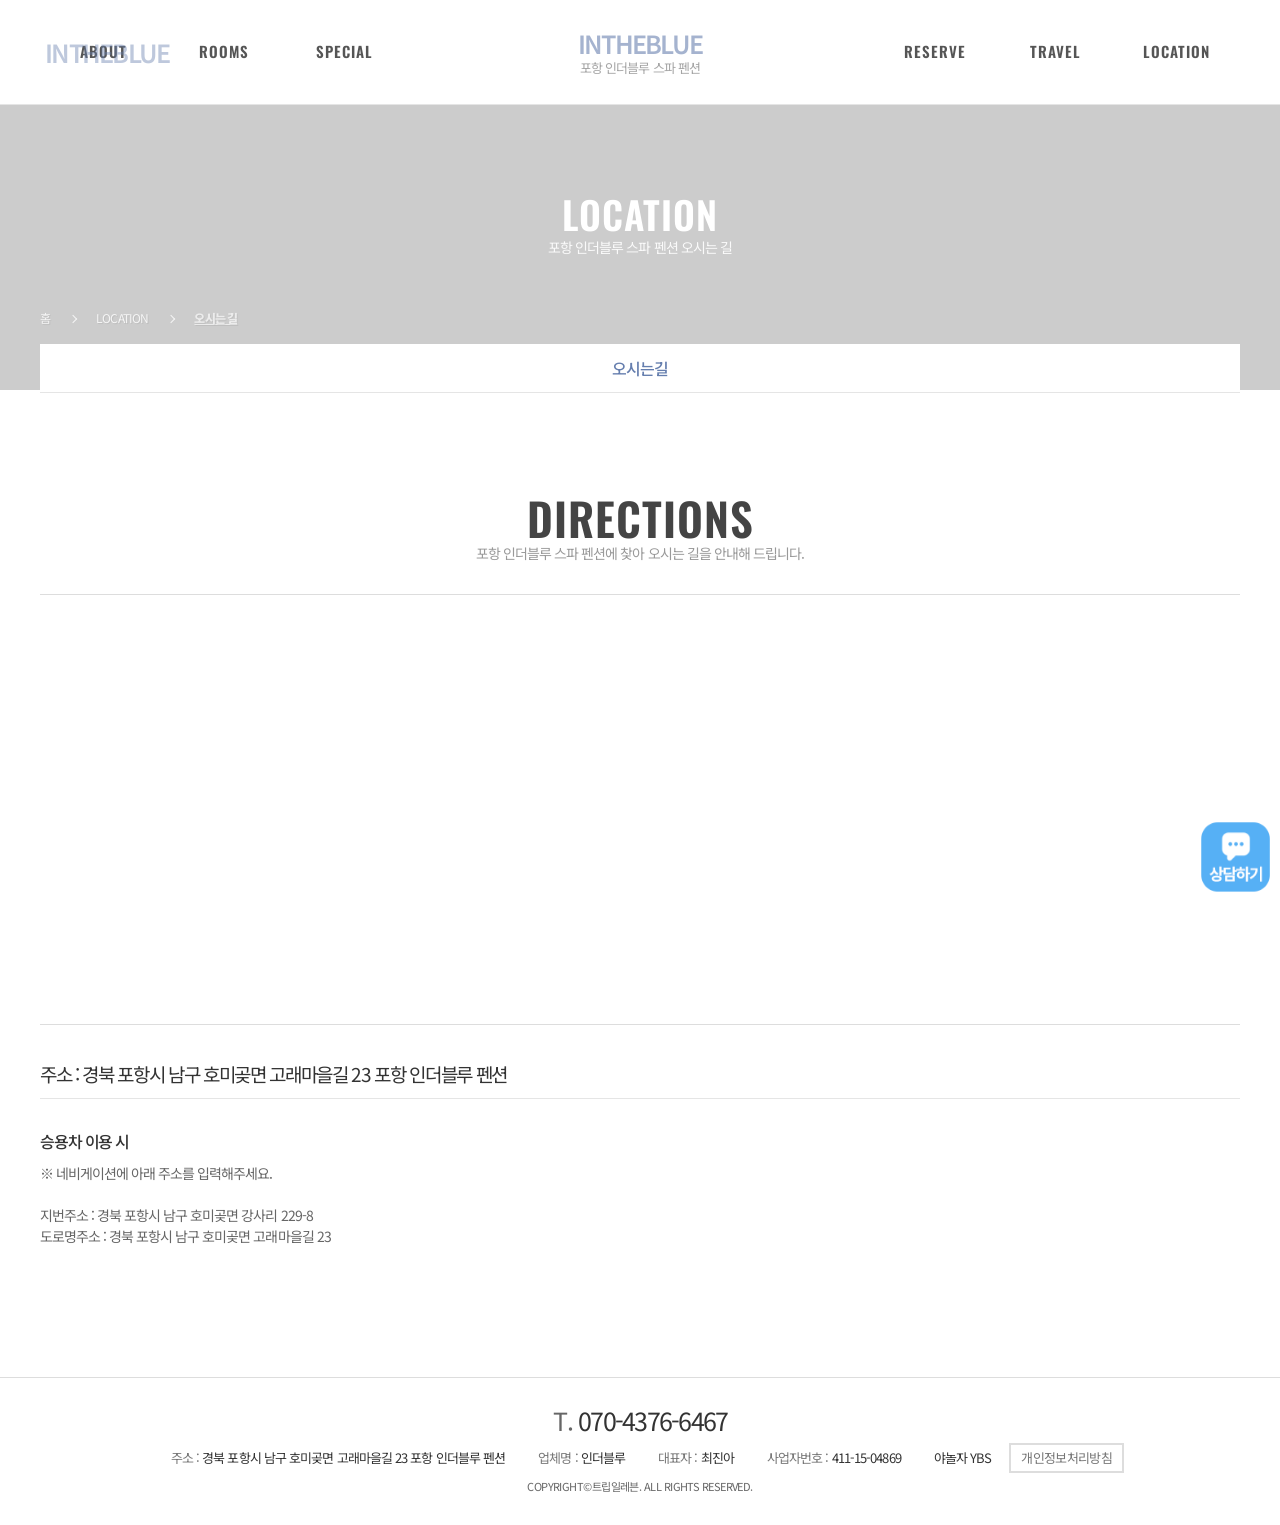
<file: directions.html>
<!doctype html>
<html lang="ko">
  <head>
    <meta charset="UTF-8" />
    <style>
      html.tpl-loading body {
        opacity: 0;
      }
      body {
        opacity: 1;
        transition: opacity 0.3s ease;
      }
    </style>
    <script>
      document.documentElement.classList.add('tpl-loading');
      window.__tplReveal = function () {
        document.documentElement.classList.remove('tpl-loading');
      };
      setTimeout(function () {
        window.__tplReveal && window.__tplReveal();
      }, 3000);
    </script>
    <meta http-equiv="X-UA-Compatible" content="IE=edge" />
    <meta name="viewport" content="width=device-width, initial-scale=1.0" />
    <meta property="og:type" content="website" />
    <title data-page-title>포항 인더블루 스파 펜션 - 오시는길</title>
    <link rel="icon" href="data:," />
    <link rel="stylesheet" type="text/css" href="styles/theme.css" />
    <link rel="stylesheet" type="text/css" href="styles/reset.css" />
    <link rel="stylesheet" type="text/css" href="styles/style.css" />
    <link rel="stylesheet" type="text/css" href="styles/popup.css" />
    <link
      rel="stylesheet"
      type="text/css"
      href="//cdn.jsdelivr.net/npm/swiper@8/swiper-bundle.min.css"
    />
    <!-- Open Graph Meta Tags for Social Media -->
  <meta property="og:type" content="website" />
  <meta property="og:title" content="포항 인더블루 스파 펜션 - 오시는길" />
  <meta property="og:description" content="친환경 가구와 최상의 룸 컨디션을 제공하는 펜션입니다 깨끗한 자갈 해수욕장 바로 앞에 바다를 감상할 수 있습니다" />
  <meta property="og:image" content="https://bookingplay-media.s3.amazonaws.com/item_images/2026/08/06/iSFPjqcYo1QG.jpg" />
  <meta property="og:url" content="https://intheblue.kr" />

  <!-- Twitter Card Meta Tags -->
  <meta name="twitter:card" content="summary_large_image" />
  <meta name="twitter:title" content="포항 인더블루 스파 펜션 - 오시는길" />
  <meta name="twitter:description" content="친환경 가구와 최상의 룸 컨디션을 제공하는 펜션입니다 깨끗한 자갈 해수욕장 바로 앞에 바다를 감상할 수 있습니다" />
  <meta name="twitter:image" content="https://bookingplay-media.s3.amazonaws.com/item_images/2026/08/06/iSFPjqcYo1QG.jpg" />
  <meta name="naver-site-verification" content="5a7cfd370c49126eaa79b1e071a2a4d0e48cf325" />
  <meta name="google-site-verification" content="8ENYl6q6myRNohRUpOgyF2rLdypFRdsmWCwbs84aqmE" />
</head>

  <body oncontextmenu="return false;" onselectstart="return false" ondragstart="return false;">
    <div id="wrap">
      <div id="header-wrap"></div>

      <div id="container">
        <!-- 원본 traffic.html (#content.sub5_1). 슬라이더가 없는 정적 페이지다. -->
        <section id="content" class="sub5_1 sub_traffic">
          <!-- ── 히어로 — 슬라이더가 아닌 고정 배경 ──────────────── -->
          <div class="sub_visual_wide" data-directions-hero>
            <div class="visual_box">
              <div class="visual_txt">
                <strong>LOCATION</strong>
                <p data-directions-hero-description></p>
              </div>
            </div>
          </div>
          <!--// sub_visual -->

          <div class="sub_location_wrap">
            <div class="inner">
              <ul class="location_box">
                <li>홈</li>
                <li>LOCATION</li>
                <li><a href="./directions.html">오시는 길</a></li>
              </ul>
              <ul class="cate_box">
                <li class="on"><a href="./directions.html">오시는길</a></li>
              </ul>
            </div>
          </div>

          <div class="sub_cont">
            <div class="sub_title_box">
              <h3 data-directions-title></h3>
              <p data-directions-lead></p>
            </div>

            <div class="map_box">
              <!-- 원본은 daum roughmap 퍼가기 스크립트를 넣었다. 업체 고유 key 가
                   필요해 데이터로 만들 수 없어 Kakao Maps SDK 로 대체했다.
                   .map_inner 는 padding-bottom 비율 상자라 #kakao-map 이 absolute 로 채운다. -->
              <div class="map_inner">
                <div id="kakao-map"></div>
              </div>
            </div>

            <div class="map_info inner">
              <strong data-directions-address></strong>
              <dl data-directions-notice></dl>
            </div>
          </div>
          <!--// sub_cont -->
        </section>
      </div>
      <!--// container -->

      <div id="footer-wrap"></div>
    </div>

    <div id="popup-container"></div>

    <script src="//cdnjs.cloudflare.com/ajax/libs/jquery/3.4.1/jquery.min.js"></script>
    <script src="//cdn.jsdelivr.net/npm/swiper@8/swiper-bundle.min.js"></script>
    <script src="js/image-helpers.js"></script>
    <script src="js/kakao-maps-sdk.js"></script>
    <script src="js/preview-handler.js"></script>
    <script src="js/data-mapper/core/base-mapper.js"></script>
    <script src="js/data-mapper/pages/header-footer-mapper.js"></script>
    <script src="js/data-mapper/pages/directions-mapper.js"></script>
    <script src="js/header-footer-loader.js"></script>
    <script src="js/common.js"></script>
    <script src="js/popup.js"></script>
  </body>
</html>
</file>
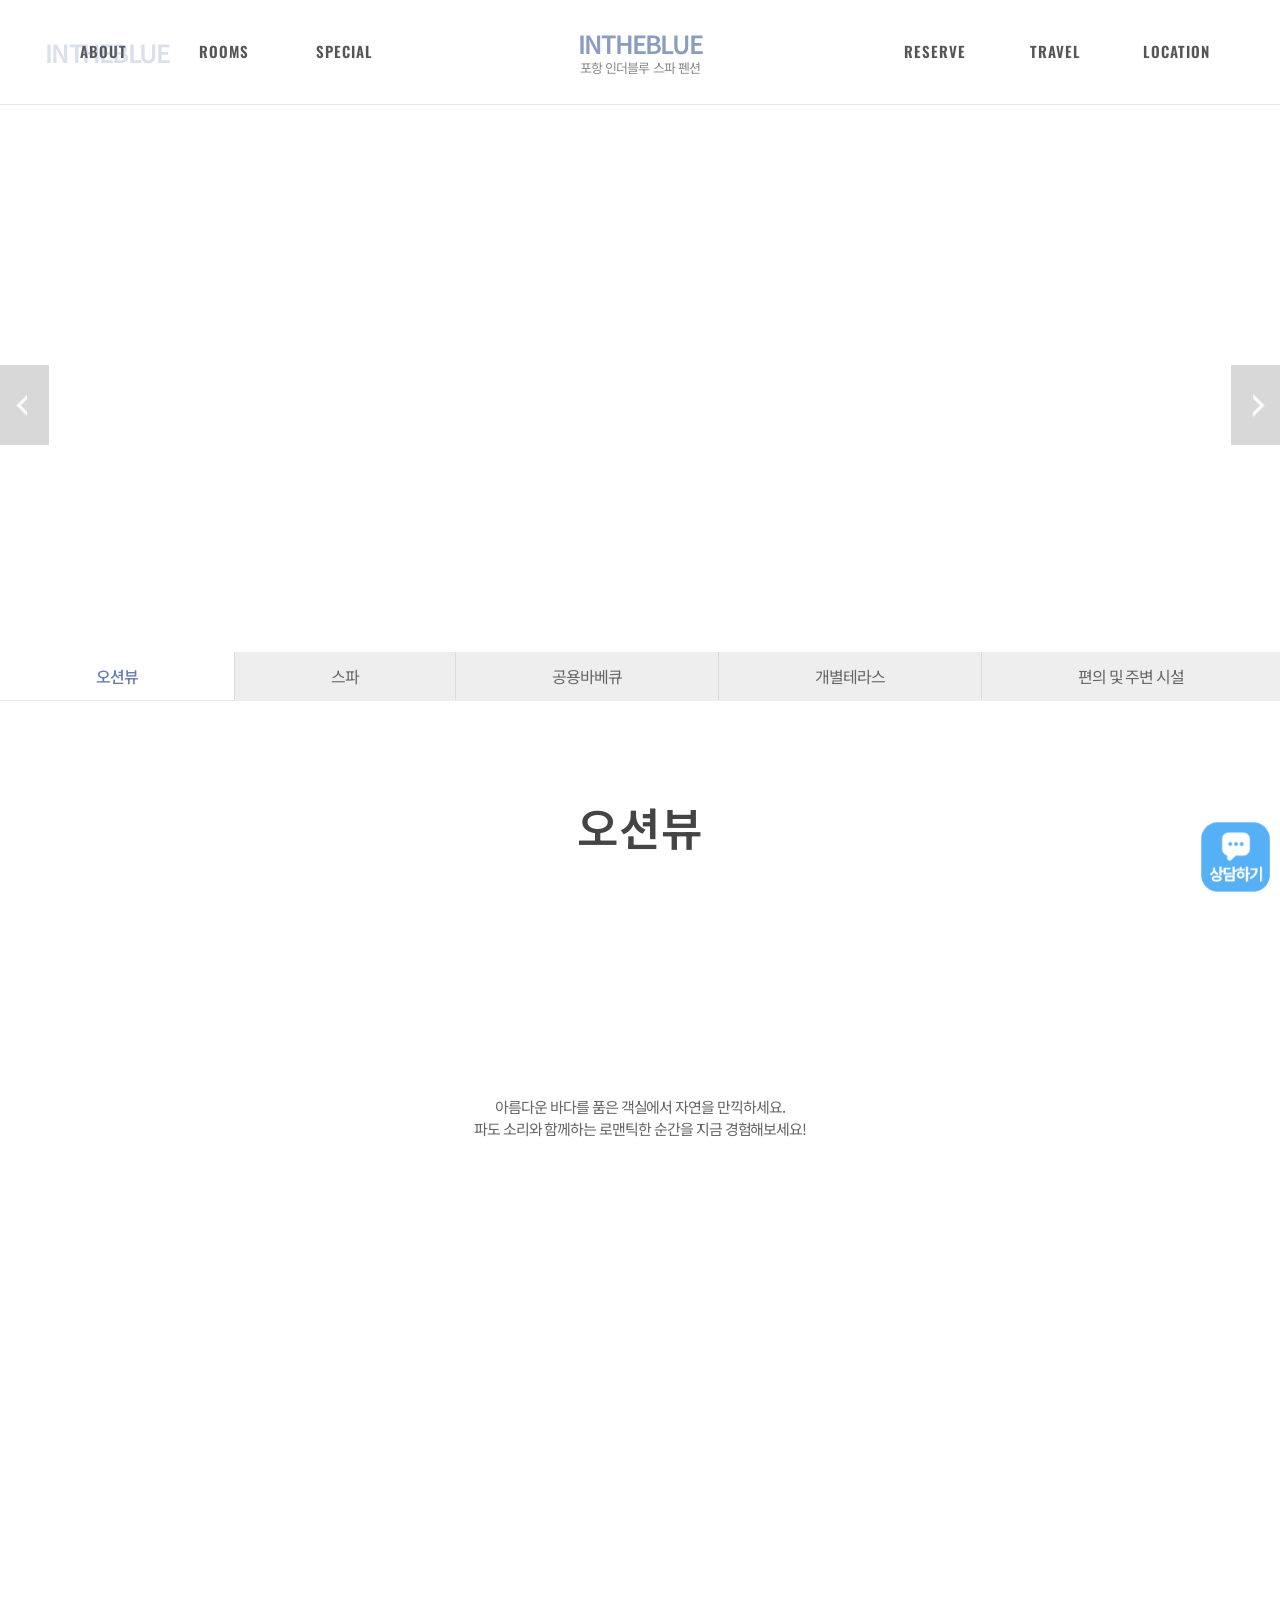
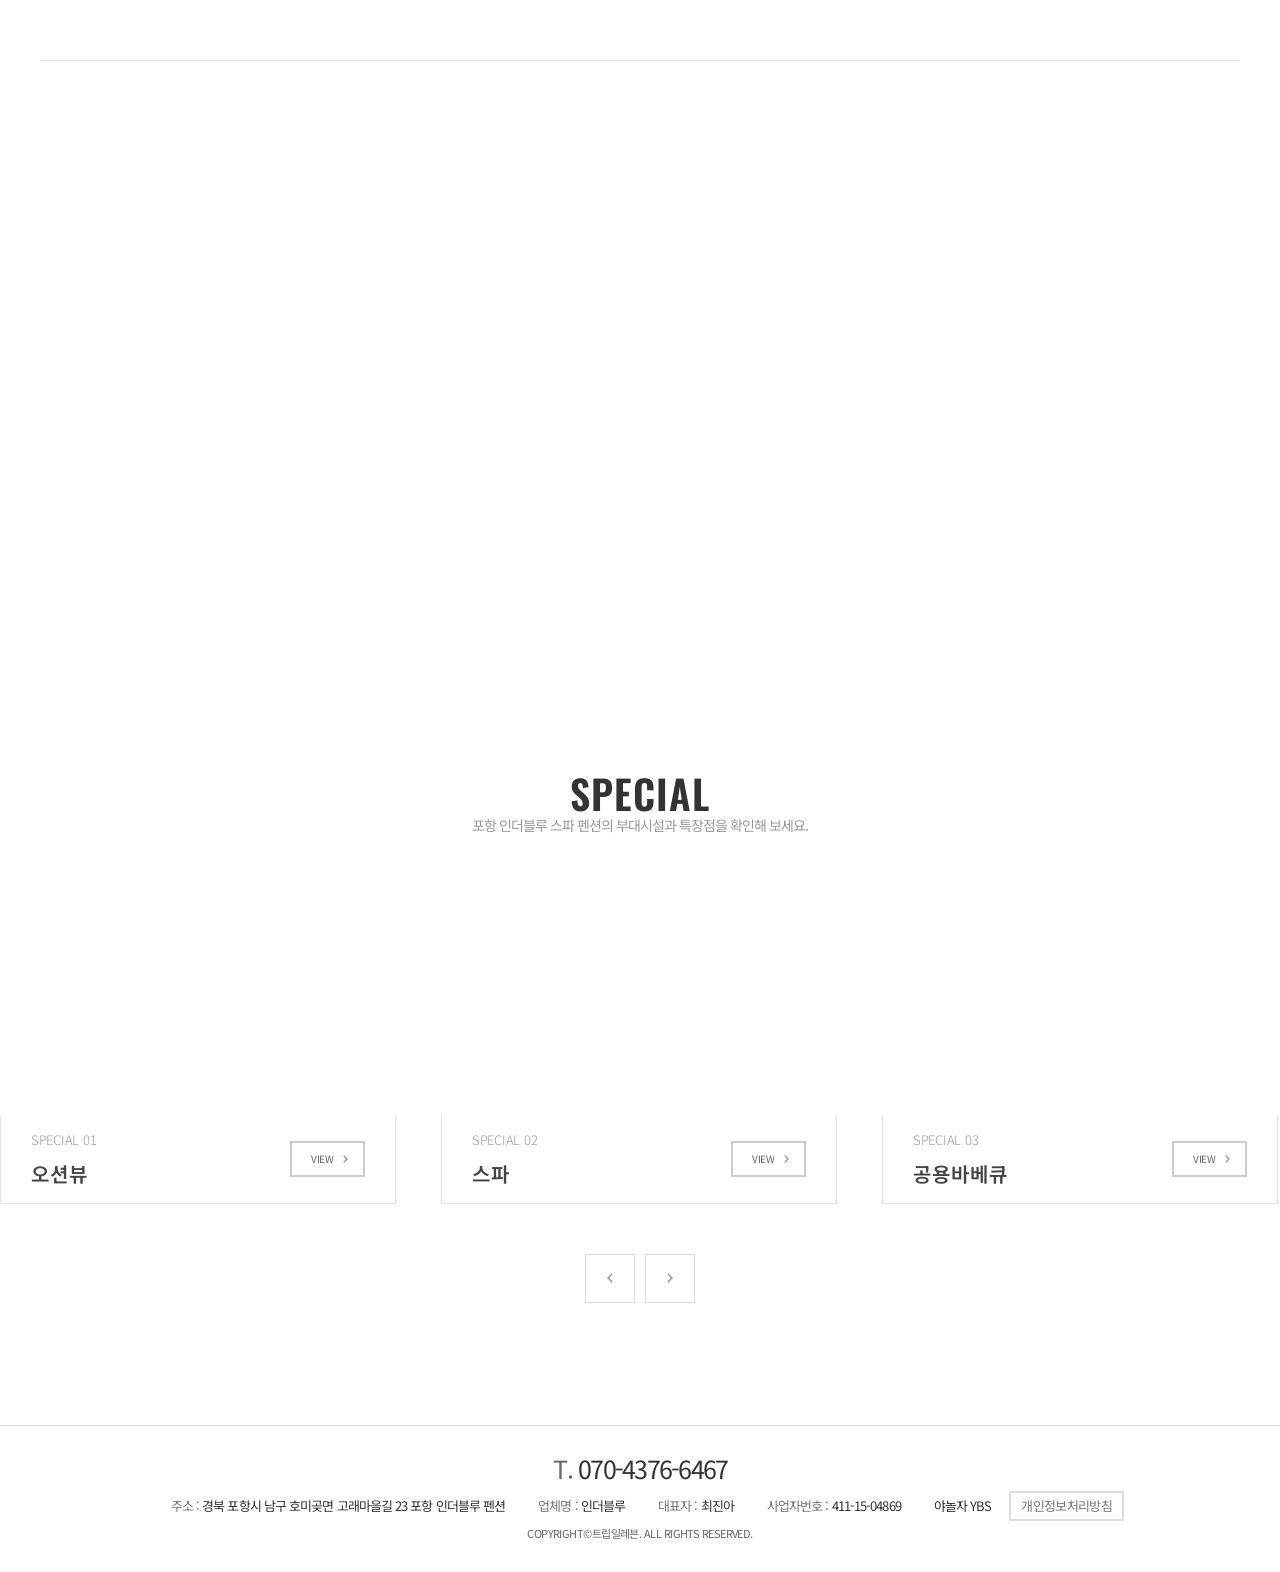
<file: facility.html>
<!doctype html>
<html lang="ko">
  <head>
    <meta charset="UTF-8" />
    <style>
      html.tpl-loading body {
        opacity: 0;
      }
      body {
        opacity: 1;
        transition: opacity 0.3s ease;
      }
    </style>
    <script>
      document.documentElement.classList.add('tpl-loading');
      window.__tplReveal = function () {
        document.documentElement.classList.remove('tpl-loading');
      };
      setTimeout(function () {
        window.__tplReveal && window.__tplReveal();
      }, 3000);
    </script>
    <meta http-equiv="X-UA-Compatible" content="IE=edge" />
    <meta name="viewport" content="width=device-width, initial-scale=1.0" />
    <meta property="og:type" content="website" />
    <title data-page-title>포항 인더블루 스파 펜션 - 시설안내</title>
    <link rel="icon" href="data:," />
    <link rel="stylesheet" type="text/css" href="styles/theme.css" />
    <link rel="stylesheet" type="text/css" href="styles/reset.css" />
    <link rel="stylesheet" type="text/css" href="styles/style.css" />
    <link rel="stylesheet" type="text/css" href="styles/popup.css" />
    <link
      rel="stylesheet"
      type="text/css"
      href="//cdn.jsdelivr.net/npm/swiper@8/swiper-bundle.min.css"
    />
    <!-- Open Graph Meta Tags for Social Media -->
  <meta property="og:type" content="website" />
  <meta property="og:title" content="포항 인더블루 스파 펜션 - 시설안내" />
  <meta property="og:description" content="친환경 가구와 최상의 룸 컨디션을 제공하는 펜션입니다 깨끗한 자갈 해수욕장 바로 앞에 바다를 감상할 수 있습니다" />
  <meta property="og:image" content="https://bookingplay-media.s3.amazonaws.com/item_images/2026/08/06/iSFPjqcYo1QG.jpg" />
  <meta property="og:url" content="https://intheblue.kr" />

  <!-- Twitter Card Meta Tags -->
  <meta name="twitter:card" content="summary_large_image" />
  <meta name="twitter:title" content="포항 인더블루 스파 펜션 - 시설안내" />
  <meta name="twitter:description" content="친환경 가구와 최상의 룸 컨디션을 제공하는 펜션입니다 깨끗한 자갈 해수욕장 바로 앞에 바다를 감상할 수 있습니다" />
  <meta name="twitter:image" content="https://bookingplay-media.s3.amazonaws.com/item_images/2026/08/06/iSFPjqcYo1QG.jpg" />
  <meta name="naver-site-verification" content="5a7cfd370c49126eaa79b1e071a2a4d0e48cf325" />
  <meta name="google-site-verification" content="8ENYl6q6myRNohRUpOgyF2rLdypFRdsmWCwbs84aqmE" />
</head>

  <body oncontextmenu="return false;" onselectstart="return false" ondragstart="return false;">
    <div id="wrap">
      <div id="header-wrap"></div>

      <div id="container">
        <!-- 원본 special1~5.html 상세 화면(#content.sub3_2)이다.
             원본은 시설마다 파일이 하나씩이었지만 우리는 ?id= 로 받는다. -->
        <section id="content" class="sub3_2 sub_special sub_special_detail">
          <!-- ── 히어로 (시설 사진 슬라이더) ─────────────────────── -->
          <div class="sub_visual visual">
            <div class="visual_txt">
              <span data-property-name-en></span>
              <strong data-facility-name></strong>
              <p data-facility-caption></p>
            </div>
            <div class="arw_box">
              <div
                class="swiper-button-prev"
                style="
                  background: url(images/common/left_btn.png) no-repeat 0 0;
                  background-size: auto 100%;
                "
              ></div>
              <div
                class="swiper-button-next"
                style="
                  background: url(images/common/right_btn.png) no-repeat 100%;
                  background-size: auto 100%;
                "
              ></div>
            </div>
            <div class="visual_box">
              <div class="swiper-container">
                <div class="swiper-wrapper" data-facility-hero-slides></div>
              </div>
            </div>
          </div>
          <!--// sub_visual -->

          <div class="sub_location_wrap">
            <div class="inner">
              <!-- 시설 탭. 원본에는 앞에 '미리보기'(special.html) li 가 있지만
                   우리 템플릿에는 시설 목록 페이지가 없어 시설만 나열한다. -->
              <ul class="cate_box" data-facility-nav></ul>
            </div>
          </div>

          <div class="sub_cont">
            <div class="sub_title_box">
              <h3 data-facility-name></h3>
              <p data-facility-caption></p>
            </div>

            <!-- ── 소개 배너 ─────────────────────────────────── -->
            <div class="special_bnr inner">
              <div class="img" data-facility-banner-image></div>
              <div class="txt_box">
                <strong data-facility-banner-title></strong>
                <p data-facility-description></p>
              </div>
            </div>

            <!-- ── 상세 이미지 블록 ──────────────────────────── -->
            <div data-facility-detail-blocks></div>

            <!-- ── 다른 부대시설 ─────────────────────────────── -->
            <div class="sub_special_detail_box">
              <div class="main_special">
                <div class="title_box">
                  <h3>SPECIAL</h3>
                  <p data-facility-list-lead></p>
                </div>
                <div class="swiper-container inner">
                  <div class="swiper-wrapper" data-facility-list-slides></div>
                </div>
                <div class="arw_box">
                  <div
                    class="swiper-button-prev"
                    style="background: url(images/common/room_pre.png) no-repeat 50% 50% #fff"
                  >
                    <img src="images/common/spe_le.png" alt="이전버튼" />
                  </div>
                  <div
                    class="swiper-button-next"
                    style="background: url(images/common/l_le.png) no-repeat 50% 50% #fff"
                  >
                    <img src="images/common/spe_ri.png" alt="다음버튼" />
                  </div>
                </div>
              </div>
            </div>
          </div>
          <!--// sub_cont -->
        </section>
      </div>
      <!--// container -->

      <div id="footer-wrap"></div>
    </div>

    <div id="popup-container"></div>

    <script src="//cdnjs.cloudflare.com/ajax/libs/jquery/3.4.1/jquery.min.js"></script>
    <script src="//cdn.jsdelivr.net/npm/swiper@8/swiper-bundle.min.js"></script>
    <script src="js/image-helpers.js"></script>
    <script src="js/preview-handler.js"></script>
    <script src="js/data-mapper/core/base-mapper.js"></script>
    <script src="js/data-mapper/pages/header-footer-mapper.js"></script>
    <script src="js/data-mapper/pages/facility-mapper.js"></script>
    <script src="js/header-footer-loader.js"></script>
    <script src="js/common.js"></script>
    <script src="js/pages/facility.js"></script>
    <script src="js/popup.js"></script>
  </body>
</html>
</file>
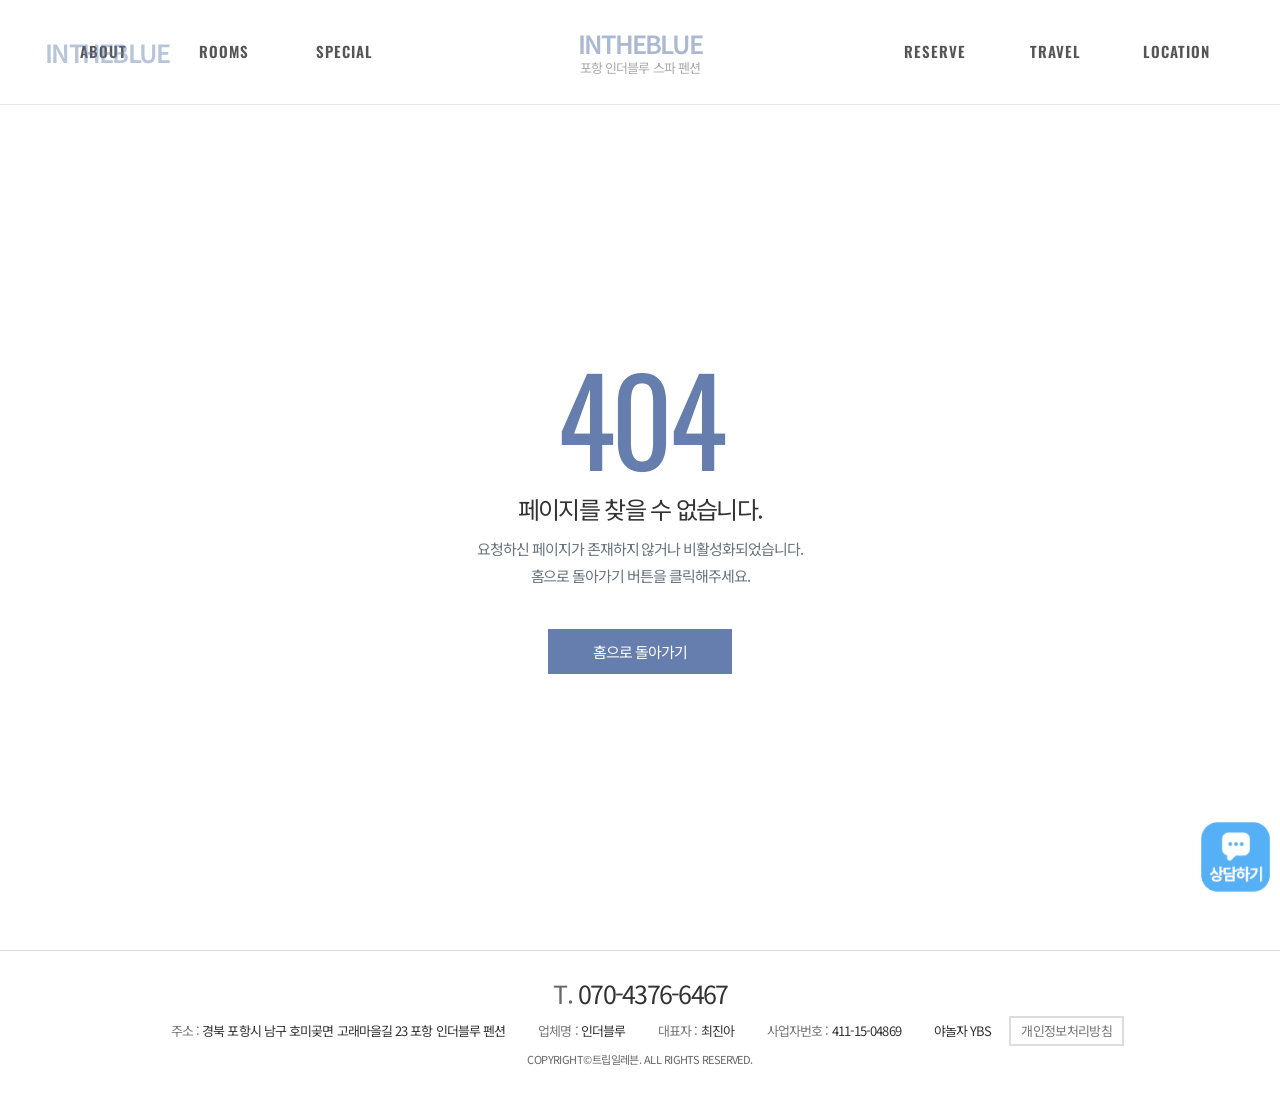
<file: landing.html>
<!doctype html>
<html lang="ko">
  <head>
    <meta charset="UTF-8" />
    <!-- 렌더 게이트: 매핑 전 placeholder 깜빡임 방지 (매핑 완료 시 페이드인) -->
    <style>
      html.tpl-loading body {
        opacity: 0;
      }
      body {
        opacity: 1;
        transition: opacity 0.3s ease;
      }
    </style>
    <script>
      document.documentElement.classList.add('tpl-loading');
      window.__tplReveal = function () {
        document.documentElement.classList.remove('tpl-loading');
      };
      setTimeout(function () {
        window.__tplReveal && window.__tplReveal();
      }, 3000);
    </script>
    <meta http-equiv="X-UA-Compatible" content="IE=edge" />
    <meta name="viewport" content="width=device-width, initial-scale=1.0" />
    <meta property="og:type" content="website" />
    <title data-page-title>포항 인더블루 스파 펜션</title>
    <link rel="icon" href="data:," />
    <link rel="stylesheet" type="text/css" href="styles/theme.css" />
    <link rel="stylesheet" type="text/css" href="styles/reset.css" />
    <link rel="stylesheet" type="text/css" href="styles/landing.css" />
    <!-- Open Graph Meta Tags for Social Media -->
  <meta property="og:type" content="website" />
  <meta property="og:title" content="포항 인더블루 스파 펜션" />
  <meta property="og:description" content="친환경 가구와 최상의 룸 컨디션을 제공하는 펜션입니다 깨끗한 자갈 해수욕장 바로 앞에 바다를 감상할 수 있습니다" />
  <meta property="og:image" content="https://bookingplay-media.s3.amazonaws.com/item_images/2026/08/06/iSFPjqcYo1QG.jpg" />
  <meta property="og:url" content="https://intheblue.kr" />

  <!-- Twitter Card Meta Tags -->
  <meta name="twitter:card" content="summary_large_image" />
  <meta name="twitter:title" content="포항 인더블루 스파 펜션" />
  <meta name="twitter:description" content="친환경 가구와 최상의 룸 컨디션을 제공하는 펜션입니다 깨끗한 자갈 해수욕장 바로 앞에 바다를 감상할 수 있습니다" />
  <meta name="twitter:image" content="https://bookingplay-media.s3.amazonaws.com/item_images/2026/08/06/iSFPjqcYo1QG.jpg" />
  <meta name="naver-site-verification" content="5a7cfd370c49126eaa79b1e071a2a4d0e48cf325" />
  <meta name="google-site-verification" content="8ENYl6q6myRNohRUpOgyF2rLdypFRdsmWCwbs84aqmE" />
</head>

  <body oncontextmenu="return false;" onselectstart="return false" ondragstart="return false;">
    <!-- 랜딩 게이트: 헤더/푸터 없음 — 숙소를 아직 고르기 전 화면이라
         특정 숙소의 내비게이션(ABOUT/ROOMS/SPECIAL 등)을 보여줄 수 없다.
         himongpoolvilla.kr(3카드) / haimom(2카드) 형태의 "여러 숙소 게이트" 참고. -->
    <div id="landing-gate">
      <!-- data-* 속성 : data-landing-cards (동적 매핑, li 개수 = 카드 수)
           pages.landing.sections[0].about[] -->
      <ul class="landing_cards" data-landing-cards>
        <!-- MAPPER: about[i] → li.landing_card > a > div.landing_card_bg + div.landing_card_overlay + div.landing_card_content -->
      </ul>
    </div>

    <script src="js/image-helpers.js"></script>
    <script src="js/preview-handler.js"></script>
    <script src="js/data-mapper/core/base-mapper.js"></script>
    <script src="js/data-mapper/pages/landing-mapper.js"></script>
    <script src="js/pages/landing.js"></script>
  </body>
</html>
</file>
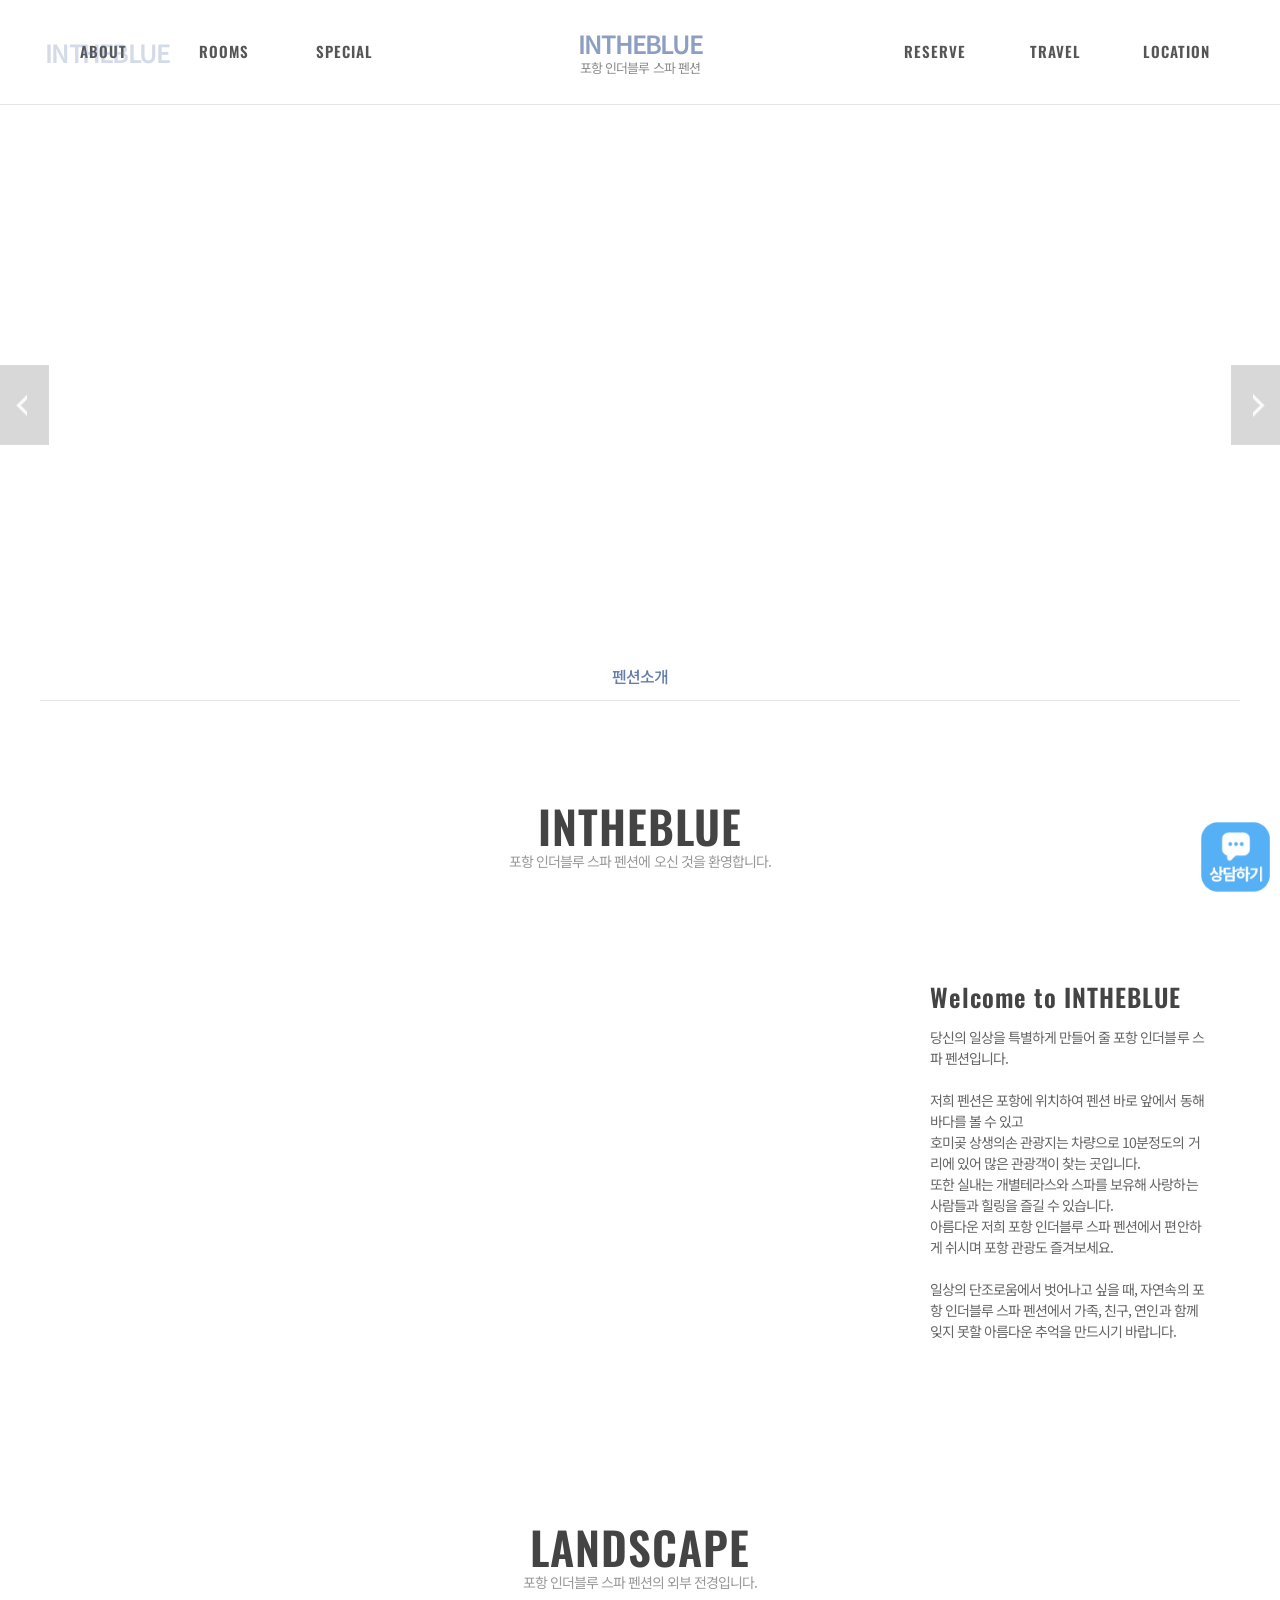
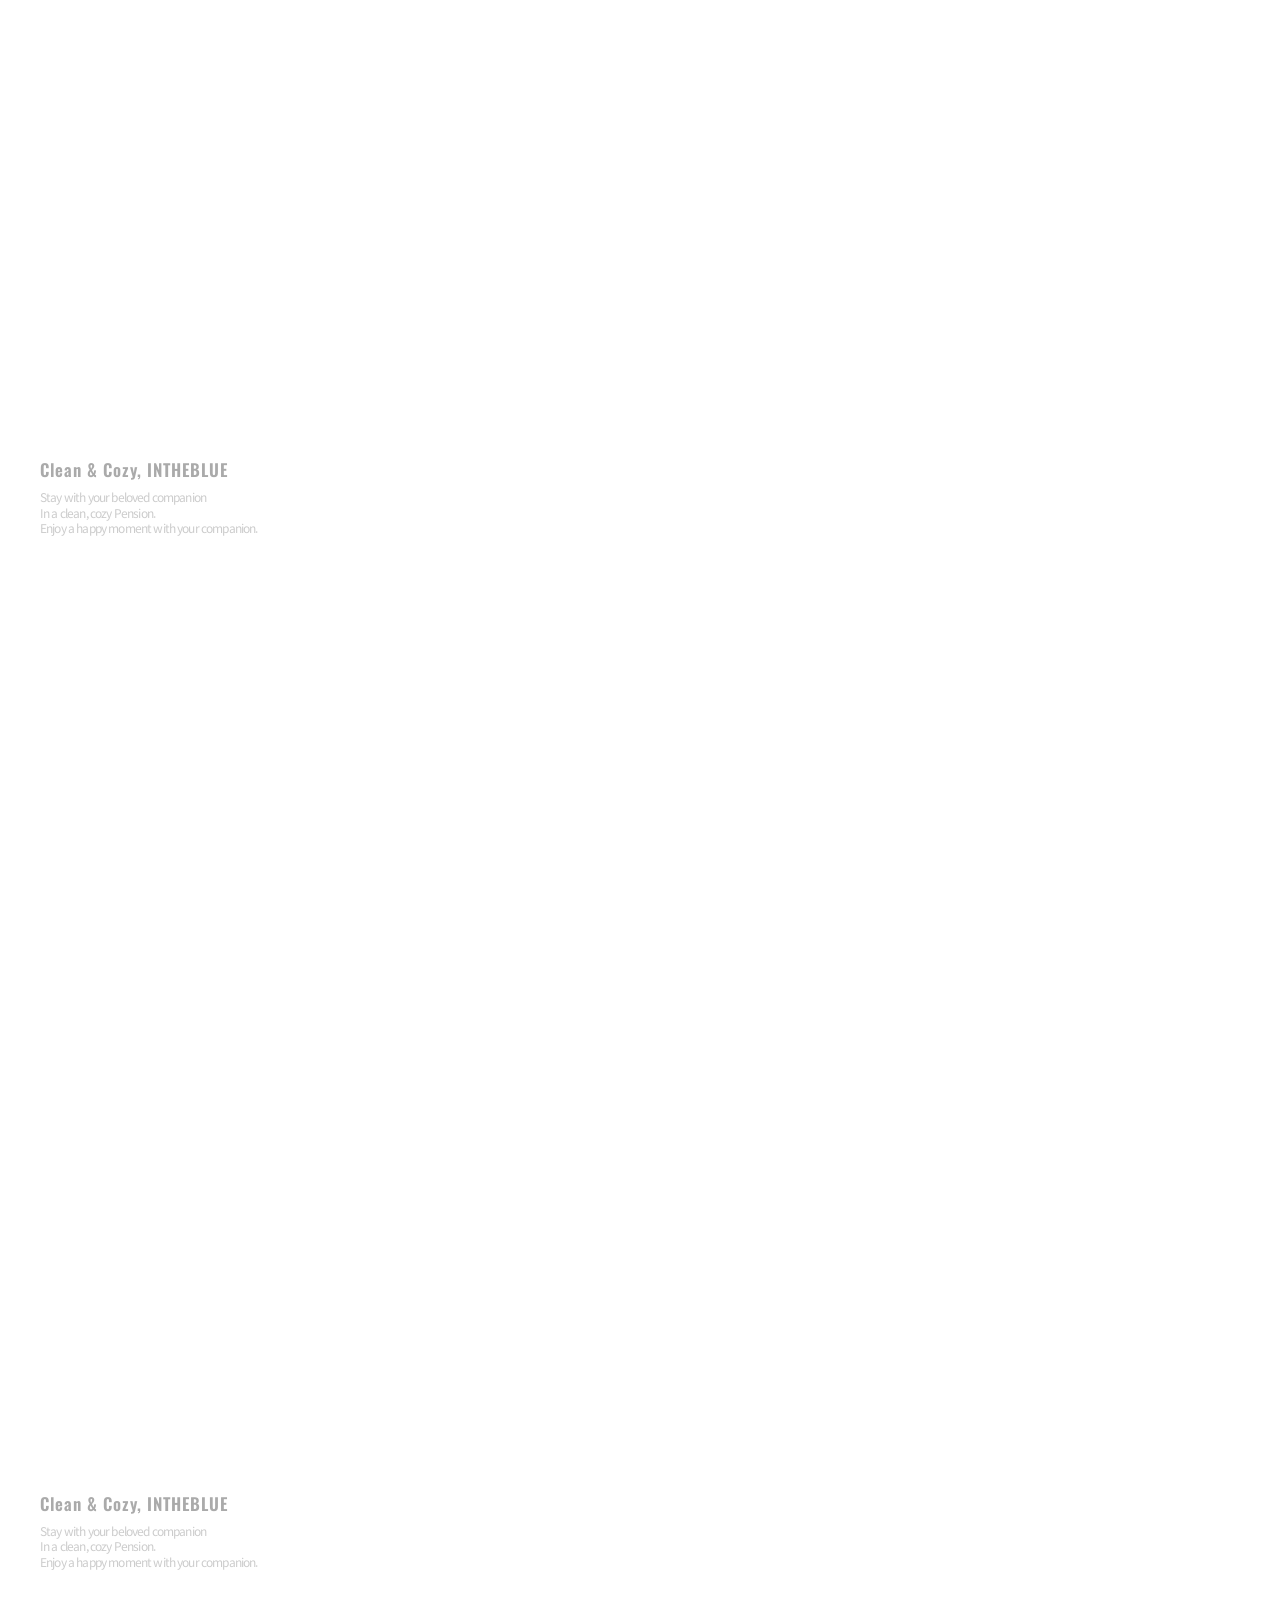
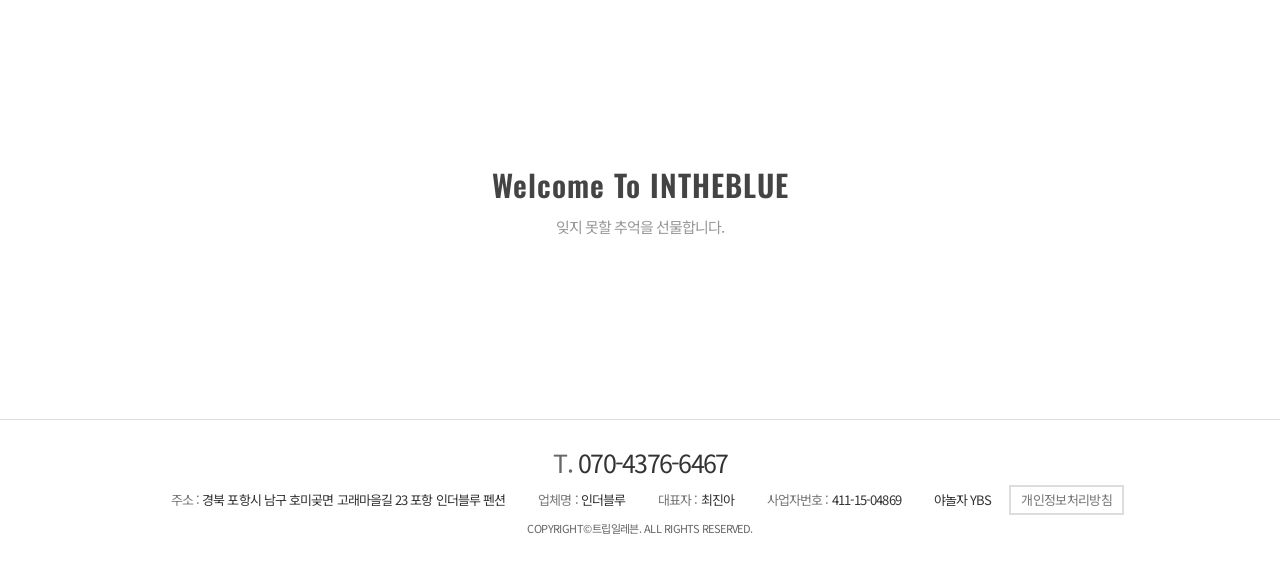
<file: main.html>
<!doctype html>
<html lang="ko">
  <head>
    <meta charset="UTF-8" />
    <style>
      html.tpl-loading body {
        opacity: 0;
      }
      body {
        opacity: 1;
        transition: opacity 0.3s ease;
      }
    </style>
    <script>
      document.documentElement.classList.add('tpl-loading');
      window.__tplReveal = function () {
        document.documentElement.classList.remove('tpl-loading');
      };
      setTimeout(function () {
        window.__tplReveal && window.__tplReveal();
      }, 3000);
    </script>
    <meta http-equiv="X-UA-Compatible" content="IE=edge" />
    <meta name="viewport" content="width=device-width, initial-scale=1.0" />
    <meta property="og:type" content="website" />
    <title data-page-title>포항 인더블루 스파 펜션 - 숙소소개</title>
    <link rel="icon" href="data:," />
    <link rel="stylesheet" type="text/css" href="styles/theme.css" />
    <link rel="stylesheet" type="text/css" href="styles/reset.css" />
    <link rel="stylesheet" type="text/css" href="styles/style.css" />
    <link rel="stylesheet" type="text/css" href="styles/popup.css" />
    <link
      rel="stylesheet"
      type="text/css"
      href="//cdn.jsdelivr.net/npm/swiper@8/swiper-bundle.min.css"
    />
    <!-- Open Graph Meta Tags for Social Media -->
  <meta property="og:type" content="website" />
  <meta property="og:title" content="포항 인더블루 스파 펜션 - 숙소소개" />
  <meta property="og:description" content="친환경 가구와 최상의 룸 컨디션을 제공하는 펜션입니다 깨끗한 자갈 해수욕장 바로 앞에 바다를 감상할 수 있습니다" />
  <meta property="og:image" content="https://bookingplay-media.s3.amazonaws.com/item_images/2026/08/06/iSFPjqcYo1QG.jpg" />
  <meta property="og:url" content="https://intheblue.kr" />

  <!-- Twitter Card Meta Tags -->
  <meta name="twitter:card" content="summary_large_image" />
  <meta name="twitter:title" content="포항 인더블루 스파 펜션 - 숙소소개" />
  <meta name="twitter:description" content="친환경 가구와 최상의 룸 컨디션을 제공하는 펜션입니다 깨끗한 자갈 해수욕장 바로 앞에 바다를 감상할 수 있습니다" />
  <meta name="twitter:image" content="https://bookingplay-media.s3.amazonaws.com/item_images/2026/08/06/iSFPjqcYo1QG.jpg" />
  <meta name="naver-site-verification" content="5a7cfd370c49126eaa79b1e071a2a4d0e48cf325" />
  <meta name="google-site-verification" content="8ENYl6q6myRNohRUpOgyF2rLdypFRdsmWCwbs84aqmE" />
</head>

  <body oncontextmenu="return false;" onselectstart="return false" ondragstart="return false;">
    <div id="wrap">
      <div id="header-wrap"></div>

      <div id="container">
        <!-- 원본 about.html(sub1_1) + view.html(sub1_2) 을 합친 페이지.
             골격은 view.html 을 쓰고, about.html 에서는 .sub_wide_bnr 하나만 가져왔다.
             about + view 가 한 페이지가 되어 탭(.sub_location_wrap)은 뺐다. -->
        <section id="content" class="sub1_2 sub_view">
          <!-- ── 히어로 (외경 슬라이더) ────────────────────────── -->
          <div class="sub_visual visual">
            <div class="visual_txt">
              <span data-property-name-en></span>
              <!-- 원본은 LANDSCAPE. about 과 합친 페이지라 ABOUT 으로 둔다 -->
              <strong>ABOUT</strong>
              <p data-main-visual-description></p>
            </div>
            <div class="arw_box">
              <div
                class="swiper-button-prev"
                style="
                  background: url(images/common/left_btn.png) no-repeat 0 0;
                  background-size: auto 100%;
                "
              ></div>
              <div
                class="swiper-button-next"
                style="
                  background: url(images/common/right_btn.png) no-repeat 100%;
                  background-size: auto 100%;
                "
              ></div>
            </div>
            <div class="visual_box">
              <div class="swiper-container">
                <div class="swiper-wrapper" data-main-visual-slides></div>
              </div>
            </div>
          </div>
          <!--// sub_visual -->

          <!-- about + view 를 합쳐 탭은 '펜션소개' 하나뿐이다. 원본의 '외경보기'
               탭은 두지 않는다(같은 페이지를 가리키게 된다).
               탭을 남기는 건 메뉴 표시 때문만이 아니다. `.sub_visual +
               .sub_location_wrap` 의 margin-top:-48px 이 히어로 위로 올라타면서
               히어로와 아래 소개 배너 사이를 끊어 준다. 빼면 둘이 붙어 버린다. -->
          <div class="sub_location_wrap">
            <div class="inner">
              <ul class="cate_box">
                <li class="on"><a href="./main.html">펜션소개</a></li>
              </ul>
            </div>
          </div>

          <div class="sub_cont">
            <!-- ── 환영 제목 (about.html) ──────────────────────────
                 원본 about.html 에서 .sub_wide_bnr 바로 위에 있던 제목이다.
                 padding:100px 0 30px 을 갖고 있어 탭 흰 띠와 배너 사이 여백도
                 이 블록이 만든다. -->
            <div class="sub_title_box" data-main-welcome>
              <h3 data-property-name-en></h3>
              <p data-main-welcome-lead></p>
            </div>

            <!-- ── 숙소 소개 배너 (hero) — about.html 에서 가져온 영역 ── -->
            <div class="sub_wide_bnr" data-main-intro>
              <div class="txt_box">
                <strong data-main-intro-title></strong>
                <p data-main-intro-description></p>
              </div>
            </div>

            <!-- ── 외경 (about[]) ──────────────────────────────── -->
            <div class="sub_title_box" data-main-about-heading>
              <!-- 위 환영 제목이 이미 영문 숙소명이라, 여기는 원본 view.html 대로
                   LANDSCAPE 를 쓴다. 같은 이름이 두 번 나오지 않게 한다. -->
              <h3>LANDSCAPE</h3>
              <p data-main-about-lead></p>
            </div>
            <div data-main-about-blocks></div>

            <!-- ── 마무리 배너 ─────────────────────────────────── -->
            <div class="view_wide_bnr" data-main-closing>
              <div>
                <strong data-main-closing-title></strong>
                <p>잊지 못할 추억을 선물합니다.</p>
              </div>
            </div>
          </div>
          <!--// sub_cont -->
        </section>
      </div>
      <!--// container -->

      <div id="footer-wrap"></div>
    </div>

    <div id="popup-container"></div>

    <script src="//cdnjs.cloudflare.com/ajax/libs/jquery/3.4.1/jquery.min.js"></script>
    <script src="//cdn.jsdelivr.net/npm/swiper@8/swiper-bundle.min.js"></script>
    <script src="js/image-helpers.js"></script>
    <script src="js/preview-handler.js"></script>
    <script src="js/data-mapper/core/base-mapper.js"></script>
    <script src="js/data-mapper/pages/header-footer-mapper.js"></script>
    <script src="js/data-mapper/pages/main-mapper.js"></script>
    <script src="js/header-footer-loader.js"></script>
    <script src="js/common.js"></script>
    <script src="js/pages/main.js"></script>
    <script src="js/popup.js"></script>
  </body>
</html>
</file>
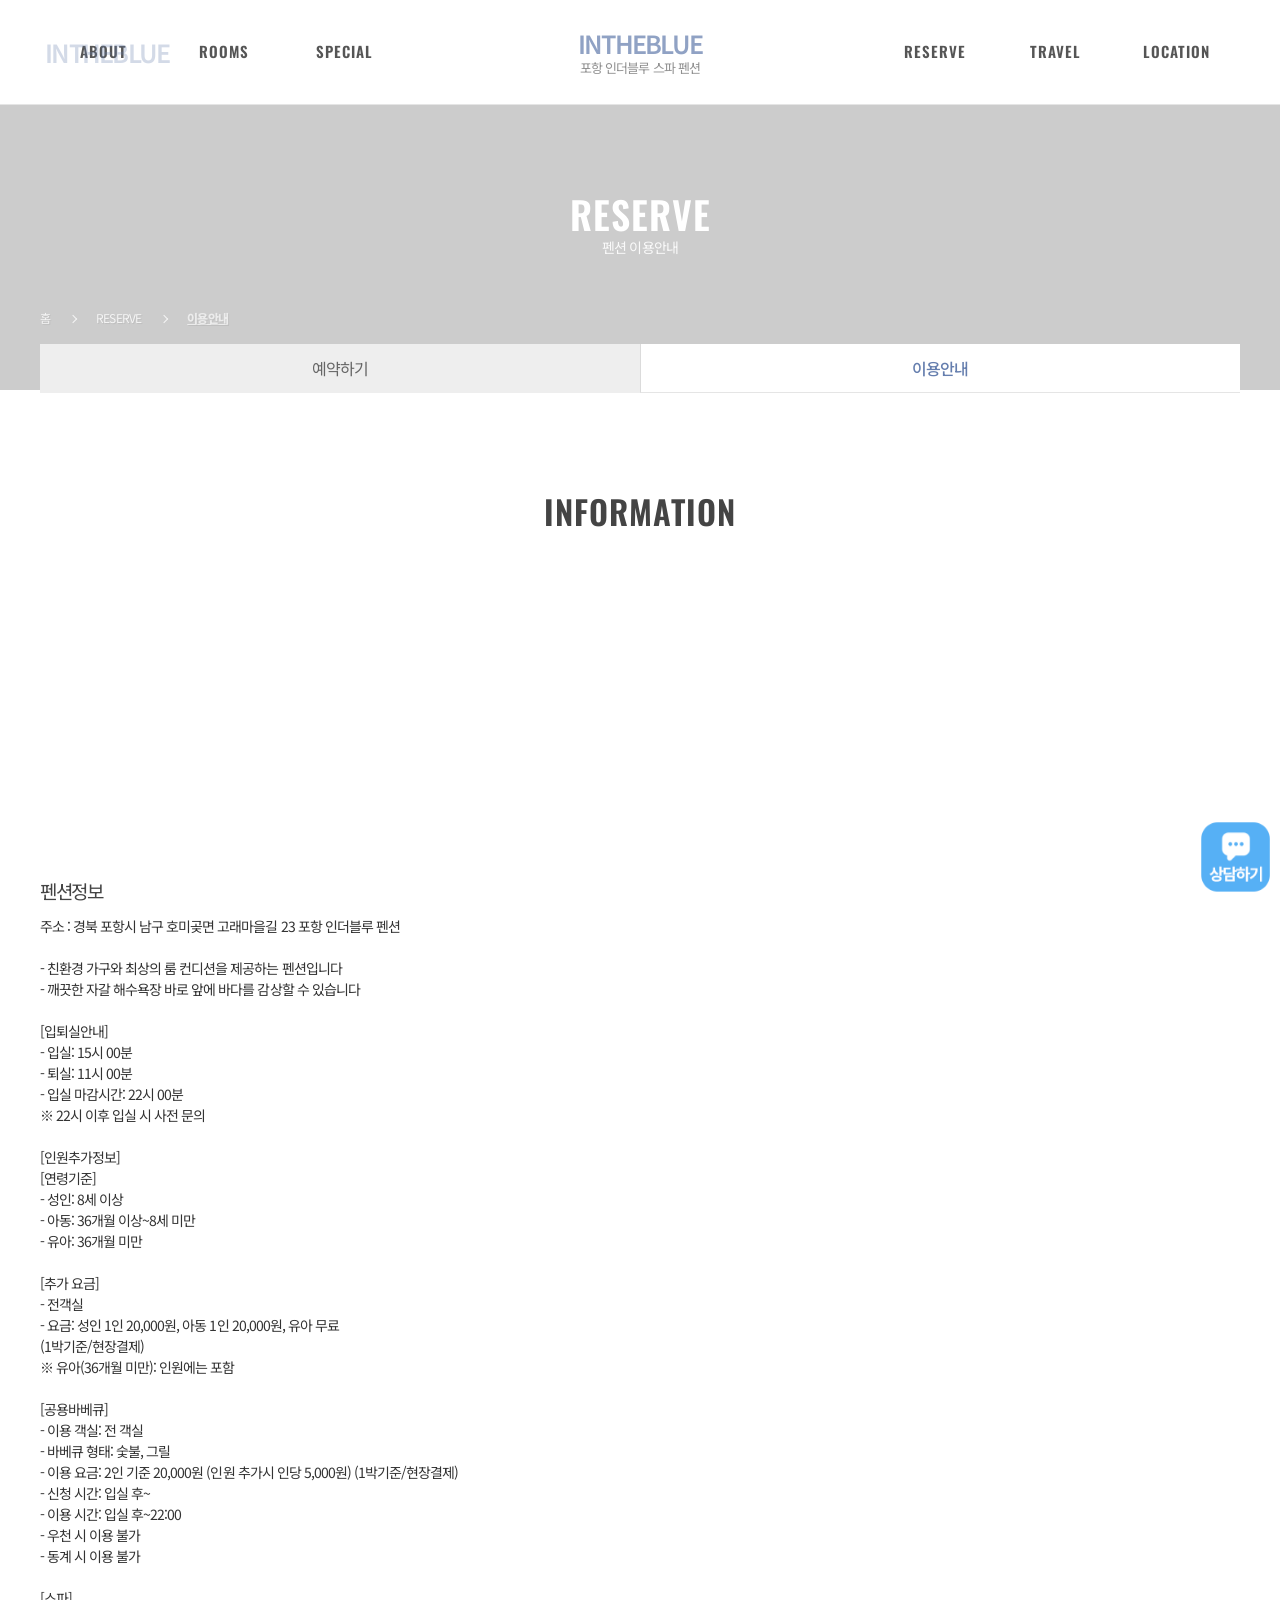
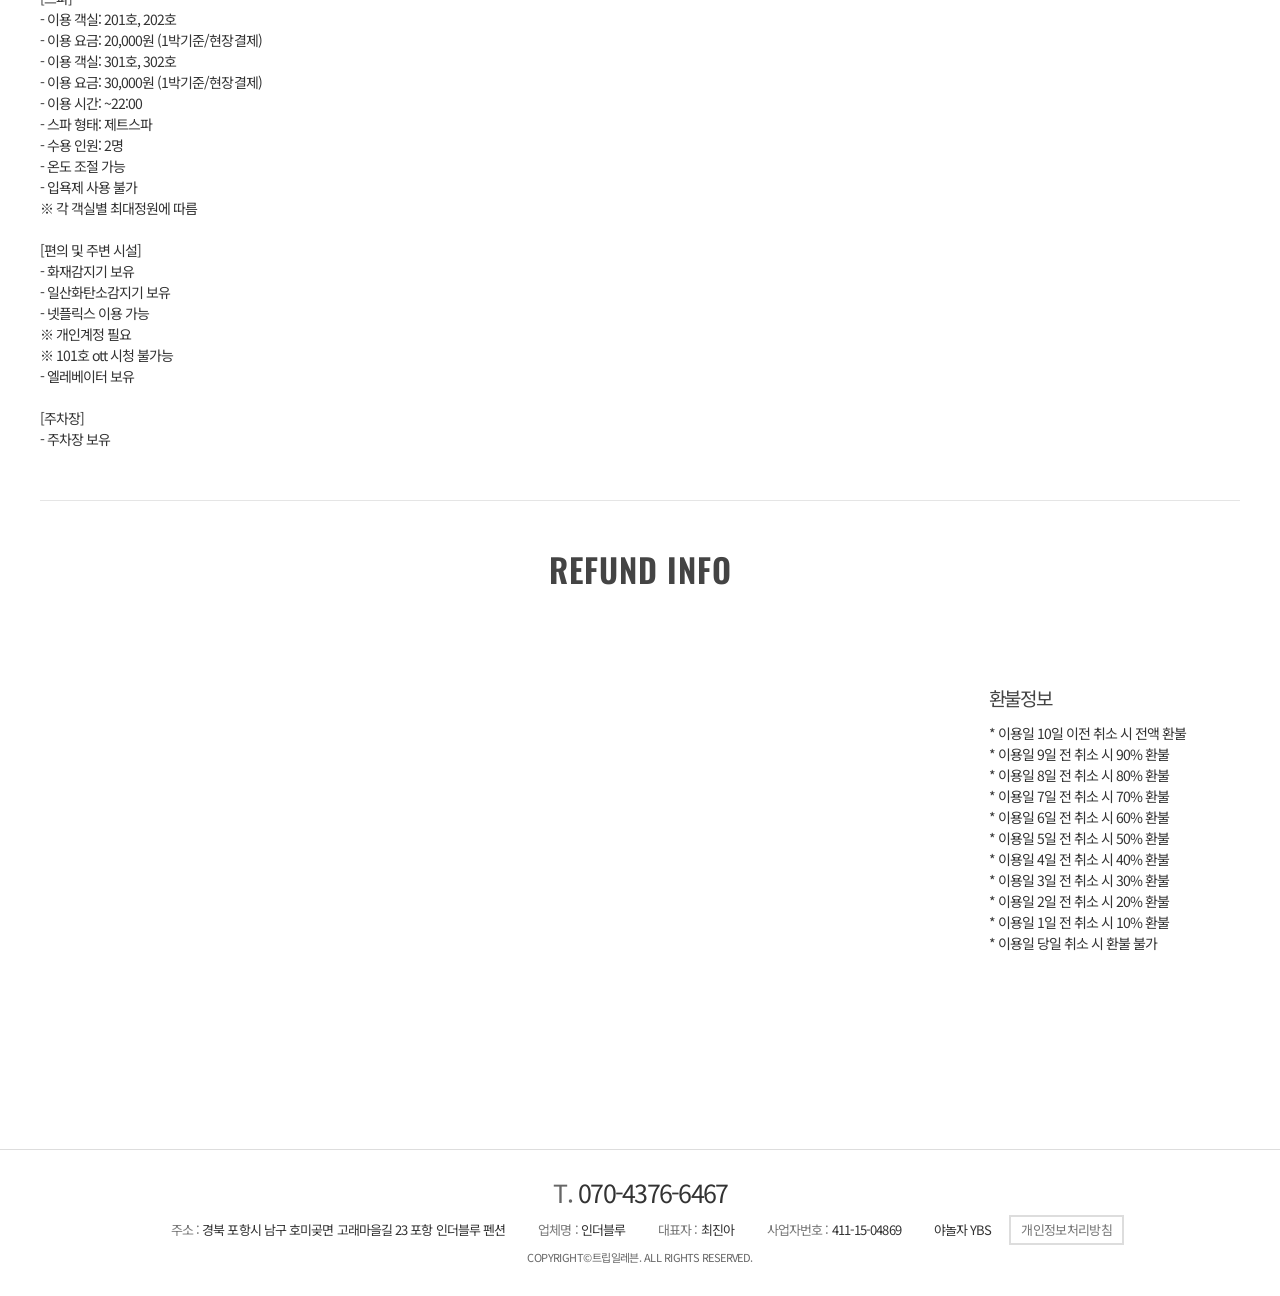
<file: reservation.html>
<!doctype html>
<html lang="ko">
  <head>
    <meta charset="UTF-8" />
    <style>
      html.tpl-loading body {
        opacity: 0;
      }
      body {
        opacity: 1;
        transition: opacity 0.3s ease;
      }
    </style>
    <script>
      document.documentElement.classList.add('tpl-loading');
      window.__tplReveal = function () {
        document.documentElement.classList.remove('tpl-loading');
      };
      setTimeout(function () {
        window.__tplReveal && window.__tplReveal();
      }, 3000);
    </script>
    <meta http-equiv="X-UA-Compatible" content="IE=edge" />
    <meta name="viewport" content="width=device-width, initial-scale=1.0" />
    <meta property="og:type" content="website" />
    <title data-page-title>포항 인더블루 스파 펜션 - 예약안내</title>
    <link rel="icon" href="data:," />
    <link rel="stylesheet" type="text/css" href="styles/theme.css" />
    <link rel="stylesheet" type="text/css" href="styles/reset.css" />
    <link rel="stylesheet" type="text/css" href="styles/style.css" />
    <link rel="stylesheet" type="text/css" href="styles/popup.css" />
    <link
      rel="stylesheet"
      type="text/css"
      href="//cdn.jsdelivr.net/npm/swiper@8/swiper-bundle.min.css"
    />
    <!-- Open Graph Meta Tags for Social Media -->
  <meta property="og:type" content="website" />
  <meta property="og:title" content="포항 인더블루 스파 펜션 - 예약안내" />
  <meta property="og:description" content="친환경 가구와 최상의 룸 컨디션을 제공하는 펜션입니다 깨끗한 자갈 해수욕장 바로 앞에 바다를 감상할 수 있습니다" />
  <meta property="og:image" content="https://bookingplay-media.s3.amazonaws.com/item_images/2026/08/06/iSFPjqcYo1QG.jpg" />
  <meta property="og:url" content="https://intheblue.kr" />

  <!-- Twitter Card Meta Tags -->
  <meta name="twitter:card" content="summary_large_image" />
  <meta name="twitter:title" content="포항 인더블루 스파 펜션 - 예약안내" />
  <meta name="twitter:description" content="친환경 가구와 최상의 룸 컨디션을 제공하는 펜션입니다 깨끗한 자갈 해수욕장 바로 앞에 바다를 감상할 수 있습니다" />
  <meta name="twitter:image" content="https://bookingplay-media.s3.amazonaws.com/item_images/2026/08/06/iSFPjqcYo1QG.jpg" />
  <meta name="naver-site-verification" content="5a7cfd370c49126eaa79b1e071a2a4d0e48cf325" />
  <meta name="google-site-verification" content="8ENYl6q6myRNohRUpOgyF2rLdypFRdsmWCwbs84aqmE" />
</head>

  <body oncontextmenu="return false;" onselectstart="return false" ondragstart="return false;">
    <div id="wrap">
      <div id="header-wrap"></div>

      <div id="container">
        <!-- 원본 reservation.html (#content.sub4_1). 슬라이더가 없는 정적 페이지다. -->
        <section id="content" class="sub4_1 sub_reserve">
          <!-- ── 히어로 — 슬라이더가 아닌 고정 배경 ──────────────── -->
          <div class="sub_visual_wide" data-reservation-hero>
            <div class="visual_box">
              <div class="visual_txt">
                <strong>RESERVE</strong>
                <p data-reservation-hero-description></p>
              </div>
            </div>
          </div>
          <!--// sub_visual -->

          <div class="sub_location_wrap">
            <div class="inner">
              <ul class="location_box">
                <li>홈</li>
                <li>RESERVE</li>
                <li><a href="./reservation.html">이용안내</a></li>
              </ul>
              <ul class="cate_box">
                <li><a href="#!" target="_blank" data-booking-link>예약하기</a></li>
                <li class="on"><a href="./reservation.html">이용안내</a></li>
              </ul>
            </div>
          </div>

          <div class="sub_cont inner">
            <dl class="info_wrap">
              <dt class="sub_title_box"><h4>INFORMATION</h4></dt>
              <dd>
                <div class="img" data-reservation-info-image></div>
                <p>
                  <strong>펜션정보</strong>
                  <span data-reservation-info-body></span>
                </p>
              </dd>

              <!-- ⚠️ 두 번째 dd 의 p 는 CSS 가 이미지 위에 반투명 박스로 얹는다
                   (.info_wrap dd + dt + dd p — position:absolute).
                   환불 규정처럼 짧은 글만 들어갈 수 있는 자리다. -->
              <dt class="sub_title_box"><h4>REFUND INFO</h4></dt>
              <dd>
                <div class="img" data-reservation-refund-image></div>
                <p>
                  <strong>환불정보</strong>
                  <span data-reservation-refund-body></span>
                </p>
              </dd>
            </dl>
          </div>
          <!--// sub_cont -->
        </section>
      </div>
      <!--// container -->

      <div id="footer-wrap"></div>
    </div>

    <div id="popup-container"></div>

    <script src="//cdnjs.cloudflare.com/ajax/libs/jquery/3.4.1/jquery.min.js"></script>
    <script src="//cdn.jsdelivr.net/npm/swiper@8/swiper-bundle.min.js"></script>
    <script src="js/image-helpers.js"></script>
    <script src="js/preview-handler.js"></script>
    <script src="js/data-mapper/core/base-mapper.js"></script>
    <script src="js/data-mapper/pages/header-footer-mapper.js"></script>
    <script src="js/data-mapper/pages/reservation-mapper.js"></script>
    <script src="js/header-footer-loader.js"></script>
    <script src="js/common.js"></script>
    <script src="js/popup.js"></script>
  </body>
</html>
</file>
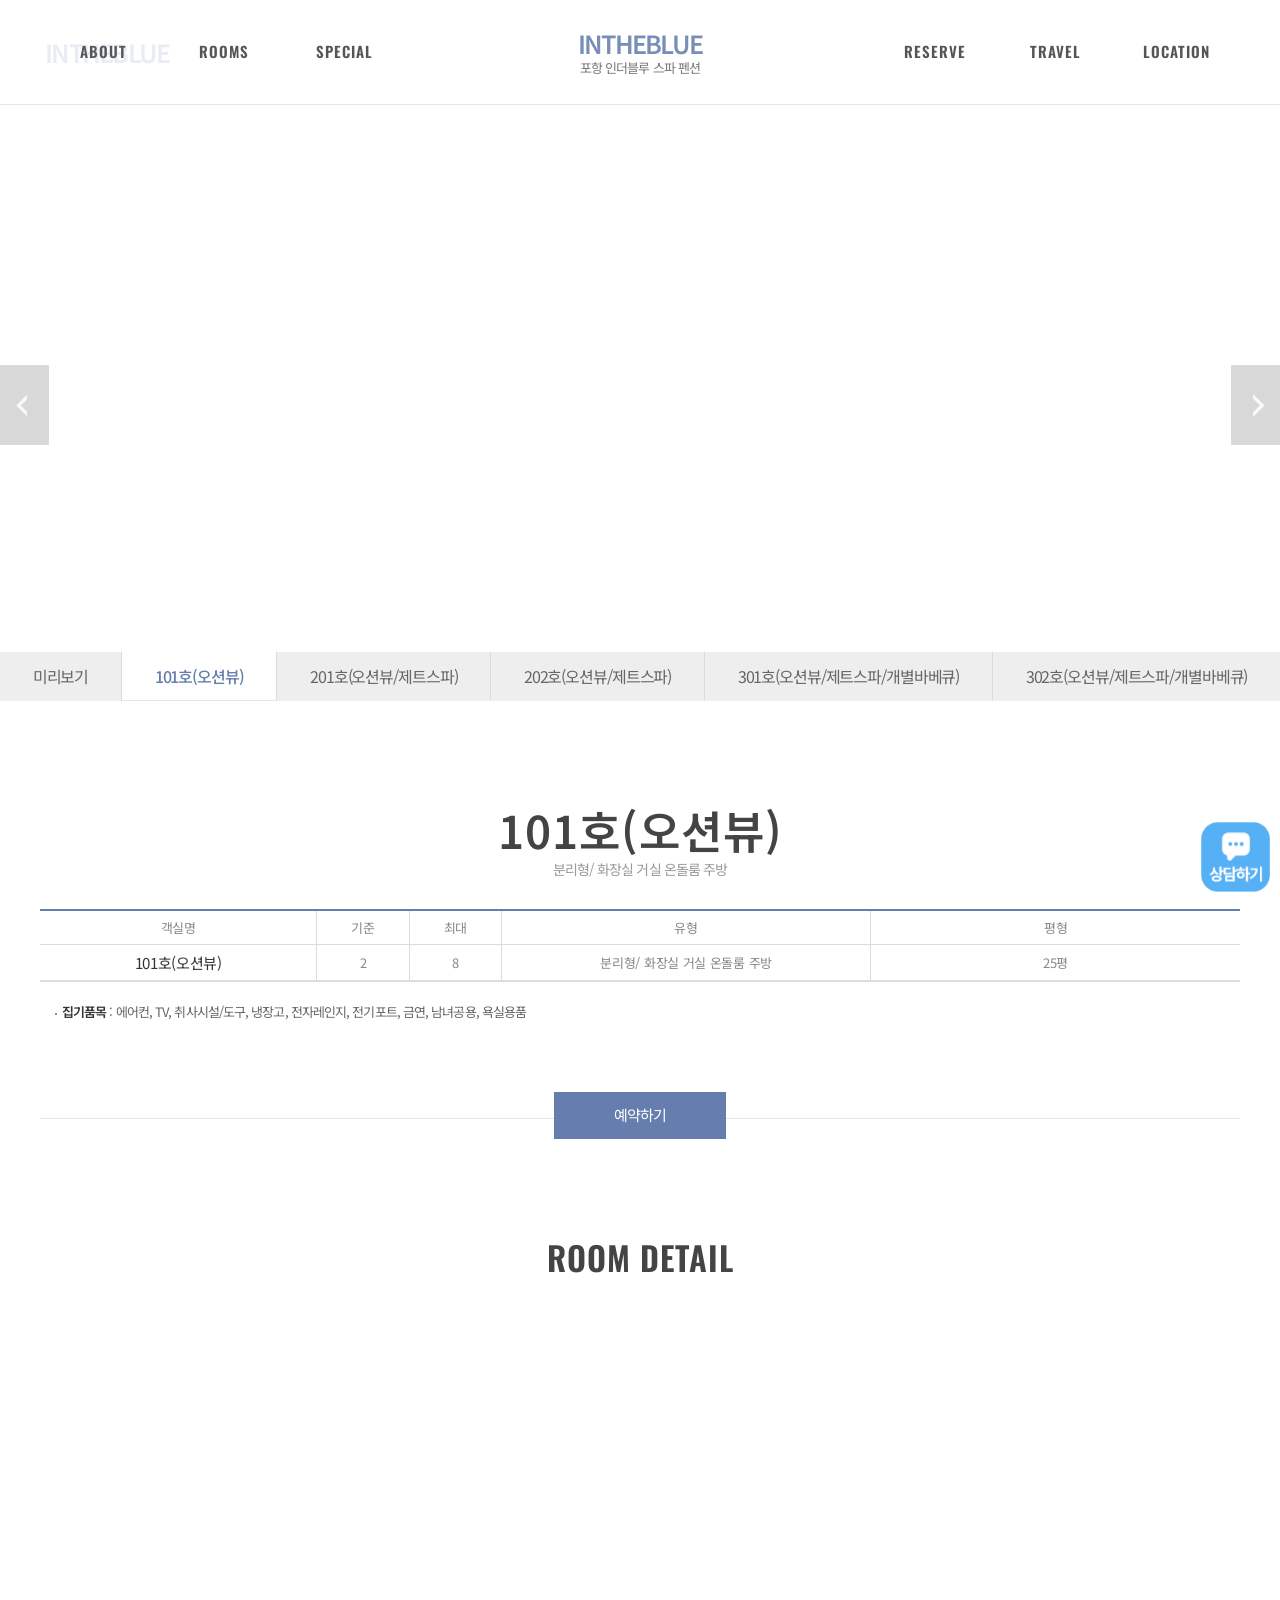
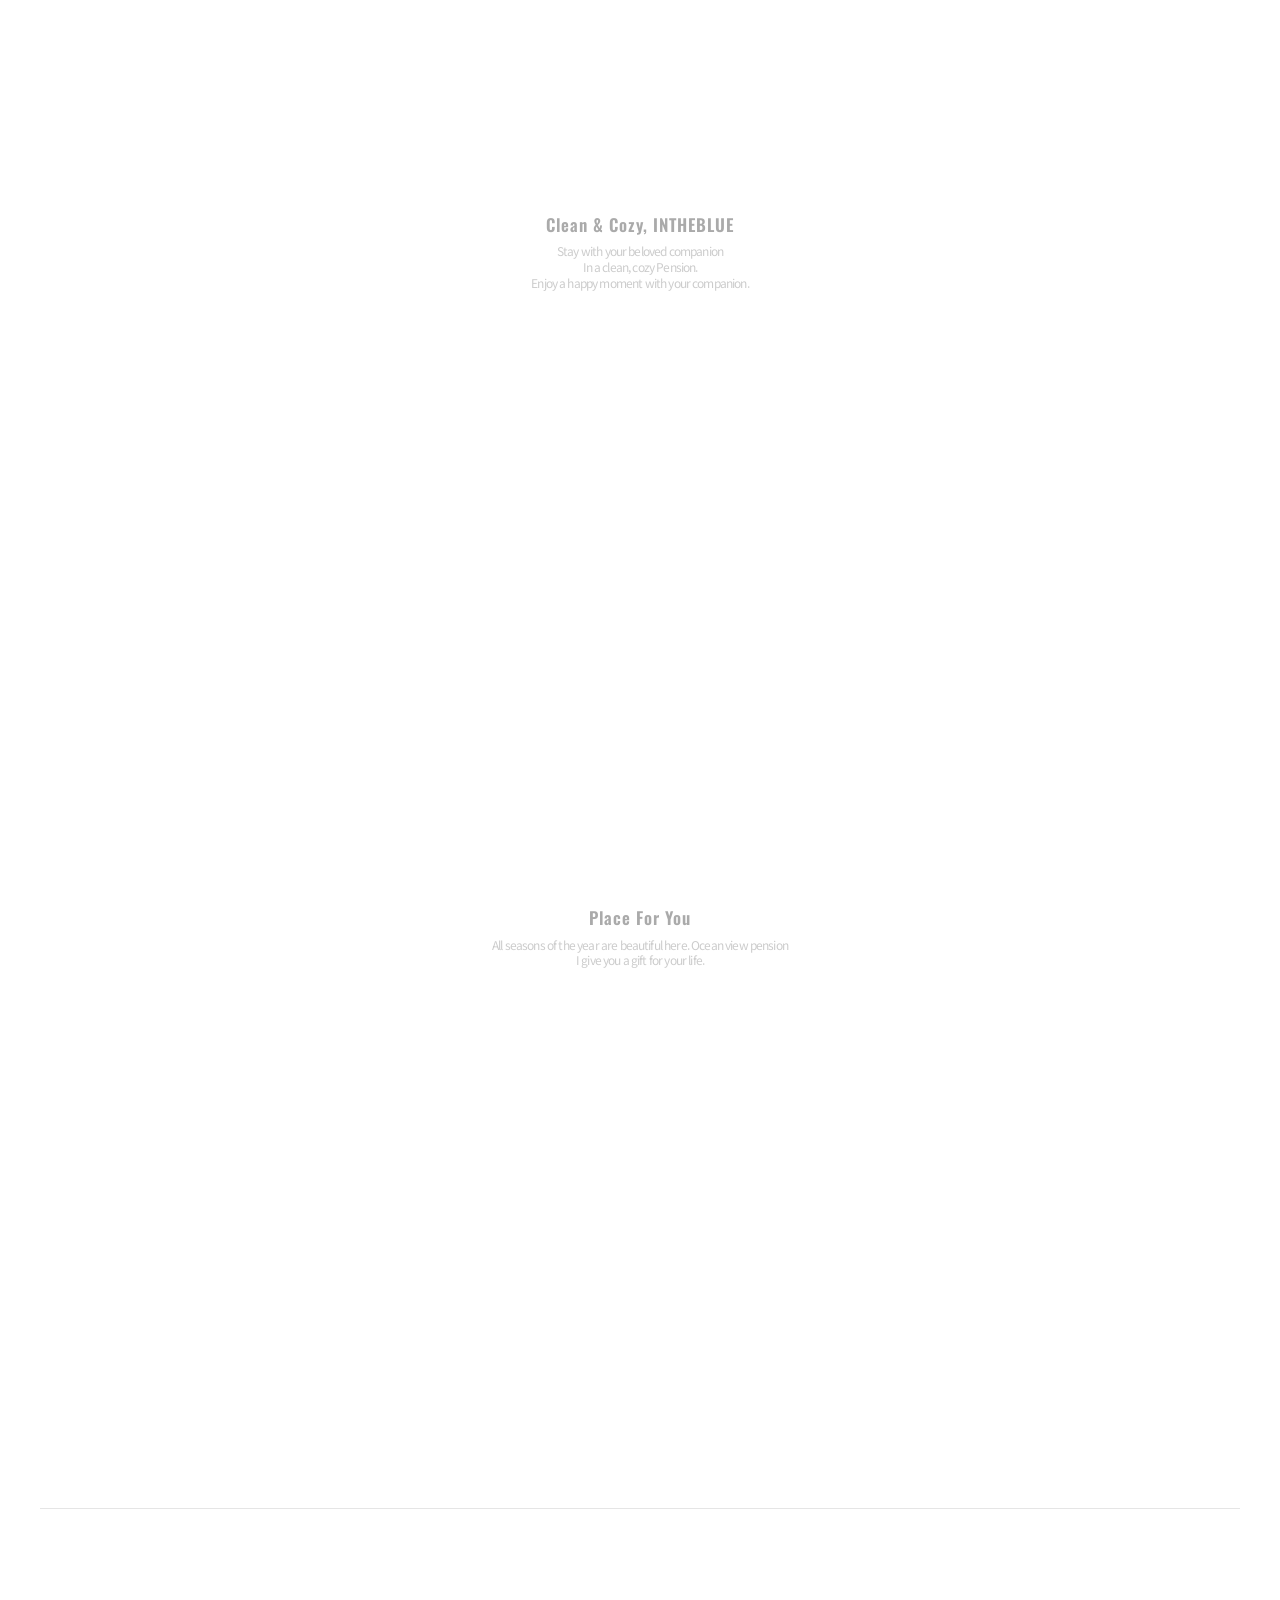
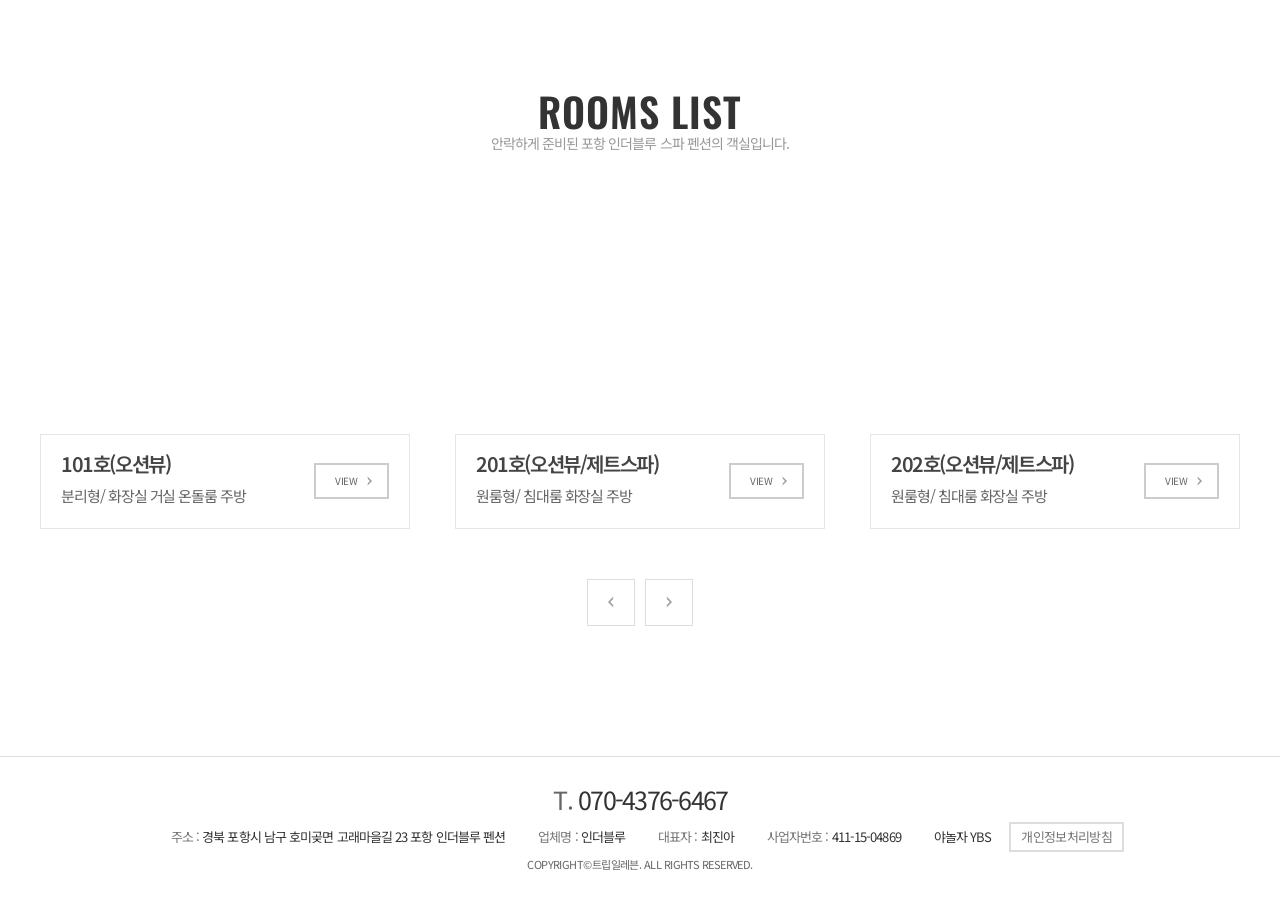
<file: room.html>
<!doctype html>
<html lang="ko">
  <head>
    <meta charset="UTF-8" />
    <style>
      html.tpl-loading body {
        opacity: 0;
      }
      body {
        opacity: 1;
        transition: opacity 0.3s ease;
      }
    </style>
    <script>
      document.documentElement.classList.add('tpl-loading');
      window.__tplReveal = function () {
        document.documentElement.classList.remove('tpl-loading');
      };
      setTimeout(function () {
        window.__tplReveal && window.__tplReveal();
      }, 3000);
    </script>
    <meta http-equiv="X-UA-Compatible" content="IE=edge" />
    <meta name="viewport" content="width=device-width, initial-scale=1.0" />
    <meta property="og:type" content="website" />
    <title data-page-title>포항 인더블루 스파 펜션 - 객실안내</title>
    <link rel="icon" href="data:," />
    <link rel="stylesheet" type="text/css" href="styles/theme.css" />
    <link rel="stylesheet" type="text/css" href="styles/reset.css" />
    <link rel="stylesheet" type="text/css" href="styles/style.css" />
    <link rel="stylesheet" type="text/css" href="styles/popup.css" />
    <link
      rel="stylesheet"
      type="text/css"
      href="//cdn.jsdelivr.net/npm/swiper@8/swiper-bundle.min.css"
    />
    <!-- Open Graph Meta Tags for Social Media -->
  <meta property="og:type" content="website" />
  <meta property="og:title" content="포항 인더블루 스파 펜션 - 객실안내" />
  <meta property="og:description" content="친환경 가구와 최상의 룸 컨디션을 제공하는 펜션입니다 깨끗한 자갈 해수욕장 바로 앞에 바다를 감상할 수 있습니다" />
  <meta property="og:image" content="https://bookingplay-media.s3.amazonaws.com/item_images/2026/08/06/iSFPjqcYo1QG.jpg" />
  <meta property="og:url" content="https://intheblue.kr" />

  <!-- Twitter Card Meta Tags -->
  <meta name="twitter:card" content="summary_large_image" />
  <meta name="twitter:title" content="포항 인더블루 스파 펜션 - 객실안내" />
  <meta name="twitter:description" content="친환경 가구와 최상의 룸 컨디션을 제공하는 펜션입니다 깨끗한 자갈 해수욕장 바로 앞에 바다를 감상할 수 있습니다" />
  <meta name="twitter:image" content="https://bookingplay-media.s3.amazonaws.com/item_images/2026/08/06/iSFPjqcYo1QG.jpg" />
  <meta name="naver-site-verification" content="5a7cfd370c49126eaa79b1e071a2a4d0e48cf325" />
  <meta name="google-site-verification" content="8ENYl6q6myRNohRUpOgyF2rLdypFRdsmWCwbs84aqmE" />
</head>

  <body oncontextmenu="return false;" onselectstart="return false" ondragstart="return false;">
    <div id="wrap">
      <div id="header-wrap"></div>

      <div id="container">
        <!-- 원본 room.html?room_id= 의 상세 화면(#content.sub2_2)이다.
             목록은 layout-map.html 로 분리했다. -->
        <section id="content" class="sub2_2 sub_room sub_room_detail">
          <!-- ── 히어로 (객실 사진 슬라이더) ─────────────────────── -->
          <div class="sub_visual visual">
            <div class="visual_txt">
              <span data-property-name-en></span>
              <strong class="ff_notokr" data-room-name></strong>
              <p data-room-structure></p>
            </div>
            <div class="arw_box">
              <div
                class="swiper-button-prev"
                style="
                  background: url(images/common/left_btn.png) no-repeat 0 0;
                  background-size: auto 100%;
                "
              ></div>
              <div
                class="swiper-button-next"
                style="
                  background: url(images/common/right_btn.png) no-repeat 100%;
                  background-size: auto 100%;
                "
              ></div>
            </div>
            <div class="visual_box">
              <div class="swiper-container">
                <div class="swiper-wrapper" data-room-hero-slides></div>
              </div>
            </div>
          </div>
          <!--// sub_visual -->

          <div class="sub_location_wrap">
            <div class="inner">
              <!-- 객실 탭. '미리보기' li 는 정적이고 뒤로 renderRoomNav 가 생성한다.
                   현재 객실이 그룹(2실 이상)에 속하면 그 그룹의 형제 객실만 펼친다. -->
              <ul class="cate_box" data-room-nav>
                <li><a href="./layout-map.html">미리보기</a></li>
              </ul>
            </div>
          </div>

          <div class="sub_cont">
            <div class="sub_title_box">
              <h3 class="ff_notokr" data-room-name></h3>
              <p data-room-structure></p>
            </div>

            <!-- ── 객실 정보 표 ──────────────────────────────── -->
            <div class="table_box inner">
              <div class="price_table for_pc">
                <table cellspacing="0" cellpadding="0" class="table_default">
                  <thead>
                    <tr>
                      <th style="width: 15%">객실명</th>
                      <th style="width: 5%">기준</th>
                      <th style="width: 5%">최대</th>
                      <th style="width: 20%">유형</th>
                      <th style="width: 20%">평형</th>
                    </tr>
                  </thead>
                  <tbody data-room-table-pc></tbody>
                </table>
                <ul class="table_text" data-room-amenities></ul>
              </div>

              <div class="price_table for_m">
                <table cellspacing="0" cellpadding="0" class="table_default">
                  <tbody data-room-table-m></tbody>
                </table>
                <ul class="table_text" data-room-amenities></ul>
              </div>

              <div class="btn_wrap">
                <a href="#!" target="_blank" class="btn_reserve" data-booking-link>예약하기</a>
              </div>
            </div>

            <!-- ── 객실 상세 이미지 ──────────────────────────── -->
            <div data-room-detail-heading>
              <div class="sub_title_box"><h4>ROOM DETAIL</h4></div>
            </div>
            <div data-room-detail-blocks></div>

            <!-- ── 평면도 — 데이터가 있을 때만 노출 ────────────── -->
            <div data-room-floorplan>
              <div class="sub_title_box"><h4>ROOM PLAN</h4></div>
              <div class="wide_img" data-room-floorplan-images></div>
            </div>

            <!-- ── 다른 객실 목록 ────────────────────────────── -->
            <div class="sub_room_detail_box">
              <div class="inner">
                <div class="main_room">
                  <div class="title_box">
                    <h3>ROOMS LIST</h3>
                    <p data-room-list-lead></p>
                  </div>
                  <div class="room_list">
                    <div class="swiper-container">
                      <div class="swiper-wrapper" data-room-list-slides></div>
                    </div>
                    <div class="arw_box">
                      <div
                        class="swiper-button-prev"
                        style="background: url(images/common/room_pre.png) no-repeat 25% 50% #fff"
                      >
                        Prev
                      </div>
                      <div
                        class="swiper-button-next"
                        style="background: url(images/common/l_le.png) no-repeat 75% 50% #fff"
                      >
                        Next
                      </div>
                    </div>
                  </div>
                </div>
              </div>
            </div>
          </div>
          <!--// sub_cont -->
        </section>
      </div>
      <!--// container -->

      <div id="footer-wrap"></div>
    </div>

    <div id="popup-container"></div>

    <script src="//cdnjs.cloudflare.com/ajax/libs/jquery/3.4.1/jquery.min.js"></script>
    <script src="//cdn.jsdelivr.net/npm/swiper@8/swiper-bundle.min.js"></script>
    <script src="js/image-helpers.js"></script>
    <script src="js/preview-handler.js"></script>
    <script src="js/data-mapper/core/base-mapper.js"></script>
    <script src="js/data-mapper/pages/header-footer-mapper.js"></script>
    <script src="js/data-mapper/pages/room-mapper.js"></script>
    <script src="js/header-footer-loader.js"></script>
    <script src="js/common.js"></script>
    <script src="js/pages/room.js"></script>
    <script src="js/popup.js"></script>
  </body>
</html>
</file>
<file: styles/theme.css>
/* CDN Fonts */
@import url('https://fonts.googleapis.com/css2?family=Oswald&family=Noto+Sans+KR:wght@100;300;400;500;700;900&display=swap');

/* CSS Variables */
:root {
  --font-ko-main: 'Noto Sans KR';
  --font-ko-sub: 'Noto Sans KR';
  --font-en-main: 'Oswald';
  --color-primary: #FFFFFF;
  --color-secondary: #657EAE;
}
</file>
<file: styles/style.css>
@charset "UTF-8";
/* ============================================================
   style.css — t-template-H
   원본: udosky.kr /css/style.css (정본)
   대조: gpcaravan.co.kr /css/style.css — 같은 원본의 색만 다른 판본

   두 판본의 차이는 58줄뿐이고 그중 의미 있는 축은 브랜드 포인트 색 하나
   (udosky #0187cc / gpcaravan #8eb049)뿐이다. 나머지 차이(hd_lnb_bg 높이,
   ft_btn_reserve 위치, sub_visual 여백 등)는 사이트별 미세 조정이라
   정본인 udosky 값을 따른다.

   토큰 값은 하나씩만 둔다. 폴백은 사용처에서 붙인다.
     예) font-family: var(--font-en-main), sans-serif;

   상세 근거(사용처 전수 조사 / 하드코딩으로 남긴 값)는
   data-mapping.md 의 「테마 색상/폰트」 참고.
   ============================================================ */

/*** 공통 ***/
.clear:after {
  content: '';
  display: block;
  clear: both;
}
.dn {
  display: none;
}
.for_pc {
  display: inline-block;
}
.for_m {
  display: none;
}
.ff_noto_serif {
  font-family: var(--font-ko-sub), serif !important;
}
.ff_notokr {
  font-family: var(--font-ko-main), sans-serif !important;
}

@media screen and (max-width: 640px) {
  .for_pc {
    display: none;
  }
  .for_m {
    display: block;
  }
}

/*** 레이아웃 ***/
#wrap {
  min-width: 280px;
  margin: 0 auto;
  overflow: hidden;
}
.inner {
  width: 1200px;
  margin: 0 auto;
  box-sizing: border-box;
  position: relative;
}

@media only screen and (max-width: 1200px) {
  .inner {
    width: 100%;
    padding-left: 30px;
    padding-right: 30px;
  }
}
@media only screen and (max-width: 860px) {
  .inner {
    padding-left: 20px;
    padding-right: 20px;
  }
}

/*** 상단 ***/
.header,
.header * {
  transition: all 0.3s;
}
.header {
  z-index: 90;
  position: fixed;
  width: 100%;
}
.header .hd_cont {
  left: 0;
  top: 0;
  right: 0;
  z-index: 91;
  background: #fff;
  border-bottom: 1px solid rgba(0, 0, 0, 0.1);
}
.header .hd_inner {
  text-align: center;
  width: 1140px;
  margin: 0 auto;
  position: relative;
  z-index: 1;
}
.header .hd_inner:after {
  content: '';
  display: block;
  clear: both;
}
.header .logo {
  font-size: 28px;
  display: inline-block;
  vertical-align: middle;
  position: absolute;
  left: 50%;
  top: 50%;
  transform: translate(-50%, -50%);
  color: #fff;
  text-align: center;
  z-index: 90;
  transition: none;
}
.header .logo a,
.header .logo2 a {
  /* [템플릿 확장] 원본은 <a> 안에 텍스트 노드가 바로 있어 인라인이 맞았다.
     우리 마크업은 자식이 전부 block(img / .logo_text / .logo_sub)이라,
     인라인인 채로 두면 그 사이 줄바꿈 공백이 line-height 만큼(22px) 줄 상자를
     만들어 로고 높이가 두 배가 되고 헤더가 그만큼 부푼다. */
  display: block;
  line-height: 1;
  font-weight: 600;
  letter-spacing: 0px;
  color: var(--color-secondary);
  font-family: var(--font-en-main), var(--font-ko-main), sans-serif;
}
.header .logo .logo_sub {
  display: block;
  font-family: var(--font-ko-main), sans-serif;
  font-size: 13px;
  line-height: 1;
  margin-top: 5px;
  font-weight: normal;
  color: #666;
}
/* [템플릿 확장] 원본 로고는 텍스트 전용이었다. 백오피스가 로고 이미지를 주면
   그림으로 대체되므로 높이를 헤더에 맞춰 제한한다. 텍스트/이미지 중
   무엇을 보일지는 header-footer-mapper 의 applyLogo 가 정한다. */
.header .logo a img,
.header .logo2 a img {
  display: block;
  max-height: 52px;
  width: auto;
}
.header .logo .logo_text,
.header .logo2 .logo_text {
  display: block;
  /* reset.css 가 span 에 color:#333 을 직접 선언해서 부모 <a> 의
     var(--color-secondary) 상속이 씹힌다 — 여기서 명시적으로 되살린다. */
  color: var(--color-secondary);
}
.header .logo2 {
  font-size: 28px;
  vertical-align: middle;
  display: none;
  position: absolute;
  left: 0;
  top: 50%;
  z-index: 90;
  transform: translateY(-50%);
  transition: none;
}
.header .hd_lnb:after {
  content: '';
  display: block;
  clear: both;
}
.header .hd_lnb ul,
.header .hd_lnb ul .depth1 {
  display: inline-block;
  vertical-align: middle;
}
.header .hd_lnb ul .depth1 {
  font-size: 16px;
  position: relative;
  text-align: center;
}
.header .hd_lnb ul .depth1 .depth1_a {
  line-height: 6.93;
  padding: 0 1.25em;
  width: 80px;
  font-weight: 600;
  letter-spacing: 1px;
  font-size: inherit;
  display: block;
  color: #555;
  transition: none;
  font-family: var(--font-en-main), var(--font-ko-main), Arial, Helvetica, sans-serif;
  position: relative;
  z-index: 5;
  background: #fff;
}
/* ⚠️ 원본은 닫힘 상태를 top:-370% 로만 처리했다. 절대 위치 요소의 top 백분율은
   자기 높이가 아니라 부모(.depth1, 약 111px) 기준이라 사실상 -410px 고정이다.
   원본은 서브메뉴가 2~4개뿐이라 충분했지만, 객실이 많아 목록이 410px 를 넘으면
   아래쪽이 헤더 밖으로 삐져나온다. 그 부분은 뒤에 흰 헤더 배경이 없어
   흰 글자가 페이지 위에 그대로 보인다.
   높이와 무관하게 닫히도록 visibility / opacity 를 함께 쓴다. */
.header .hd_lnb ul .depth1 .depth_box {
  position: absolute;
  left: 50%;
  top: -370%;
  width: 100%;
  transform: translateX(-50%);
  z-index: -1;
  text-align: center;
  overflow: hidden;
  visibility: hidden;
  opacity: 0;
  transition: all 0.5s;
}
.header .hd_lnb ul .depth1 .depth_box.on {
  top: calc(100% + 12px);
  visibility: visible;
  opacity: 1;
}
.header .hd_lnb ul .depth1 .depth_box li {
  font-size: 14px;
  line-height: 1;
  padding: 5px 0;
  color: #fff;
}
.header .hd_lnb ul .depth1 .depth_box li + li {
  margin-top: 5px;
}
.header .hd_lnb ul .depth1 .depth_box li a {
  display: block;
  font-size: inherit;
  color: inherit;
}
.header .hd_lnb ul .depth1 .depth_box li a:hover {
  text-decoration: underline;
}
/* 객실이 많으면 js/common.js 가 이 목록을 잘라 스크롤시킨다.
   반투명 브랜드색 판 위 흰 글자라 스크롤바도 흰색으로 맞춘다.
   트랙은 투명하게 지우고, 잡는 영역 10px 안에서 손잡이만 4px 로 보이게 한다.
   (.cate_box 스크롤바와 같은 방식 — 그쪽은 밝은 바탕이라 검정 반투명이다)

   ⚠️ Chrome 121+ 는 scrollbar-width / scrollbar-color 가 지정되면
   ::-webkit-scrollbar-* 를 통째로 무시하므로, 표준 속성은 그것을 모르는
   브라우저(Firefox)에만 준다. */
@supports not selector(::-webkit-scrollbar) {
  .header .hd_lnb ul .depth1 .depth_box {
    scrollbar-width: thin;
    scrollbar-color: rgba(255, 255, 255, 0.5) transparent;
  }
}
.header .hd_lnb ul .depth1 .depth_box::-webkit-scrollbar {
  width: 10px;
  background: transparent;
}
.header .hd_lnb ul .depth1 .depth_box::-webkit-scrollbar-track {
  background: transparent;
  border: 0;
  box-shadow: none;
}
.header .hd_lnb ul .depth1 .depth_box::-webkit-scrollbar-thumb {
  background: rgba(255, 255, 255, 0.5);
  background-clip: content-box;
  border: 3px solid transparent;
  border-radius: 10px;
}
/* 브라우저 기본값은 hover 시 색을 바꾼다. 같은 값을 명시해 고정한다 */
.header .hd_lnb ul .depth1 .depth_box::-webkit-scrollbar-thumb:hover,
.header .hd_lnb ul .depth1 .depth_box::-webkit-scrollbar-thumb:active {
  background: rgba(255, 255, 255, 0.5);
  background-clip: content-box;
}
.header .hd_lnb .hd_lnb01 {
  float: left;
}
.header .hd_lnb .hd_lnb02 {
  float: right;
}
.header .hd_lnb_bg {
  position: absolute;
  left: 0;
  top: -400px;
  right: 0;
  background: rgba(1, 135, 204, 0.8);
  background: color-mix(in srgb, var(--color-secondary) 80%, transparent);
  z-index: -1;
  overflow: hidden;
  box-sizing: border-box;
  height: 400px;
  transition: all 0.5s;
}
.header .hd_lnb_bg.on {
  top: 110px;
}
.header .btn_hd_res {
  position: absolute;
  right: 0;
  top: 50%;
  transform: translateY(-50%);
}
.header .btn_hd_res a {
  display: inline-block;
  font-size: 16px;
  line-height: 2.125;
  padding: 0 1.625em;
  color: #fff;
  background: var(--color-secondary);
}
.header .btn_hd_res:hover {
  text-decoration: underline;
}
.header .btn_menu {
  display: inline-block;
  height: 23px;
  position: absolute;
  right: 0;
  top: 50%;
  transform: translateY(-50%);
  cursor: pointer;
}
.header .btn_menu img {
  height: 100%;
}
/* 상단 on */
.header.on {
  background: #fff;
}
.header.on .hd_lnb,
.header.on .btn_hd_res {
  display: inline-block;
  vertical-align: middle;
}
.header.on .hd_inner {
  width: calc(100% - 90px);
  margin: 0 auto;
  text-align: left;
}
.header.on .hd_lnb,
.header.on .btn_hd_res {
  display: inline-block;
  vertical-align: middle;
}
.header.on .hd_lnb {
  padding-left: 235px;
}
.header.on .hd_lnb ul .depth1 .depth1_a {
  line-height: 5.3125;
}
.header.on .hd_lnb .hd_lnb01,
.header.on .hd_lnb .hd_lnb02 {
  float: inherit;
}
.header.on .hd_lnb_bg.on {
  top: 86px;
}
/* 카테고리 */
.header .btn_hd_res,
.header .btn_menu,
.aside .btn_close,
.aside_bg {
  display: none;
}
.aside .aisde_inner {
  position: fixed;
  right: -100%;
  top: 0;
  height: 100%;
  z-index: 991;
  width: calc(100% - 14%);
  overflow-y: auto;
  background: #fff;
  transition: all 0.5s;
  transition-timing-function: ease-in-out;
}
.aside.on .aisde_inner {
  right: 0;
}
.aside .aside_box {
  height: 100%;
  padding: 10px 0 0;
}
/* [템플릿 확장] 원본은 absolute 라 기준 조상이 없어 스크롤하면 문서 좌상단에 남았다.
   fixed 로 화면 좌상단(패널 왼쪽 14% 어두운 영역)에 붙이고, aside_bg(900) 위로 올린다. */
.aside .btn_close {
  position: fixed;
  left: 10px;
  top: 10px;
  width: 27px;
  height: 27px;
  background-size: contain;
  z-index: 992;
}
.aside.on .btn_close {
  display: block;
}
.aside .depth1 {
  font-size: 17px;
  line-height: 3.47;
  padding: 0 1.47em;
  letter-spacing: 1px;
  color: #444;
  display: block;
  border-bottom: 1px solid #e5e5e5;
  font-family: var(--font-en-main), var(--font-ko-main), Arial, Helvetica, sans-serif;
}
.aside .depth_list {
  display: none;
  transition: none;
  background: #fafafa;
}
.aside .depth_list li {
  border-bottom: 1px solid #e5e5e5;
}
.aside .depth_list li a {
  font-size: 15px;
  line-height: 3.2;
  padding: 0 1.47em;
  display: block;
  color: #666;
}
.aside .btn_aside_res {
  padding: 20px;
}
.aside .btn_aside_res a {
  padding: 12px;
  font-size: 15px;
  color: #fff;
  background: var(--color-secondary);
  text-align: center;
  display: block;
}
.aside_bg {
  position: fixed;
  inset: 0;
  z-index: 900;
  background: rgba(0, 0, 0, 0.4);
  transition: all 0.5s;
}
.aside_bg.on {
  display: block;
}

@media screen and (max-width: 1280px) {
  .header .hd_inner,
  .header.on .hd_inner {
    width: calc(100% - 90px);
  }
  .header .logo,
  .header .logo2 a {
    font-size: 25px;
  }
  .header .hd_lnb ul .depth1,
  .header .btn_hd_res a {
    font-size: 15px;
  }
  .header.on .hd_lnb {
    padding-left: 215px;
  }
  .header .hd_lnb_bg.on {
    top: 104px;
  }
  .header.on .hd_lnb_bg.on {
    top: 80px;
  }
}
@media only screen and (max-width: 1200px) {
  .header .logo,
  .header .logo2 a {
    font-size: 20px;
  }
  .header .hd_lnb ul .depth1,
  .header .btn_hd_res a {
    font-size: 14px;
  }
  .header .hd_lnb ul .depth1 .depth1_a {
    width: auto;
  }
  .header.on .hd_lnb {
    padding-left: 160px;
  }
  .header .hd_lnb ul .depth1 .depth_box li {
    font-size: 13px;
  }
  .header .hd_lnb_bg.on {
    top: 98px;
  }
  .header.on .hd_lnb_bg.on {
    top: 75px;
  }
}
@media only screen and (max-width: 1023px) {
  .header .hd_inner,
  .header.on .hd_inner {
    width: calc(100% - 60px);
  }
  .header .hd_lnb ul .depth1 .depth1_a {
    padding: 0 1em;
  }
  .header .btn_hd_res a {
    padding: 0 1.2em;
  }
  .header.on .hd_lnb {
    padding-left: 140px;
  }
}

/* ── 스크롤 상태 긴 숙소명 (템플릿 확장) ─────────────────────────
   원본은 .logo2 를 왼쪽에 띄워 두고 메뉴를 고정 padding-left(235/215/160/140px)에서 시작했다.
   숙소명이 그 칸보다 길면("가평 유명산고모네 애견동반 캠핑장" 1920 기준 375px) 메뉴와 겹친다.
   .logo2 를 흐름에 넣어 칸 폭을 min-width 로 옮긴다 — 짧은 이름은 메뉴가 지금 자리 그대로,
   긴 이름은 메뉴가 숙소명 뒤로 비킨다. 메뉴 오른쪽에는 예약하기·YBS·SNS 자리(--hd-reserve, 30px 여유 포함)를
   margin 으로 남겨 두고, 그래도 넘치면 header-footer-mapper 의 fitScrollLogo 가 숙소명 글자를
   줄여 한 줄에 맞춘다(최소 14px). 그 계산이 0.3초 글자 크기 전환 중간값을 재지 않도록 전환을 끈다.
   860px 이하는 메뉴가 숨으므로 그 위에서만 적용한다. 상단 상태(.on 아님)는 손대지 않는다 —
   .on 이 빠지면 바로 원래 absolute 로 돌아가 fadeOut 중에도 메뉴를 밀지 않는다. */
@media only screen and (min-width: 861px) {
  .header {
    --hd-logo2-min: 235px;
    --hd-reserve: 136px;
  }
  [data-ybs='on'] .header {
    --hd-reserve: 223px;
  }
  [data-social='on'] .header {
    --hd-reserve: 207px;
  }
  [data-ybs='on'][data-social='on'] .header {
    --hd-reserve: 294px;
  }
  .header.on .hd_inner {
    display: flex;
    align-items: center;
  }
  .header.on .logo2 {
    position: static;
    transform: none;
    flex: none;
    box-sizing: border-box;
    min-width: var(--hd-logo2-min);
    padding-right: 20px;
  }
  .header.on .logo2 a,
  .header.on .logo2 .logo_text {
    white-space: nowrap;
    transition: none;
  }
  .header.on .hd_lnb {
    flex: none;
    padding-left: 0;
    margin-right: var(--hd-reserve);
  }
}
@media only screen and (min-width: 861px) and (max-width: 1280px) {
  .header {
    --hd-logo2-min: 215px;
    --hd-reserve: 130px;
  }
  [data-ybs='on'] .header {
    --hd-reserve: 212px;
  }
  [data-social='on'] .header {
    --hd-reserve: 201px;
  }
  [data-ybs='on'][data-social='on'] .header {
    --hd-reserve: 283px;
  }
}
@media only screen and (min-width: 861px) and (max-width: 1200px) {
  .header {
    --hd-logo2-min: 160px;
    --hd-reserve: 123px;
  }
  [data-ybs='on'] .header {
    --hd-reserve: 201px;
  }
  [data-social='on'] .header {
    --hd-reserve: 194px;
  }
  [data-ybs='on'][data-social='on'] .header {
    --hd-reserve: 272px;
  }
}
@media only screen and (min-width: 861px) and (max-width: 1023px) {
  .header {
    --hd-logo2-min: 140px;
    --hd-reserve: 111px;
  }
  [data-ybs='on'] .header {
    --hd-reserve: 177px;
  }
  [data-social='on'] .header {
    --hd-reserve: 182px;
  }
  [data-ybs='on'][data-social='on'] .header {
    --hd-reserve: 248px;
  }
}
@media only screen and (max-width: 860px) {
  /* [템플릿 확장] 원본은 padding:19px 0 으로 높이를 만들었다(19+22+19 = 60px).
     로고가 텍스트(22px)일 때는 맞지만, 백오피스 로고 이미지가 들어오면
     22px 안에 갇혀 글자가 안 읽힌다. 높이를 60px 로 고정하고 로고를 세로
     가운데에 두어, 로고가 이미지든 텍스트든 헤더 높이가 일정하게 유지되도록 한다. */
  .header .hd_inner {
    display: flex;
    align-items: center;
    height: 60px;
    padding: 0;
    text-align: left;
  }
  .header .logo,
  .header .logo2 a {
    font-size: 22px;
    position: static;
    transform: none;
    display: inline-block !important;
    opacity: 1 !important;
  }
  .header.on .logo2 {
    display: none !important;
  }
  /* 고정된 60px 헤더 안에서 위아래 7.5px 씩 여백을 남기는 크기.
     가로로 매우 긴 로고는 reset.css 의 img{max-width:100%} 가 먼저 걸려
     높이가 자동으로 줄어들므로 넘치지 않는다. */
  .header .logo a img,
  .header .logo2 a img {
    max-height: 45px;
  }
  /* ⚠️ 원본은 `.header .logo span` 이었다. 원본 로고는 `이름<span>부제</span>`
     구조라 그 선택자가 부제만 가렸지만, 우리 마크업은 이름도 `.logo_text`
     span 이라 로고가 통째로 사라졌다(모바일 헤더가 빈 채로 높이만 남음).
     부제(.logo_sub)만 가리도록 좁힌다. */
  .header .logo .logo_sub,
  .header .hd_lnb_bg.on,
  .header.on .hd_lnb_bg.on {
    display: none;
  }
  .header .hd_lnb,
  .header.on .hd_lnb,
  .header.on .btn_hd_res {
    display: none;
  }
  .header .btn_menu {
    display: inline-block;
  }
}
@media only screen and (max-width: 640px) {
  .header .hd_inner,
  .header.on .hd_inner {
    width: calc(100% - 30px);
  }
  .aside .depth1 {
    font-size: 15px;
  }
  .aside .depth_list li a {
    font-size: 13px;
  }
  .aside_btm li {
    width: 40px;
    height: 40px;
  }
}
@media only screen and (max-width: 479px) {
  .aside {
    width: calc(100% - 50px);
  }
}

/* ── 헤더 네이버·인스타그램 버튼 (템플릿 확장) ───────────────────
   homepage.socialLinks.blog / .instagram 값이 있을 때만 매퍼가 노출한다(마크업 기본 숨김).
   마크업은 `.hd_inner` 마지막 `.hd_sns` 하나이고 상태별로 위치만 바꾼다.
   - 상단(스크롤 0, 861px 이상): 오른쪽 메뉴 끝 LOCATION 오른쪽. 그만큼 `.hd_lnb02` 를 왼쪽으로 민다.
     로고가 정가운데라 밀린 만큼 로고와 RESERVE 사이가 좁아지므로 메뉴 좌우 여백을 1.25em → 0.75em.
   - 스크롤(.header.on): 예약하기 바로 앞(right = 예약하기 폭 + 14px).
   - 860px 이하: ☰ 바로 앞(right = ☰ 23px + 14px).
   - 479px 이하: 헤더에서 숨기고 aside 맨 아래(.aside_sns)에 보인다 — 로고 폭을 건드리지 않는다.
   크기: PC 26px(스크롤 상태 예약하기 30~34px 보다 작게) / 861~1023 상단 22px / 모바일 24px(☰ 와 같은 높이).
   인스타 로고는 122x126 이라 높이만 고정하고 폭은 비율대로 둔다.
   보정은 루트의 `data-social="on"`(매퍼가 찍음) 기준이다. */
.header .hd_sns {
  position: absolute;
  right: 0;
  top: 50%;
  transform: translateY(-50%);
  z-index: 91;
  font-size: 0;
  line-height: 0;
}
.header .hd_sns,
.header .hd_sns * {
  transition: none;
}
.header .hd_sns a {
  display: inline-block;
  vertical-align: middle;
}
.header .hd_sns a + a {
  margin-left: 6px;
}
.header .hd_sns img {
  display: block;
  width: auto;
  height: 26px;
}
.header.on .hd_sns {
  right: 120px;
}

/* 상단 상태 보정. `.header *{transition:all .3s}` 때문에 로드 직후·스크롤 경계에서 메뉴 줄이
   0.3초 동안 밀려 보이지 않도록 여백·위치는 바로 바꾸고 색만 전환한다. */
[data-social='on'] .header .hd_lnb .hd_lnb02 {
  transition-property: color, background-color, border-color;
}
[data-social='on'] .header:not(.on) .hd_lnb .hd_lnb02 {
  margin-right: 78px;
}
[data-social='on'] .header:not(.on) .hd_lnb ul .depth1 .depth1_a {
  padding: 0 0.75em;
}

/* aside 맨 아래 — 479px 이하에서만 보인다 (아래 미디어쿼리) */
.aside .aside_sns {
  display: none;
}

@media only screen and (max-width: 1280px) {
  .header.on .hd_sns {
    right: 114px;
  }
}
@media only screen and (max-width: 1200px) {
  .header.on .hd_sns {
    right: 107px;
  }
}
@media only screen and (max-width: 1023px) {
  .header.on .hd_sns {
    right: 95px;
  }
}

/* 861~1023 상단 상태: 위 보정만으로는 862px 에서 로고와 RESERVE 가 맞닿는다(넓은 로고는 겹침).
   아이콘 22px, 메뉴 여백 0.5em, 밀기 64px, 로고를 32px 왼쪽으로 옮겨 가운데 공간을 좌우에 다시 나눈다. */
@media only screen and (max-width: 1023px) and (min-width: 861px) {
  [data-social='on'] .header:not(.on) .hd_sns img {
    height: 22px;
  }
  [data-social='on'] .header:not(.on) .hd_lnb .hd_lnb02 {
    margin-right: 64px;
  }
  [data-social='on'] .header:not(.on) .hd_lnb ul .depth1 .depth1_a {
    padding: 0 0.5em;
  }
  [data-social='on'] .header:not(.on) .logo {
    transform: translate(calc(-50% - 32px), -50%);
  }
}
@media only screen and (max-width: 860px) {
  .header .hd_sns,
  .header.on .hd_sns {
    right: 37px;
  }
  .header .hd_sns img {
    height: 24px;
  }
}

/* ── 헤더 YBS 버튼 (템플릿 확장) ─────────────────────────────────
   property.ybsId 가 있을 때만 매퍼가 노출하고 루트에 data-ybs="on" 을 찍는다(마크업 기본 숨김).
   원본(happynadri)처럼 스크롤 상태(.header.on)에서 예약하기와 같은 모양으로 맨 오른쪽에 붙고,
   예약하기는 YBS 폭 + 10px 만큼 왼쪽으로 비킨다. 네이버·인스타그램(.hd_sns)도 그만큼 더 민다.
   YBS 폭은 예약하기 글자 크기·여백 반응형(16/15/14px, 1023px 이하 여백 1.2em)을 따라 바뀌어 구간별로 맞춘다.
   860px 이하는 두 버튼 모두 숨으므로(☰ 만) 그 위에서만 적용한다. */
@media only screen and (min-width: 861px) {
  [data-ybs='on'] .header .btn_hd_res:not(.btn_hd_ybs) {
    right: 87px;
  }
  [data-ybs='on'] .header.on .hd_sns {
    right: 207px;
  }
}
@media only screen and (min-width: 861px) and (max-width: 1280px) {
  [data-ybs='on'] .header .btn_hd_res:not(.btn_hd_ybs) {
    right: 82px;
  }
  [data-ybs='on'] .header.on .hd_sns {
    right: 196px;
  }
}
@media only screen and (min-width: 861px) and (max-width: 1200px) {
  [data-ybs='on'] .header .btn_hd_res:not(.btn_hd_ybs) {
    right: 78px;
  }
  [data-ybs='on'] .header.on .hd_sns {
    right: 185px;
  }
}
@media only screen and (min-width: 861px) and (max-width: 1023px) {
  [data-ybs='on'] .header .btn_hd_res:not(.btn_hd_ybs) {
    right: 66px;
  }
  [data-ybs='on'] .header.on .hd_sns {
    right: 161px;
  }
}

/* 479px 이하: 왼쪽 로고가 자유 폭이라 긴 영문명·넓은 로고 이미지가 아이콘과 겹친다.
   헤더에서는 숨기고 aside 맨 아래(LOCATION 아래, 30px 아이콘)에 보인다. */
@media only screen and (max-width: 479px) {
  .header .hd_sns {
    display: none;
  }
  .aside .aside_sns {
    display: block;
    padding: 20px 25px;
    font-size: 0;
    line-height: 0;
  }
  .aside .aside_sns a {
    display: inline-block;
    vertical-align: middle;
  }
  .aside .aside_sns a + a {
    margin-left: 10px;
  }
  .aside .aside_sns img {
    display: block;
    width: auto;
    height: 30px;
  }
}

/*** 하단 ***/
.footer_wrap {
  text-align: center;
  word-break: keep-all;
  padding: 30px 0;
  position: relative;
  z-index: 2;
  background: #fff;
  border-top: 1px solid #ddd;
}
.footer_wrap a {
  letter-spacing: -0.05em;
}
.footer_wrap .footer {
  overflow: hidden;
  text-align: center;
}
.footer_wrap .footer .tel {
  font-size: 25px;
  padding-bottom: 10px;
  font-weight: 400;
}
.footer_wrap .footer .address {
  font-size: 13px;
  line-height: 2;
  color: #777;
}
.footer_wrap .footer .address p {
  display: inline-block;
  margin: 0 1.15em;
  color: inherit;
}
.footer_wrap .footer .address p:nth-of-type(1):before {
  display: none;
}
.footer_wrap .privacy {
  display: inline-block;
  color: #777;
  font-size: 13px;
  border: 2px solid #ddd;
  padding: 0 10px;
}
.footer_wrap .copy {
  text-align: center;
  font-size: 11px;
  line-height: 1.45;
  margin-top: 0.5em;
  color: #999;
}
.ft_btn_reserve.on {
  position: fixed;
  bottom: 80px;
  right: 7px;
  z-index: 999;
}
.ft_btn_reserve.on > a > img {
  width: 75px;
  height: 75px;
}
.ft_kakao {
  position: fixed;
  bottom: 30px;
  z-index: 9;
  background: transparent;
  right: 30px;
  width: 70px;
}
.ft_kakao img {
  width: 100%;
}

@media only screen and (max-width: 1023px) {
  .footer_wrap .btn_top {
    display: none;
  }
}
@media only screen and (max-width: 640px) {
  .footer_wrap {
    padding: 0px 0 20px;
  }
  .footer_wrap .footer {
    text-align: left;
    padding: 13px 20px;
  }
  .footer_wrap .footer .address {
    font-size: 12px;
  }
  .footer_wrap .footer .address p {
    margin: 0 10px 0 0;
  }
  .footer_wrap .privacy {
    font-size: 12px;
  }
  .footer_wrap .copy {
    text-align: left;
    border-top: 1px solid #e5e5e5;
    padding: 10px 20px 0;
  }
  .ft_kakao {
    bottom: 50px;
    right: 10px;
    width: 55px;
  }
  .ft_kakao.on {
    bottom: 100px;
  }
}

/*** 메인 ***/
/* 메인 공통 */
.btn_more {
  font-size: 11px;
  padding: 1.18em 4.5em 1.18em 1.8em;
  letter-spacing: -0.02em;
  display: inline-block;
  border: 2px solid #ccc;
  transition: all 0.3s;
}
/* 평소엔 회색 윤곽, hover 에서 테두리와 글씨가 함께 브랜드색이 된다 */
.btn_more:hover {
  color: var(--color-secondary);
  border-color: var(--color-secondary);
}
#wrap .swiper-container {
  overflow: hidden;
}
#wrap .swiper-button-prev,
#wrap .swiper-button-next {
  cursor: pointer;
  margin-top: 0;
  position: static;
}
#wrap .swiper-button-prev:after,
#wrap .swiper-button-next:after {
  display: none;
}

/* 메인 타이틀 */
.title_box {
  text-align: center;
  padding: 130px 0 30px;
}
.title_box h3 {
  font-size: 40px;
  line-height: 1.125;
  font-weight: 600;
  font-family: var(--font-en-main), var(--font-ko-main), Arial, Helvetica, sans-serif;
  letter-spacing: 1px;
  color: #333;
}
.title_box p {
  font-size: 14px;
  font-family: var(--font-ko-sub), sans-serif;
  line-height: 1.42;
  color: #999;
}

/* main_visual */
.visual {
  height: 100vh;
  z-index: 0;
  position: relative;
}
.visual .visual_box,
.visual .visual_box .swiper-container,
.visual .visual_box .swiper_slide {
  height: 100vh;
}
.visual .visual_txt {
  position: absolute;
  left: 50%;
  top: calc(50% + 55px);
  z-index: 2;
  transform: translate(-50%, -50%);
  text-align: center;
  width: 100%;
  box-sizing: border-box;
  padding: 0 10px;
}
.visual .visual_txt p,
.visual .visual_txt strong,
.visual .visual_txt span {
  display: block;
  color: #fff;
}
.visual .visual_txt span {
  font-size: 15px;
  line-height: 1.133;
  letter-spacing: 1px;
  font-family: var(--font-en-main), var(--font-ko-main), Arial, Helvetica, sans-serif;
}
.visual .visual_txt strong {
  font-size: 75px;
  line-height: 1.48;
  letter-spacing: 3px;
  display: block;
  font-family: var(--font-en-main), var(--font-ko-main), sans-serif;
}
.visual .visual_txt p {
  font-size: 16px;
  font-family: var(--font-ko-sub), sans-serif;
  line-height: 1.5;
}
.visual .arw_box {
  font-size: 0;
  position: absolute;
  left: 0;
  right: 0;
  top: calc(50% + 55px);
  margin-top: -47px;
  z-index: 2;
  height: 0;
  text-align: center;
}
.visual .arw_box:after {
  content: '';
  display: block;
  clear: both;
}
.visual .arw_box > div {
  width: 60px;
  height: 98px;
  position: static;
  margin-top: 0;
}
.visual .arw_box .swiper-button-prev {
  float: left;
}
.visual .arw_box .swiper-button-next {
  float: right;
}
.visual .scroll_down {
  position: absolute;
  bottom: 15px;
  width: 100%;
  text-align: center;
  z-index: 5;
}
.visual .scroll_down img {
  display: inline-block;
}

/* main_special */
.main_special {
  position: relative;
  z-index: 0;
}
.main_special:before {
  content: '';
  display: block;
  width: 100%;
  height: 50%;
  background: #eff1f5;
  position: absolute;
  left: 0;
  top: 0;
  z-index: -1;
}
.main_special .swiper-container {
  position: relative;
  overflow: hidden;
}
.main_special .swiper-slide .link {
  position: absolute;
  left: 0;
  top: 0;
  width: 100%;
  height: 100%;
  z-index: 1;
}
.main_special .swiper-slide .img {
  height: 470px;
}
.main_special .swiper-slide .txt_box {
  background: #fff;
  padding: 15px 30px;
  border: 1px solid #e5e5e5;
  border-top: 0;
  position: relative;
  text-align: left;
}
.main_special .swiper-slide .txt_box .special_txt {
  font-size: 13px;
  letter-spacing: -0.02em;
  margin-bottom: 8px;
  line-height: 1.46;
  font-weight: 300;
  color: #999;
  display: block;
}
.main_special .swiper-slide .txt_box strong {
  font-size: 20px;
  line-height: 1.5;
  font-weight: 600;
  display: block;
  color: #444;
  font-family: var(--font-en-main), var(--font-ko-main), Arial, Helvetica, sans-serif;
  letter-spacing: 1px;
}
.main_special .swiper-slide .txt_box p {
  font-size: 15px;
  font-family: var(--font-ko-sub), sans-serif;
  line-height: 1.4;
  color: #666;
}
.main_special .swiper-slide .txt_box a {
  position: absolute;
  right: 30px;
  top: 50%;
  transform: translateY(-50%);
}
/* 부대시설 카드는 카드 전체(.swiper-slide)에 hover 해도 VIEW 버튼이 반응한다.
   객실 카드는 그런 규칙이 없어 .btn_more:hover 만 걸리는데, 거기서는 테두리까지
   함께 바뀐다. 두 카드의 hover 결과를 같게 맞추려면 여기에도 테두리를 준다. */
.main_special .swiper-slide:hover .txt_box a {
  color: var(--color-secondary);
  border-color: var(--color-secondary);
}
.main_special .arw_box {
  font-size: 0;
  position: absolute;
  left: 50%;
  top: 50%;
  margin-top: 30px;
  z-index: 2;
  height: 0;
  text-align: center;
  width: 1400px;
  transform: translate(-50%, -50%);
}
.main_special .arw_box:after {
  content: '';
  display: block;
  clear: both;
}
.main_special .arw_box > div {
  width: auto;
  display: block;
}
.main .main_special .arw_box > div {
  background: none !important;
}
.main_special .arw_box .swiper-button-prev {
  float: left;
}
.main_special .arw_box .swiper-button-next {
  float: right;
}

/* main_room */
.room_list {
  position: relative;
  text-align: center;
}
.room_list .box .img {
  height: 540px;
}
.room_list .box .room_inner_wrap {
  width: 1200px;
  margin: 0 auto;
  position: absolute;
  left: 50%;
  top: 0;
  transform: translateX(-50%);
  height: 100%;
  z-index: 1;
}
.room_list .box .room_inner_wrap .room_inner_box {
  position: absolute;
  right: 0;
  top: 65px;
  background: #fff;
  padding: 20px 30px 62px;
  width: 260px;
  text-align: left;
  box-sizing: border-box;
}
.room_list .box .room_inner_wrap strong {
  font-size: 27px;
  line-height: 1.44;
  margin-bottom: 5px;
  font-weight: 600;
  color: #444;
}
.room_list .box .room_inner_wrap p {
  font-size: 15px;
  font-family: var(--font-ko-sub), sans-serif;
  line-height: 1.6;
  margin-top: 5px;
  color: #666;
}
.room_list .box .room_inner_wrap a {
  font-size: 10px;
  padding: 0.8em 2.6em 0.8em 1.6em;
  margin-top: 3em;
}
.main_room .arw_box {
  font-size: 0;
  position: absolute;
  left: 50%;
  top: 274px;
  width: 260px;
  z-index: 10;
  background: #fff;
  margin-left: 340px;
  border-top: 1px solid #e5e5e5;
  box-sizing: border-box;
}
.main_room .arw_box > div {
  display: inline-block;
  vertical-align: middle;
  width: 50%;
  font-size: 13px;
  line-height: 3;
  box-sizing: border-box;
  color: #9999b3;
  position: static;
  height: inherit;
  margin-top: 0;
}
.main_room .arw_box > div:after {
  display: none;
}
.main_room .arw_box .swiper-button-prev {
  padding-left: 60px;
  text-align: left;
}
.main_room .arw_box .swiper-button-next {
  padding-right: 60px;
  text-align: right;
}

/* main_landscape */
.main_landscape {
  margin-bottom: 130px;
}
.landscape_box {
  font-size: 0;
}
.landscape_box .img_box,
.landscape_box .txt_box {
  display: inline-block;
  width: 50%;
  box-sizing: border-box;
  vertical-align: middle;
}
.landscape_box .img_box {
  height: 370px;
}
.landscape_box .txt_box {
  padding-left: 4%;
}
.landscape_box .txt_box strong {
  font-size: 23px;
  line-height: 0.86;
  margin-bottom: 10px;
  font-weight: 600;
  color: #555;
  font-family: var(--font-en-main), var(--font-ko-main), Arial, Helvetica, sans-serif;
  letter-spacing: 1px;
  display: block;
}
.landscape_box .txt_box p {
  font-size: 15px;
  font-family: var(--font-ko-sub), sans-serif;
  line-height: 1.5;
  color: #666;
}
.landscape_box .txt_box .btn_more {
  margin: 2.27em 0 5.45em;
}
.landscape_box .txt_box ul {
  font-size: 0;
}
.landscape_box .txt_box ul li {
  width: calc(33.3% - 1.333%);
  display: inline-block;
  vertical-align: middle;
}
.landscape_box .txt_box ul li + li {
  margin-left: 2%;
}

/* main_reserve */
.main_reserve {
  background: var(--color-primary);
  padding: 0 0 130px;
}
.reserve_box {
  font-size: 0;
  overflow: hidden;
}
.reserve_box .txt_box,
.reserve_box .img_box {
  display: inline-block;
  vertical-align: middle;
}
.reserve_box .txt_box {
  width: 35%;
  float: left;
}
.reserve_box .txt_box strong {
  font-size: 23px;
  line-height: 1.15;
  margin-bottom: 10px;
  font-weight: 600;
  color: #444;
  font-family: var(--font-en-main), var(--font-ko-main), Arial, Helvetica, sans-serif;
  letter-spacing: 1px;
  display: block;
}
.reserve_box .txt_box p {
  font-size: 15px;
  font-family: var(--font-ko-sub), sans-serif;
  line-height: 1.5;
  color: #666;
}
.reserve_box .txt_box .btn_wrap {
  margin-top: 65px;
  font-size: 0;
  text-align: left;
}
.reserve_box .txt_box .btn_wrap:before {
  display: none;
}
.reserve_box .txt_box .btn_wrap a {
  font-size: 13px;
  padding: 0 4.76em 0 1.53em;
  letter-spacing: -0.02em;
  line-height: 3;
  font-weight: 500;
  color: #555;
  border: 2px solid #ccc;
  background: url('../images/common/spe_view.png') no-repeat 84% 50%;
  transition: all 0.3s;
  display: inline-block;
  vertical-align: middle;
}
.reserve_box .txt_box .btn_wrap a:hover {
  color: var(--color-secondary);
  border-color: var(--color-secondary);
}
.reserve_box .txt_box .btn_wrap a + a {
  margin-left: 10px;
  padding: 0 3.84em 0 1.53em;
}
.reserve_box .img_box {
  width: 65%;
  height: 350px;
  float: right;
}

@media only screen and (max-width: 1450px) {
  /* main_visual */
  .visual,
  .visual .visual_box,
  .visual .visual_box .swiper-container,
  .visual .visual_box .swiper_slide {
    height: 700px;
  }
  .visual .arw_box {
    margin-top: -40px;
  }
  .visual .arw_box > div {
    height: 80px;
    width: 50px;
  }

  /* main_special */
  .main_special .arw_box {
    width: 100%;
    padding: 0;
    box-sizing: border-box;
    margin-top: 70px;
  }
  .main_special .arw_box > div img {
    height: 60px;
  }
  .main_special .swiper-container {
    width: calc(100% - 90px);
    margin: 0 auto;
  }
}
@media only screen and (max-width: 1200px) {
  /* main_visual */
  .visual,
  .visual .visual_box,
  .visual .visual_box .swiper-container,
  .visual .visual_box .swiper_slide {
    height: 600px;
  }
  .visual .visual_txt,
  .visual .arw_box {
    top: calc(50% + 50px);
  }
  .visual .visual_txt strong {
    font-size: 60px;
  }
  .visual .visual_txt p {
    font-size: 14px;
  }
  .visual .scroll_down img {
    height: 60px;
  }

  /* main_room */
  .room_list .box .room_inner_wrap {
    width: 100%;
  }
  .room_list .box .room_inner_wrap .room_inner_box {
    right: 30px;
  }
  .main_room .arw_box {
    margin-left: 0;
    left: inherit;
    right: 30px;
  }

  /* main_landscape */
  .main_landscape {
    margin-bottom: 100px;
  }
}
@media only screen and (max-width: 1023px) {
  /* 메인 타이틀 */
  .title_box h3 {
    font-size: 30px;
  }

  /* 메인 타이틀 */
  .title_box {
    padding: 100px 0 30px;
  }
  .title_box h3 {
    font-size: 35px;
  }

  /* main_visual */
  .visual,
  .visual .visual_box,
  .visual .visual_box .swiper-container,
  .visual .visual_box .swiper_slide {
    height: 550px;
  }
  .visual .visual_txt,
  .visual .arw_box {
    top: calc(50% + 30px);
  }
  .visual .arw_box {
    margin-top: -30px;
  }
  .visual .arw_box > div {
    height: 60px;
    width: 40px;
  }

  /* main_special */
  .main_special .swiper-slide .img {
    height: 400px;
  }

  /* main_room */
  .room_list .box .img {
    height: 500px;
  }
  .room_list .box .room_inner_wrap strong {
    font-size: 22px;
  }
  .main_room .arw_box {
    top: 267px;
  }

  /* main_landscape */
  .main_landscape {
    margin-bottom: 80px;
  }
  .landscape_box .txt_box {
    padding-left: 20px;
  }

  /* main_reserve */
  .main_reserve {
    padding: 0 0 100px;
  }
  .reserve_box .img_box {
    height: 300px;
  }
  .reserve_box .txt_box strong {
    font-size: 22px;
  }
  .reserve_box .txt_box p {
    font-size: 14px;
  }
  .reserve_box .txt_box .btn_wrap {
    margin-top: 50px;
  }
}
@media only screen and (max-width: 860px) {
  /* 메인 공통 */
  .btn_more {
    padding: 0.81em 2em 0.72em 1.18em;
  }

  /* 메인 타이틀 */
  .title_box {
    padding: 80px 0 30px;
  }
  .title_box h3 {
    font-size: 30px;
  }

  /* main_visual */
  .visual,
  .visual .visual_box,
  .visual .visual_box .swiper-container,
  .visual .visual_box .swiper_slide {
    height: 470px;
  }
  .visual .visual_txt strong {
    font-size: 50px;
  }
  .visual .scroll_down {
    display: none;
  }

  /* main_special */
  .main_special .swiper-slide .img {
    height: 300px;
  }

  /* main_room */
  .room_list .box .img {
    height: 450px;
  }
  .room_list .box .room_inner_wrap strong {
    font-size: 20px;
  }
  .main_room .arw_box {
    top: 263px;
  }

  /* main_landscape */
  .main_landscape {
    margin-bottom: 60px;
  }

  /* main_reserve */
  .main_reserve {
    padding: 0 0 80px;
  }
  .reserve_box .img_box {
    height: 280px;
  }
  .reserve_box .txt_box {
    width: 40%;
  }
  .reserve_box .txt_box strong {
    font-size: 18px;
  }
  .reserve_box .txt_box p {
    font-size: 14px;
  }
  .reserve_box .txt_box .btn_wrap {
    margin-top: 40px;
  }
  .reserve_box .img_box {
    width: 60%;
  }
}
@media only screen and (max-width: 767px) {
  /* main_landscape */
  .landscape_box .img_box,
  .landscape_box .txt_box {
    width: 100%;
  }
  .landscape_box .img_box {
    height: 0;
    padding-bottom: 58.4%;
  }
  .landscape_box .txt_box {
    padding-left: 0;
    padding-top: 20px;
  }
  .landscape_box .txt_box strong {
    font-size: 18px;
  }
  .landscape_box .txt_box p {
    font-size: 14px;
  }
  .landscape_box .txt_box .btn_more {
    margin: 1.36em 0 2.7em;
  }

  /* main_reserve */
  .main_reserve {
    padding: 0 0 60px;
  }
  .reserve_box .txt_box,
  .reserve_box .img_box {
    width: 100%;
    float: inherit;
  }
  .reserve_box .img_box {
    height: 220px;
  }
  .reserve_box .txt_box {
    padding-top: 15px;
  }
  .reserve_box .txt_box .btn_wrap {
    margin-top: 30px;
  }
}
@media only screen and (max-width: 640px) {
  /* 메인 타이틀 */
  .title_box {
    padding: 60px 0 15px;
  }
  .title_box h3 {
    font-size: 24px;
  }

  /* main_visual */
  .visual,
  .visual .visual_box,
  .visual .visual_box .swiper-container,
  .visual .visual_box .swiper_slide {
    height: 340px;
  }
  .visual .visual_txt span {
    display: none;
  }
  .visual .visual_txt strong {
    font-size: 27px;
  }
  .visual .visual_txt p {
    font-size: 13px;
  }
  .visual .arw_box {
    margin-top: -25px;
  }
  .visual .arw_box > div {
    height: 50px;
  }

  /* main_special */
  .main_special .swiper-container {
    width: 100%;
  }
  .main_special .swiper-slide .img {
    height: 200px;
  }
  .main_special .swiper-slide .txt_box {
    padding: 3% 5%;
  }
  .main_special .swiper-slide .txt_box strong {
    font-size: 18px;
  }
  .main_special .swiper-slide .txt_box p {
    font-size: 14px;
  }
  .main_special .swiper-slide .txt_box a {
    right: 5%;
  }
  .main_special .arw_box {
    margin-top: 60px;
  }
  .main_special .arw_box > div img {
    height: 49px;
  }

  /* main_room */
  .room_list {
    padding-bottom: 20px;
  }
  .room_list .box .img {
    height: 375px;
  }
  .room_list .box .room_inner_wrap {
    width: 100%;
  }
  .room_list .box .room_inner_wrap .room_inner_box {
    right: inherit;
    left: 50%;
    top: initial;
    bottom: 10px;
    padding: 15px 5% 50px;
    width: 80%;
    transform: translateX(-50%);
    border: 1px solid #e5e5e5;
    border-bottom: 0;
  }
  /* [템플릿 확장] VIEW 버튼이 우상단 absolute 라 긴 객실명이 버튼 밑으로 깔린다.
     한 줄로 자르고 버튼 폭만큼 오른쪽을 비운다 (전체 이름은 strong[title] 툴팁). */
  .room_list .box .room_inner_wrap strong {
    display: block;
    font-size: 16px;
    padding-right: 70px;
    white-space: nowrap;
    overflow: hidden;
    text-overflow: ellipsis;
  }
  .room_list .box .room_inner_wrap p {
    font-size: 13px;
  }
  .room_list .box .room_inner_wrap a {
    font-size: 11px;
    padding: 9px 23px 8px 13px;
    position: absolute;
    right: 5%;
    top: 14px;
    margin-top: 0;
  }
  .main_room .arw_box {
    top: inherit;
    bottom: 0;
    width: 80%;
    margin-left: 0;
    left: 50%;
    transform: translateX(-50%);
    border: 1px solid #e5e5e5;
  }
  .main_room .arw_box .swiper-button-prev {
    padding-left: 0;
    padding-right: 5%;
    text-align: right;
  }
  .main_room .arw_box .swiper-button-next {
    padding-right: 0;
    padding-left: 5%;
    text-align: left;
  }

  /* main_landscape */
  .main_landscape {
    margin-bottom: 40px;
  }
  .landscape_box .txt_box ul li {
    width: calc(50% - 2%);
  }
  .landscape_box .txt_box ul li:last-of-type {
    display: none;
  }

  /* main_reserve */
  .reserve_box .img_box {
    height: 180px;
  }
  .reserve_box .txt_box .btn_wrap {
    margin-top: 15px;
  }
  .reserve_box .txt_box .btn_wrap a {
    font-size: 12px;
    padding: 0 2.75em 0 1.08em;
  }
  .reserve_box .txt_box .btn_wrap a + a {
    padding: 0 2.75em 0 1.08em;
  }
}

/*** 서브 ***/
/* 서브 비주얼 */
.sub_visual_wide {
  height: 390px;
  z-index: 2;
  position: relative;
}
.sub_visual_wide:before {
  content: '';
  display: block;
  width: 100%;
  height: 100%;
  background: #000;
  opacity: 0.2;
  position: absolute;
  left: 0;
  top: 0;
  z-index: 1;
}
.sub_visual_wide .visual_txt {
  position: absolute;
  z-index: 5;
  left: 0;
  right: 0;
  top: calc(50% - -30px);
  transform: translateY(-50%);
  padding: 0 10px;
  box-sizing: border-box;
  text-align: center;
}
.sub_visual_wide .visual_txt strong {
  font-size: 38px;
  line-height: 1.13;
  font-weight: 600;
  letter-spacing: 1px;
  color: #fff;
  font-family: var(--font-en-main), var(--font-ko-main), Arial, Helvetica, sans-serif;
}
.sub_visual_wide .visual_txt p {
  font-size: 14px;
  font-family: var(--font-ko-sub), sans-serif;
  line-height: 1.42;
  margin-top: 2px;
  opacity: 0.9;
  color: #fff;
}
.sub_visual .visual_txt {
  top: inherit;
  bottom: 12%;
  width: 1200px;
  padding: 0;
  text-align: left;
  transform: translate(-50%, 0%);
}
.sub_visual .visual_txt strong {
  font-size: 65px;
  line-height: 1.44;
  margin-bottom: 15px;
  font-weight: 600;
  letter-spacing: 1px;
  font-family: var(--font-en-main), var(--font-ko-main), Arial, Helvetica, sans-serif;
}

/* 서브 카테고리 */
.sub_location_wrap {
  margin-top: -78px;
  position: relative;
  z-index: 5;
}
.sub_visual + .sub_location_wrap {
  margin-top: -48px;
}
.sub_location_wrap ul {
  font-size: 0;
}
/* [템플릿 확장] 원본은 display:table + table-layout:fixed 라 칸 폭이 무조건
   균등 분할된다. 객실 10개 + '미리보기' = 11칸을 1200px 에 나누면 칸당 ~109px 인데,
   긴 객실명이 들어오면 3줄로 줄바꿈되어 탭 바 높이가 세 배가 된다.

   flex + `flex:1 0 auto` 로 바꿔 두 경우를 모두 처리한다.
     - 객실 적고 이름 짧음 → 칸이 늘어나 100% 를 채운다 (원본과 같은 모습)
     - 객실 많거나 이름 긺 → 칸이 내용 폭을 지키고 가로 스크롤 (항상 한 줄)

   원본도 640px 이하에서는 균등 분할을 포기하고 nowrap 으로 간다.
   그 판단을 데스크톱까지 끌어올린 셈이다. overflow-x 만 원본에 없는데,
   없으면 넘친 탭에 접근할 방법이 아예 없다. */
.sub_location_wrap .cate_box {
  display: flex;
  overflow-x: auto;
  -webkit-overflow-scrolling: touch;
  width: 100%;
  background: #eee;
}
/* 넘칠 때만 보이는 스크롤바. 탭 바 자체가 얇아서(48px) 기본 스크롤바를 두면
   트랙 배경·테두리가 탭 밑에 회색 띠처럼 남는다. 트랙은 투명하게 지우고
   손잡이만 얇게 남긴다. */
/* ⚠️ Chrome 121+ 는 scrollbar-width / scrollbar-color 가 지정되면
   ::-webkit-scrollbar-* 의사요소를 통째로 무시한다. 그러면 손잡이 색을
   우리가 못 잡고, 표준 scrollbar-color 의 hover 색은 브라우저가 자동으로
   계산해서 CSS 로 고정할 방법이 없다(마우스를 올리면 검게 변한다).

   그래서 표준 속성은 ::-webkit-scrollbar 를 모르는 브라우저(Firefox)에만 준다.
   webkit 계열은 아래 의사요소 규칙을 쓴다. */
@supports not selector(::-webkit-scrollbar) {
  .sub_location_wrap .cate_box {
    scrollbar-width: thin;
    scrollbar-color: rgba(0, 0, 0, 0.25) transparent;
  }
}
.sub_location_wrap .cate_box::-webkit-scrollbar {
  /* 잡는 영역은 10px 로 넉넉히 준다. 실제로 보이는 손잡이 두께는
     아래 -thumb 의 투명 테두리로 4px 까지 줄인다. */
  height: 10px;
  background: transparent;
}
.sub_location_wrap .cate_box::-webkit-scrollbar-track {
  background: transparent;
  border: 0;
  box-shadow: none;
}
/* 위아래 3px 씩 투명 테두리를 두고 배경을 content-box 로 잘라
   "잡기 쉬운 10px + 보이기는 4px" 를 만든다.
   테두리는 색이 없는 여백일 뿐이라 화면에 선으로 보이지 않는다. */
.sub_location_wrap .cate_box::-webkit-scrollbar-thumb {
  background: rgba(0, 0, 0, 0.25);
  background-clip: content-box;
  border: 3px solid transparent;
  border-radius: 10px;
}
/* 브라우저 기본값은 손잡이에 마우스를 올리면 색을 진하게 바꾼다.
   같은 값을 명시해 hover / 드래그 중에도 색이 변하지 않게 고정한다. */
.sub_location_wrap .cate_box::-webkit-scrollbar-thumb:hover,
.sub_location_wrap .cate_box::-webkit-scrollbar-thumb:active {
  background: rgba(0, 0, 0, 0.25);
  background-clip: content-box;
}
.sub_location_wrap .cate_box li {
  display: block;
  flex: 1 0 auto;
  white-space: nowrap;
  background: #eee;
}
.sub_location_wrap .cate_box li + li a {
  border-left: 1px solid #dbdbdb;
}
.sub_location_wrap .cate_box li a {
  font-size: 16px;
  line-height: 3;
  display: block;
  text-align: center;
  border-bottom: 0;
  color: #666;
  /* 칸이 내용 폭을 갖게 되어 좌우 여백이 필요하다 (원본 640px 이하 규칙과 같은 값) */
  padding: 0 1.5em;
  /* ⚠️ max-width 를 걸면 안 된다. 배경(.on 의 흰 면)과 좌측 구분선이 이 a 에
     붙어 있어서, li 는 flex 로 늘어나는데 a 만 잘려 셀 오른쪽에 회색이 남는다.
     이름이 길 때는 상한이 아니라 .cate_box 의 가로 스크롤이 처리한다. */
}
.sub_location_wrap .cate_box li a:hover {
  text-decoration: underline;
}
/* 활성 탭은 흰 배경만으로는 약해 글자를 브랜드색으로 세운다.
   배경까지 브랜드색으로 채우면 흰 글자로 뒤집어야 해 원본과 크게 달라진다. */
.sub_location_wrap .cate_box li.on a {
  background: #fff;
  border-bottom: 1px solid #e5e5e5;
  color: var(--color-secondary);
  font-weight: 500;
}
.sub_location_wrap .location_box li,
.sub_location_wrap .location_box li + li:before {
  display: inline-block;
  vertical-align: middle;
}
.sub_location_wrap .location_box {
  margin-bottom: 20px;
}
.sub_location_wrap .location_box li,
.sub_location_wrap .location_box li a {
  font-size: 12px;
  color: #fff;
  text-shadow: 1px 1px 1px rgb(0 0 0 / 10%);
  opacity: 0.8;
}
.sub_location_wrap .location_box li a {
  font-weight: 800;
  text-decoration: underline;
}
.sub_location_wrap .location_box li + li:before {
  content: '';
  margin: 0 20px 2px;
  width: 5px;
  height: 5px;
  border: 1px solid #fff;
  border-width: 1px 1px 0 0;
  transform: rotate(45deg);
}

/* 서브 타이틀 */
.sub_title_box {
  text-align: center;
  padding: 100px 0 30px;
}
.sub_title_box h3 {
  font-size: 45px;
  line-height: 1.13;
  font-weight: 600;
  letter-spacing: 1px;
  font-family: var(--font-en-main), var(--font-ko-main), Arial, Helvetica, sans-serif;
  color: #444;
}
.sub_title_box h3.ff_notokr {
  line-height: 1.3;
}
.sub_title_box h4 {
  font-size: 33px;
  line-height: 1.15;
  font-weight: 600;
  font-family: var(--font-en-main), var(--font-ko-main), Arial, Helvetica, sans-serif;
  letter-spacing: 1px;
  color: #444;
}
.sub_title_box p {
  font-size: 14px;
  font-family: var(--font-ko-sub), sans-serif;
  line-height: 1.42;
  color: #999;
}

/* 서브 테이블 */
.table_default {
  border-collapse: collapse;
  border-top: 2px solid var(--color-secondary);
  border-bottom: 2px solid #ddd;
  table-layout: fixed;
}
.table_default th,
.table_default td {
  font-size: 13px;
  letter-spacing: -0.3px;
  padding: 10px 0;
  color: #888;
  word-break: break-all;
  transition: all 0.2s;
  vertical-align: middle;
  text-align: center;
  box-sizing: border-box;
  border-right: 1px solid #dcdcdc;
  border-bottom: 1px solid #dcdcdc;
  background: #fff;
}
.table_default strong {
  font-weight: 600;
  color: #333;
}
.table_default .bg {
  background: #fafafa;
}
.table_default tr:hover td {
  color: #333;
}
.table_default thead th:last-of-type,
.table_default tbody td:last-of-type {
  border-right: 0;
}
.table_default thead th:nth-of-type(1),
.table_default tbody td:nth-of-type(1) {
  width: 100px;
}
.table_default thead th:nth-of-type(2),
.table_default tbody td:nth-of-type(2) {
  width: 80px;
}
.table_default thead th:nth-of-type(3),
.table_default tbody td:nth-of-type(3) {
  width: 200px;
}
.table_default thead th:nth-of-type(4),
.table_default tbody td:nth-of-type(4) {
  width: 70px;
}
.table_default tbody td:nth-of-type(1) {
  font-size: 15px;
  color: #333;
}
.table_text {
  font-size: 13px;
  padding: 20px 15px;
  color: #666;
}
.table_text li {
  font-family: var(--font-ko-sub), sans-serif;
  line-height: 1.5;
  color: #666;
}
.table_text li:before {
  content: '';
  display: inline-block;
  vertical-align: middle;
  width: 2px;
  height: 2px;
  background: #666;
  border-radius: 100%;
  margin-right: 5px;
}
.table_text li + li {
  margin-top: 5px;
}
.table_text li.point {
  color: #b00;
}
.table_text li.point:before {
  display: none;
}
.table_text strong {
  font-weight: 600;
}
.btn_wrap {
  text-align: center;
  position: relative;
}
.btn_wrap:before {
  content: '';
  display: block;
  width: 100%;
  height: 1px;
  background: #e5e5e5;
  position: absolute;
  left: 0;
  bottom: 20px;
}
.btn_wrap .btn_reserve {
  font-size: 15px;
  line-height: 3.13;
  padding: 0 4em;
  margin-top: 3.33em;
  background: var(--color-secondary);
  color: #fff;
  transition: all 0.5s;
  display: inline-block;
  position: relative;
  z-index: 1;
}
/* 기본이 브랜드색이므로 hover 는 어둡게 눌리는 쪽으로 간다.
   (원본은 반대였다 — 기본 #444, hover 브랜드색) */
.btn_wrap .btn_reserve:hover {
  background: #444;
}

/* [템플릿 확장] 원본은 배치도가 항상 한 장이라 .wide_img 에 규칙이 없었다
   (안의 img 는 reset.css 의 max-width:100% / vertical-align:middle 만 받는다).
   숙소에 따라 동·층별로 여러 장을 올리므로 세로로 쌓고 사이 여백을 준다.
   inline 인 채로 두면 두 장이 나란히 붙거나 줄바꿈 공백이 틈으로 남는다. */
.wide_img img {
  display: block;
  margin: 0 auto;
}
.wide_img img + img {
  margin-top: 20px;
}

/* sub_wide_bnr */
.sub_wide_bnr {
  height: 520px;
  position: relative;
}
.sub_wide_bnr .txt_box {
  width: 340px;
  padding: 30px;
  box-sizing: border-box;
  position: absolute;
  left: 50%;
  margin-left: 260px;
  top: 50%;
  transform: translateY(-50%);
  background: rgba(255, 255, 255, 0.8);
}
.sub_wide_bnr .txt_box strong {
  font-size: 25px;
  line-height: 1.2;
  font-weight: 600;
  letter-spacing: 1px;
  color: #444;
  font-family: var(--font-en-main), var(--font-ko-main), Arial, Helvetica, sans-serif;
  display: block;
}
.sub_wide_bnr .txt_box p {
  font-size: 14px;
  font-family: var(--font-ko-sub), sans-serif;
  line-height: 1.5;
  margin-top: 15px;
  color: #666;
}

/* sub_img_wrap */
.sub_img_wrap .inner {
  padding-top: 70px;
  padding-bottom: 50px;
}
.title_box + .sub_img_wrap .inner {
  padding-top: 0;
}
.sub_img_wrap ul {
  font-size: 0;
}
.sub_img_wrap ul li {
  display: inline-block;
  vertical-align: middle;
  height: 420px;
  width: 67%;
}
.sub_img_wrap ul li + li {
  margin-left: 1%;
  width: 32%;
}
.sub_img_wrap.type1 ul li,
.sub_img_wrap.type1 ul li + li {
  width: calc(33.3% - 0.66%);
}
.sub_img_wrap.type2 ul li {
  width: 32%;
}
.sub_img_wrap.type2 ul li + li {
  width: 67%;
}
.sub_img_wrap.type3 ul li {
  width: 100%;
}
.sub_img_wrap .txt {
  margin-top: 15px;
}
.sub_img_wrap .txt strong {
  font-size: 23px;
  line-height: 1.3;
  font-weight: 600;
  color: #444;
  font-family: var(--font-en-main), var(--font-ko-main), Arial, Helvetica, sans-serif;
  letter-spacing: 1px;
}
.sub_img_wrap .txt p {
  font-size: 15px;
  font-family: var(--font-ko-sub), sans-serif;
  line-height: 1.4;
  color: #666;
}

@media only screen and (max-width: 1450px) {
  /* 서브 테이블 */
  .table_default th,
  .table_default td {
    font-size: 13px;
  }
}
@media only screen and (max-width: 1200px) {
  /* 서브 테이블 */
  .table_default thead th:nth-of-type(1),
  .table_default tbody td:nth-of-type(1) {
    width: 80px;
  }
  .table_default thead th:nth-of-type(2),
  .table_default tbody td:nth-of-type(2) {
    width: 80px;
  }
  .table_default thead th:nth-of-type(3),
  .table_default tbody td:nth-of-type(3) {
    width: 150px;
  }

  /* 서브 비주얼 */
  .sub_visual_wide {
    height: 320px;
  }
  .sub_visual_wide .visual_txt strong {
    font-size: 32px;
  }
  .sub_visual .visual_txt {
    width: 100%;
    padding: 0 30px;
  }
  .sub_visual .visual_txt strong {
    font-size: 55px;
  }

  /* sub_wide_bnr */
  .sub_wide_bnr {
    height: 500px;
  }
  .sub_wide_bnr .txt_box {
    width: 340px;
    padding: 28px;
    left: inherit;
    right: 30px;
    margin-left: 0;
  }
  .sub_wide_bnr .txt_box strong {
    font-size: 22px;
  }

  /* sub_img_wrap */
  .sub_img_wrap .inner {
    padding-top: 50px;
    padding-bottom: 50px;
  }
  .sub_img_wrap ul li {
    height: 0;
    padding-bottom: 38.61%;
  }
  .sub_img_wrap .txt strong {
    font-size: 21px;
  }
}
@media only screen and (max-width: 1023px) {
  /* 서브 타이틀 */
  .sub_title_box h3 {
    font-size: 40px;
  }
  .sub_title_box h4 {
    font-size: 30px;
  }

  .table_box.for_pc {
    display: none;
  }
  .table_box.for_m {
    display: block;
  }
  .table_box.for_m .table_default thead th {
    background: #fafafa;
  }
  .table_default thead th:nth-of-type(3),
  .table_default tbody td:nth-of-type(3) {
    width: 130px;
  }

  /* 서브 비주얼 */
  .sub_visual_wide {
    height: 300px;
  }
  .sub_visual_wide .visual_txt strong {
    font-size: 28px;
  }
  .sub_visual .visual_txt strong {
    font-size: 50px;
  }

  /* sub_wide_bnr */
  .sub_wide_bnr {
    height: 450px;
  }
  .sub_wide_bnr .txt_box {
    width: 340px;
    padding: 25px;
  }
  .sub_wide_bnr .txt_box strong {
    font-size: 20px;
  }
}
@media only screen and (max-width: 860px) {
  /* 서브 타이틀 */
  .sub_title_box {
    padding: 80px 0 30px;
  }
  .sub_title_box h3 {
    font-size: 35px;
  }
  .sub_title_box h4 {
    font-size: 25px;
  }

  .table_default thead th:nth-of-type(1),
  .table_default tbody td:nth-of-type(1) {
    width: 80px;
  }
  .table_default tbody td:nth-of-type(1) {
    font-size: 13px;
  }
  .btn_wrap .btn_reserve {
    font-size: 14px;
  }

  /* 서브 비주얼 */
  .sub_visual_wide {
    height: 250px;
  }
  .sub_visual_wide .visual_txt {
    top: calc(50% + 10px);
  }
  .sub_visual_wide .visual_txt strong {
    font-size: 24px;
  }
  .sub_visual .visual_txt strong {
    font-size: 40px;
  }

  /* 서브 카테고리 */
  .sub_location_wrap {
    margin-top: -75px;
  }
  .sub_location_wrap .cate_box li a {
    font-size: 14px;
  }
  .sub_visual + .sub_location_wrap {
    margin-top: -43px;
  }

  /* sub_wide_bnr */
  .sub_wide_bnr {
    height: 420px;
  }
  .sub_wide_bnr .txt_box {
    width: 60%;
    max-width: 400px;
    padding: 20px;
  }
  .sub_wide_bnr .txt_box strong {
    font-size: 18px;
  }
}
@media only screen and (max-width: 640px) {
  /* 서브 타이틀 */
  .sub_title_box {
    padding: 60px 0 15px;
  }
  .sub_title_box h3 {
    font-size: 30px;
  }
  .sub_title_box h4 {
    font-size: 21px;
  }

  .table_default {
    border: 1px solid #ddd;
    border-top: 2px solid var(--color-secondary);
  }
  .table_default th {
    background: #f8f8f8;
    font-weight: 600;
    color: #333;
  }
  .table_default tbody td span {
    font-size: 15px;
    font-weight: 600;
  }
  .table_default thead th:nth-of-type(1),
  .table_default tbody td:nth-of-type(1) {
    width: 200px;
  }
  .table_default tbody td:nth-of-type(1) {
    font-size: 12px;
    color: #888;
  }
  .table_default thead th,
  .table_default tbody td,
  .table_default thead th:nth-of-type(2),
  .table_default tbody td:nth-of-type(2),
  .table_default thead th:nth-of-type(3),
  .table_default tbody td:nth-of-type(3),
  .table_default thead th:nth-of-type(4),
  .table_default tbody td:nth-of-type(4) {
    width: auto;
  }
  .btn_wrap .btn_reserve {
    line-height: 3;
    padding: 0 2.5em;
  }

  /* 서브 비주얼 */
  .sub_visual_wide {
    height: 185px;
  }
  .sub_visual_wide .visual_txt {
    top: calc(50% + 30px);
  }
  .sub_visual_wide .visual_txt strong {
    font-size: 21px;
  }
  .sub_visual_wide .visual_txt p {
    font-size: 13px;
  }
  .sub_visual .visual_txt {
    bottom: 17%;
    padding: 0 20px;
  }
  .sub_visual .visual_txt strong {
    font-size: 30px;
    margin-bottom: 10px;
  }

  /* 서브 카테고리 */
  .sub_location_wrap {
    margin-top: 0;
    overflow-y: auto;
  }
  .sub_location_wrap .inner {
    padding: 0;
  }
  .sub_location_wrap ul {
    font-size: 0;
  }
  /* display 재정의는 걷어냈다 — 기본 규칙의 flex 가 이미 같은 일을 한다 */
  .sub_location_wrap .cate_box li a {
    font-size: 14px;
    line-height: 3;
    padding: 0 1.78em;
  }
  .sub_location_wrap .cate_box li.on a {
    border-bottom: 0;
  }
  .sub_location_wrap .location_box {
    display: none;
  }
  .sub_visual + .sub_location_wrap {
    margin-top: -42px;
  }

  /* sub_wide_bnr */
  .sub_wide_bnr {
    height: 400px;
  }
  .sub_wide_bnr .txt_box {
    width: 65%;
    padding: 15px 20px;
  }
  .sub_wide_bnr .txt_box strong {
    font-size: 17px;
  }

  /* sub_img_wrap */
  .sub_img_wrap .inner {
    padding-top: 30px;
    padding-bottom: 30px;
  }
  .sub_img_wrap .txt {
    margin-top: 10px;
  }
  .sub_img_wrap .txt strong {
    font-size: 18px;
  }
  .sub_img_wrap .txt p {
    font-size: 14px;
  }
}
@media only screen and (max-width: 479px) {
  /* 서브 타이틀 */
  .sub_title_box h3 {
    font-size: 25px;
  }

  /* 서브 테이블 */
  .table_default th,
  .table_default td {
    font-size: 12px;
  }
  .table_default thead th:nth-of-type(1),
  .table_default tbody td:nth-of-type(1) {
    width: 100px;
  }

  /* sub_wide_bnr */
  .sub_wide_bnr .txt_box {
    width: 80%;
  }
}
@media only screen and (max-width: 350px) {
  .sub_wide_visual .visual_txt {
    top: calc(50% + 25px);
  }
}

/* about */
.sub1_1 .sub_cont {
  padding-bottom: 80px;
}
.sub1_1 .sub_img_wrap:nth-of-type(odd) {
  background: var(--color-primary);
}
.sub1_2 .sub_img_wrap .inner {
  padding-top: 0;
}
.sub1_2 .sub_img_wrap .txt strong {
  font-size: 19px;
  line-height: 1.57;
  color: #aaa;
}
.sub1_2 .sub_img_wrap .txt p {
  font-size: 12px;
  line-height: 1.3;
  margin-top: 5px;
  color: #ccc;
}
.sub1_2 .sub_img_wrap.type3 .txt {
  text-align: center;
}
.view_wide_bnr {
  height: 460px;
  position: relative;
}
.view_wide_bnr div {
  padding: 30px 100px;
  width: 340px;
  height: 104px;
  text-align: center;
  position: absolute;
  left: 50%;
  top: 50%;
  transform: translate(-50%, -50%);
  background: rgba(255, 255, 255, 0.8);
}
.view_wide_bnr div strong {
  font-size: 32px;
  line-height: 1.06;
  font-weight: 600;
  letter-spacing: 1px;
  color: #444;
  font-family: var(--font-en-main), var(--font-ko-main), Arial, Helvetica, sans-serif;
}
.view_wide_bnr div p {
  font-size: 15px;
  line-height: 1.4;
  margin-top: 1em;
  color: #999;
}

@media only screen and (max-width: 1450px) {
  .sub1_1 .sub_cont {
    padding-bottom: 60px;
  }
  .sub1_2 .sub_img_wrap .txt strong {
    font-size: 17px;
  }
  .view_wide_bnr {
    height: 400px;
  }
  .view_wide_bnr div {
    padding: 30px 80px;
    width: 300px;
    height: 100px;
  }
  .view_wide_bnr div strong {
    font-size: 30px;
  }
}
@media only screen and (max-width: 1023px) {
  .view_wide_bnr {
    height: 350px;
  }
  .view_wide_bnr div {
    padding: 20px 50px;
    width: 250px;
    height: 80px;
  }
  .view_wide_bnr div strong {
    font-size: 26px;
  }
}
@media only screen and (max-width: 860px) {
  .view_wide_bnr {
    height: 300px;
  }
  .view_wide_bnr div strong {
    font-size: 22px;
  }
}
@media only screen and (max-width: 640px) {
  .sub1_2 .sub_img_wrap .txt strong {
    font-size: 15px;
  }
  .sub1_2 .sub_img_wrap .txt p {
    font-size: 10px;
  }
  .view_wide_bnr {
    height: 200px;
  }
  .view_wide_bnr div {
    padding: 15px;
    width: 230px;
    height: 70px;
  }
  .view_wide_bnr div strong {
    font-size: 20px;
  }
  .view_wide_bnr div p {
    font-size: 14px;
  }
}

/* room */
.sub_room .main_room {
  padding-bottom: 80px;
}
.sub_room .sub_location_wrap .inner {
  width: 100%;
  padding: 0;
}
.sub_room .sub_location_wrap .location_box {
  width: 1200px;
  margin: 0 auto 20px;
}
.sub2_1 .main_room .swiper-wrapper {
  transform: none;
  display: block;
}
.sub2_1 .room_list {
  overflow: hidden;
}
.sub2_1 .room_list .arw_box {
  display: none;
}
.sub2_1 .room_list .box {
  float: left;
  width: 48%;
  margin-bottom: 50px;
}
.sub2_1 .room_list .box:nth-of-type(2n) {
  margin-left: 2%;
}
.sub2_1 .room_list .box:nth-of-type(2n + 1) {
  clear: both;
}
.sub2_1 .room_list .box .img {
  height: 370px;
}
.sub2_1 .room_list .box .room_inner_wrap {
  width: 100%;
}
.sub2_1 .room_list .box .room_inner_wrap .room_inner_box {
  padding: 20px 25px;
  width: 210px;
  top: initial;
  bottom: 15px;
  right: 15px;
}
.sub2_1 .room_list .box .room_inner_wrap strong {
  font-size: 23px;
}
.sub2_1 .room_list .box .room_inner_wrap a {
  margin-top: 2em;
  padding: 0.6em 2.4em 0.6em 1.4em;
}
.sub_room_detail .sub_title_box + .sub_img_wrap .inner,
.sub_room_detail .type2 + .type3 .inner {
  padding-top: 0;
}
.sub_room_detail .type2 + .type3 .inner {
  padding-bottom: 100px;
}
.sub_room_detail .sub_img_wrap .txt {
  text-align: center;
}
.sub_room_detail .sub_img_wrap .txt strong {
  font-size: 19px;
  line-height: 1.57;
  color: #aaa;
}
.sub_room_detail .sub_img_wrap .txt p {
  font-size: 12px;
  line-height: 1.3;
  margin-top: 5px;
  color: #ccc;
}
.sub_room_detail .sub_img_wrap.type3 li {
  height: 550px;
}
.sub_room_detail .sub_img_wrap.type2 .inner {
  border-bottom: 1px solid #e5e5e5;
  margin-bottom: 50px;
}
.sub_room_detail_box {
  background: var(--color-primary);
}
.sub_room_detail_box .room_list .box .room_inner_wrap {
  width: 100%;
}
.sub_room_detail_box .room_list .box .img {
  height: 250px;
}
.sub_room_detail_box .room_list .box .room_inner_wrap {
  width: 100%;
  transform: none;
  position: static;
}
.sub_room_detail_box .room_list .box .room_inner_wrap .room_inner_box {
  padding: 15px 20px 20px;
  width: 100%;
  top: initial;
  bottom: 0;
  right: 0;
  position: relative;
  border: 1px solid #e5e5e5;
}
.sub_room_detail_box .room_list .box .room_inner_wrap strong {
  font-size: 20px;
}
.sub_room_detail_box .room_list .box .room_inner_wrap a {
  position: absolute;
  right: 20px;
  top: 50%;
  transform: translateY(-50%);
  margin-top: 0;
  padding: 1.1em 2.9em 1.1em 1.9em;
}
.sub_room_detail_box .main_room .arw_box {
  position: static;
  margin: 50px auto;
  background: transparent;
  width: inherit;
  display: inline-block;
  border: 0;
}
.sub_room_detail_box .main_room .arw_box > div {
  font-size: 0;
  width: 48px;
  height: 47px;
  border: 1px solid #ddd;
  transition: all 0.2s;
  padding: 0;
  background-position: 50% !important;
}
.sub_room_detail_box .main_room .arw_box > div:hover {
  border: 1px solid #ccc;
}
.sub_room_detail_box .main_room .arw_box .swiper-button-next {
  margin-left: 10px;
}

@media only screen and (max-width: 1450px) {
  .sub_room_detail .sub_img_wrap .txt strong {
    font-size: 17px;
  }
}
@media only screen and (max-width: 1200px) {
  .sub_room .sub_location_wrap .location_box {
    width: 100%;
    padding-left: 30px;
    padding-right: 30px;
  }
  .sub_room_detail .sub_img_wrap.type3 li {
    height: 0;
    padding-bottom: 64.2%;
  }
  .sub_room_detail .type2 + .type3 .inner {
    padding-bottom: 80px;
  }
}
@media only screen and (max-width: 1023px) {
  .sub2_1 .room_list .box {
    margin-bottom: 30px;
  }
  .sub2_1 .room_list .box .img {
    height: 350px;
  }
  .sub2_1 .room_list .box .room_inner_wrap .room_inner_box {
    bottom: 25px;
  }
  .sub2_1 .room_list .box .room_inner_wrap strong {
    font-size: 22px;
  }
  .sub2_1 .room_list .box .room_inner_wrap a {
    margin-top: 2em;
    padding: 0.6em 2.4em 0.6em 1.4em;
  }
}
@media only screen and (max-width: 860px) {
  .sub_room .sub_location_wrap .location_box {
    padding-left: 20px;
    padding-right: 20px;
  }
  .sub2_1 .room_list .box .room_inner_wrap strong {
    font-size: 20px;
  }
}
@media only screen and (max-width: 767px) {
  .sub2_1 .room_list .box {
    width: 100%;
    margin-bottom: 20px;
  }
  .sub2_1 .room_list .box:nth-of-type(2n) {
    margin-left: 0;
  }
  .sub2_1 .room_list .box .img {
    height: 300px;
  }
  .sub2_1 .room_list .box .room_inner_wrap {
    position: static;
    transform: none;
  }
  .sub2_1 .room_list .box .room_inner_wrap .room_inner_box {
    padding: 15px 5% 20px;
    width: 100%;
    position: relative;
    left: initial;
    bottom: initial;
    right: initial;
    transform: none;
    border: 1px solid #e5e5e5;
  }
  .sub2_1 .room_list .box .room_inner_wrap a {
    position: absolute;
    right: 5%;
    top: 50%;
    transform: translateY(-50%);
    margin: 0;
  }
}
@media only screen and (max-width: 640px) {
  .sub_room .sub_location_wrap {
    overflow-y: auto;
    width: 100%;
    margin-top: 0;
  }
  .sub_room .sub_location_wrap .cate_box {
    width: auto;
    white-space: nowrap;
  }
  .sub_room .main_room {
    padding-bottom: 50px;
  }
  .sub_room_detail .type2 + .type3 .inner {
    padding-bottom: 50px;
  }
  .sub_room_detail .sub_img_wrap.type2 .inner {
    margin-bottom: 30px;
  }
  .sub2_1 .room_list .box .img {
    height: 250px;
  }
  .sub2_1 .room_list .box .room_inner_wrap strong {
    font-size: 19px;
  }
  .sub_room_detail_box .room_list .box .room_inner_wrap .room_inner_box {
    padding: 15px 15px 20px;
  }
  .sub_room_detail_box .room_list .box .room_inner_wrap strong {
    font-size: 18px;
  }
  .sub_room_detail_box .room_list .box .room_inner_wrap a {
    display: none;
  }
  .sub_room_detail_box .main_room .arw_box {
    margin: 30px auto 0;
    transform: none;
  }
}
@media only screen and (max-width: 479px) {
  .sub_room_detail .sub_img_wrap .txt strong {
    font-size: 15px;
  }
  .sub_room_detail .sub_img_wrap .txt p {
    font-size: 10px;
  }
  .sub2_1 .room_list .box .img {
    height: 180px;
  }
  .sub2_1 .room_list .box .room_inner_wrap strong {
    font-size: 18px;
  }
}

/* special */
.sub_special .sub_location_wrap .inner {
  width: 100%;
  padding: 0;
}
.sub_special .sub_location_wrap .location_box {
  width: 1200px;
  margin: 0 auto 20px;
}
.sub_special .main_special {
  padding-bottom: 80px;
}
.sub3_1 .title_box {
  padding: 100px 0 30px;
}
.sub3_1 .title_box h3 {
  font-size: 45px;
  color: #444;
}
.sub3_1 .main_special .swiper-wrapper {
  transform: none;
  display: block;
}
.sub3_1 .main_special {
  overflow: hidden;
}
.sub3_1 .main_special:before {
  display: none;
}
.sub3_1 .main_special .arw_box {
  display: none;
}
.sub3_1 .main_special .box {
  float: left;
  width: 49%;
  margin-bottom: 50px;
}
.sub3_1 .main_special .box:nth-of-type(2n) {
  margin-left: 2%;
}
.sub3_1 .main_special .box:nth-of-type(2n + 1) {
  clear: both;
}
.sub3_1 .main_special .box .img {
  height: 370px;
}
.sub3_1 .main_special .box .txt_box {
  padding: 20px 25px;
  width: 178px;
  bottom: 15px;
  right: 15px;
  position: absolute;
}
.sub3_1 .main_special .box .txt_box strong {
  font-size: 23px;
  word-break: break-all;
}
.sub3_1 .main_special .box .txt_box p .speical_txt {
  display: inline-block;
}
.sub3_1 .main_special .box .txt_box a {
  position: static;
  transform: none;
  font-size: 10px;
  margin-top: 2.3em;
  padding: 0.6em 2.4em 0.6em 1.4em;
}
.special_bnr .img {
  height: 180px;
}
.special_bnr .txt_box {
  text-align: center;
}
.special_bnr .txt_box strong {
  font-size: 21px;
  line-height: 1.42;
  margin: 2.3em 0 0.47em;
  font-weight: 500;
  color: #444;
  display: block;
}
.special_bnr .txt_box p {
  font-size: 15px;
  font-family: var(--font-ko-sub), sans-serif;
  line-height: 1.46;
  color: #666;
}
/* [템플릿 확장] 배너 소제목(strong)에 대응하는 데이터 필드가 없어 비워 둔다.
   원본에서는 그 strong 의 margin:2.3em 0 0.47em 이 사진 띠와 소개문 사이
   간격을 만들고 있었으므로, 숨길 때는 p 가 그 간격을 대신 갖는다.
   .no_title 은 facility-mapper 의 mapBanner 가 붙인다. */
.special_bnr .txt_box.no_title p {
  margin-top: 2.3em;
}
.sub_special_detail .sub_img_wrap .inner {
  padding-top: 50px;
  padding-bottom: 50px;
}
.sub_special_detail .sub_img_wrap + .sub_img_wrap .inner {
  border-top: 1px solid #e5e5e5;
  margin-bottom: 60px;
}
.sub_special_detail .main_special:before {
  display: none;
}
.sub_special_detail .main_special .swiper-slide .img {
  height: 250px;
}
.sub_special_detail .main_special .swiper-slide .txt_box a {
  font-size: 10px;
  padding: 1.1em 2.9em 1.1em 1.9em;
}
.sub_special_detail_box {
  background: var(--color-primary);
}
.sub_special_detail_box .main_special {
  text-align: center;
  padding-bottom: 120px;
}
.sub_special_detail_box .main_special .arw_box {
  position: static;
  margin: 50px auto;
  background: transparent;
  width: inherit;
  display: inline-block;
  border: 0;
  transform: none;
}
.sub_special_detail_box .main_special .arw_box > div {
  font-size: 0;
  width: 48px;
  height: 47px;
  border: 1px solid #ddd;
  transition: all 0.2s;
  padding: 0;
}
.sub_special_detail_box .main_special .arw_box > div img {
  display: none;
}
.sub_special_detail_box .main_special .arw_box > div:hover {
  border: 1px solid #ccc;
}
.sub_special_detail_box .main_special .arw_box .swiper-button-prev {
  background: url('../images/common/room_pre.png') no-repeat 50% 50% #fff;
}
.sub_special_detail_box .main_special .arw_box .swiper-button-next {
  background: url('../images/common/l_le.png') no-repeat 50% 50% #fff;
  margin-left: 10px;
}

@media only screen and (max-width: 1450px) {
  .sub_special .main_special .swiper-container {
    width: 100%;
  }
}
@media only screen and (max-width: 1023px) {
  .sub3_1 .title_box h3 {
    font-size: 35px;
  }
  .sub3_1 .main_special .box {
    margin-bottom: 30px;
  }
  .sub3_1 .main_special .box .img {
    height: 350px;
  }
  .special_bnr .txt_box strong {
    font-size: 20px;
  }
  .sub_special_detail .sub_img_wrap + .sub_img_wrap .inner {
    margin-bottom: 30px;
  }
}
@media only screen and (max-width: 860px) {
  .sub3_1 .title_box {
    padding: 80px 0 30px;
  }
  .sub3_1 .title_box h3 {
    font-size: 30px;
  }
}
@media only screen and (max-width: 767px) {
  .sub3_1 .main_special .box {
    width: 100%;
    margin-bottom: 20px;
  }
  .sub3_1 .main_special .box:nth-of-type(2n) {
    margin-left: 0;
  }
  .sub3_1 .main_special .box .img {
    height: 350px;
  }
  .sub3_1 .main_special .box .txt_box {
    padding: 13px 5% 18px;
    width: 100%;
    position: relative;
    box-sizing: border-box;
    top: initial;
    bottom: initial;
    left: initial;
    right: initial;
  }
  .sub3_1 .main_special .box .txt_box strong {
    font-size: 18px;
  }
  .sub3_1 .main_special .swiper-slide .txt_box .special_txt {
    margin-bottom: 0;
  }
  .sub3_1 .main_special .box .txt_box a {
    position: absolute;
    font-size: 10px;
    margin-top: 0;
    padding: 0.9em 2.3em 0.8em 1.3em;
    right: 30px;
    top: 50%;
    transform: translateY(-50%);
  }
}
@media only screen and (max-width: 640px) {
  .sub3_1.sub_special .main_special {
    padding-bottom: 30px;
  }
  .sub3_1 .title_box {
    padding: 60px 0 15px;
  }
  .sub3_1 .title_box h3 {
    font-size: 24px;
  }
  .sub3_1 .main_special .box .img {
    height: 250px;
  }
  .sub_special .main_special .swiper-container {
    width: 100%;
  }
  .special_bnr .txt_box strong {
    font-size: 18px;
    margin-top: 1.66em;
  }
  .special_bnr .txt_box p {
    font-size: 14px;
    margin-bottom: 1.42em;
  }
  .sub_special_detail .sub_img_wrap .inner {
    padding-top: 30px;
    padding-bottom: 30px;
  }
  .sub_special_detail .sub_img_wrap + .sub_img_wrap .inner {
    margin-bottom: 0;
  }
  .sub_special_detail .main_special .swiper-slide .txt_box a {
    display: none;
  }
  .sub_special_detail_box .main_special .swiper-slide .txt_box {
    padding: 15px;
  }
  .sub_special_detail_box .main_special .arw_box {
    margin: 30px auto 0;
    transform: none;
  }
}
@media only screen and (max-width: 479px) {
  .sub3_1 .main_special .box .img {
    height: 180px;
  }
}

/* reservation */
.sub_reserve .sub_cont {
  padding-bottom: 130px;
}
.info_wrap dd {
  position: relative;
}
.info_wrap dd .img {
  width: 100%;
  height: 380px;
}
.info_wrap dd p {
  font-size: 14px;
  font-family: var(--font-ko-sub), sans-serif;
  line-height: 1.5;
  margin-bottom: 2.1em;
  color: #666;
}
.info_wrap dd p strong {
  font-size: 19px;
  line-height: 1.57;
  margin: 0.78em 0 10px;
  display: block;
  color: #444;
}
.info_wrap dd + dt {
  border-top: 1px solid #e5e5e5;
  padding-top: 50px;
  margin-top: 50px;
}
.info_wrap dd + dt + dd p {
  position: absolute;
  right: 2%;
  top: 50%;
  transform: translateY(-50%);
  padding: 5px 30px 20px;
  background: rgba(255, 255, 255, 0.8);
  display: inline-block;
  box-sizing: border-box;
  color: #333;
}

@media only screen and (max-width: 1450px) {
  .info_wrap dd .img {
    height: 300px;
  }
  .info_wrap dd + dt + dd .img {
    height: 400px;
  }
}
@media only screen and (max-width: 1023px) {
  .sub_reserve .sub_cont {
    padding-bottom: 100px;
  }
  .info_wrap dd .img {
    height: 250px;
  }
  .info_wrap dd p strong {
    font-size: 18px;
  }
}
@media only screen and (max-width: 860px) {
  .sub_reserve .sub_cont {
    padding-bottom: 80px;
  }
  .info_wrap dd .img {
    height: 200px;
  }
  .info_wrap dd p strong {
    font-size: 17px;
  }
  .info_wrap dd + dt + dd p {
    padding: 15px 5%;
  }
}
@media only screen and (max-width: 640px) {
  .sub_reserve .sub_cont {
    padding-bottom: 50px;
  }
  .info_wrap dd .img {
    height: 150px;
  }
  .info_wrap dd p strong {
    font-size: 16px;
  }
  .info_wrap dd + dt {
    padding-top: 30px;
    margin-top: 30px;
  }
}
@media only screen and (max-width: 479px) {
  .info_wrap dd + dt + dd p {
    width: calc(100% - 30px);
    right: 15px;
  }
}

/* travel */
.travel_list {
  margin: 0 auto 60px;
}
.travel_list ul {
  font-size: 0;
  counter-reset: section;
  overflow: hidden;
}
.travel_list ul li {
  width: calc(50% - 2%);
  margin-bottom: 70px;
  float: left;
  word-break: keep-all;
}
.travel_list ul li:nth-of-type(2n) {
  margin-left: 4%;
}
.travel_list ul li:nth-of-type(2n + 1) {
  clear: both;
}
/* [템플릿 확장] 원본은 width:100% 만 두고 업주가 비슷한 크기 사진을 올린다는
   전제였다. 백오피스 사진은 비율이 제각각이라 2열 행의 높이가 들쭉날쭉해지고,
   사진이 없을 때 세우는 placeholder(800x600)는 유독 높게 뜬다.
   비율을 고정해 카드 이미지 높이를 맞춘다. */
.travel_list ul li img {
  width: 100%;
  aspect-ratio: 3 / 2;
  object-fit: cover;
}
.travel_list ul li strong {
  font-size: 19px;
  line-height: 1.47;
  padding: 0.78em 0 0.42em;
  display: block;
  border-bottom: 1px solid #e5e5e5;
}
.travel_list ul li strong:before {
  counter-increment: section;
  content: '0' counter(section) '.';
  font-size: inherit;
  color: inherit;
  display: inline-block;
  vertical-align: top;
  margin-right: 5px;
}
.travel_list ul li p {
  font-size: 14px;
  font-family: var(--font-ko-sub), sans-serif;
  line-height: 1.5;
  margin-top: 10px;
  color: #666;
}
.travel_list ul li p span {
  font-size: 12px;
  line-height: 1.75;
  letter-spacing: -0.02em;
  color: #999;
  display: block;
}
.travel_list ul li p em {
  font-size: 13px;
  margin-top: 2.46em;
  font-weight: 400;
  display: block;
  color: #333;
}

@media only screen and (max-width: 860px) {
  .travel_list ul li {
    width: calc(50% - 1%);
    margin-bottom: 50px;
  }
  .travel_list ul li:nth-of-type(2n) {
    margin-left: 2%;
  }
  .travel_list ul li strong {
    font-size: 17px;
  }
}
@media only screen and (max-width: 640px) {
  .travel_list ul li {
    width: 100%;
    margin-bottom: 30px;
  }
  .travel_list ul li:nth-of-type(2n) {
    margin-left: 0;
  }
  .travel_list ul li strong {
    font-size: 16px;
  }
}

/* traffic */

.sub_traffic .sub_cont {
  padding-bottom: 130px;
}
.map_box {
  max-width: 1200px;
  margin: 0 auto;
}
.map_box .map_inner {
  position: relative;
  height: 0;
  padding-bottom: 35.8%;
  overflow: hidden;
  border: 1px solid #ddd;
  border-width: 1px 0;
}
/* [템플릿 확장] 원본은 daum roughmap 퍼가기 스크립트가 .map_inner
   (padding-bottom 비율 상자) 안을 채웠다. 업체 고유 key 가 필요해 재현할 수 없어
   Kakao Maps SDK 로 대체했고, 같은 비율 상자를 채우도록 좌표계를 맞춘다.
   좌표가 없을 때 placeholder 가 보이도록 배경도 깔아 둔다. */
.map_box .map_inner #kakao-map {
  position: absolute;
  inset: 0;
  width: 100%;
  height: 100%;
  background: var(--color-primary);
}
.map_box .root_daum_roughmap {
  width: 100% !important;
  position: absolute;
  left: 50%;
  top: 50%;
  transform: translate(-50%, -50%);
}
.map_info {
  margin: 35px auto 0;
}
.map_info strong {
  font-size: 19px;
  line-height: 1.47;
  padding-bottom: 10px;
  margin-bottom: 1.57em;
  border-bottom: 1px solid #e5e5e5;
  display: block;
}
.map_info dl {
  word-break: keep-all;
}
.map_info dl dt {
  font-size: 16px;
  line-height: 1.5;
  font-weight: 500;
  color: #333;
}
.map_info dl dd {
  font-size: 14px;
  font-family: var(--font-ko-sub), sans-serif;
  line-height: 1.5;
  margin-top: 10px;
  color: #666;
}
.map_info dl dd + dt {
  margin-top: 1.875em;
}

@media only screen and (max-width: 1023px) {
  .sub_traffic .sub_cont {
    padding-bottom: 80px;
  }
  .map_box .map_inner {
    padding-bottom: 50%;
  }
  .map_info {
    margin: 20px auto 0;
  }
  .map_info strong {
    font-size: 18px;
  }
  .map_info dl dt {
    font-size: 15px;
  }
  .map_info dl dd {
    font-size: 14px;
  }
}
@media only screen and (max-width: 640px) {
  .sub_traffic .sub_cont {
    padding-bottom: 50px;
  }
  .map_box .map_inner {
    padding-bottom: 0;
    height: 400px;
  }
  .map_info {
    margin: 12px auto 0;
  }
  .map_info strong {
    font-size: 16px;
  }
  .map_info dl dt {
    font-size: 14px;
  }
  .map_info dl dd {
    margin-top: 5px;
  }
}

/* ============================================================
   우측 하단 플로팅 버튼 — 상담하기 + 예약하기
   ============================================================ */

/* 예약하기(bottom:80px) 아래에 깔린다.
   ⚠️ 노출 여부는 매퍼가 정한다 — 총판A(`partnerType === 'distributor_a'`)이고
      `tripPropertyId` 가 있을 때만 뜬다. PC·모바일 모두 해당한다. */
#talk_custom_button {
  position: fixed;
  right: 7px;
  bottom: 6px;
  cursor: pointer;
  z-index: 999;
}

#talk_custom_button img {
  width: 75px;
  height: 75px;
  display: block;
}

/* ⚠️ 상담하기가 빠지면(총판B / 판매대행 / tripPropertyId 없음) 예약하기 아래가
   빈 채로 떠 있게 된다. 매퍼가 루트에 찍는 `data-consult` 로 바닥에 붙인다.
   예약하기 자체는 파트너 타입과 무관하게 `.for_m` 미디어쿼리로만 갈린다. */
[data-consult='off'] .ft_btn_reserve.on {
  bottom: 6px;
}

/* ── 푸터 농어촌민박사업자 이미지 (템플릿 확장) ─────────────────────
   customFields.footer.ruralStayMark 가 있을 때만 매퍼가 노출한다(마크업 기본 숨김).
   푸터에 로고가 없어 푸터 맨 위(전화번호 위)에 독립된 줄로 둔다.
   정렬은 푸터 텍스트를 따른다 — 데스크톱 가운데, 640px 이하 왼쪽.
   표시마크 이미지는 세로형(마크 + 신고번호 박스)이라 폭을 고정(PC 180px / 모바일 160px)하고 높이는 비율에 맡긴다.
   신고번호가 읽히도록 모바일에서도 160px 아래로 줄이지 않는다. */
.footer_wrap .footer .ft_rural_stay_mark_wrap {
  display: flex;
  justify-content: center;
  padding: 0 0 16px;
}
.footer_wrap .footer .ft_rural_stay_mark {
  display: block;
  width: 180px;
  height: auto;
  max-width: 100%;
  object-fit: contain;
}
@media only screen and (max-width: 640px) {
  .footer_wrap .footer .ft_rural_stay_mark {
    width: 160px;
  }
}
@media only screen and (max-width: 640px) {
  .footer_wrap .footer .ft_rural_stay_mark_wrap {
    justify-content: flex-start;
    padding-bottom: 12px;
  }
}
</file>
<file: styles/popup.css>
/**
 * Popup Styles
 * 동작: template-full-banner-slider-flat 의 popup.js 와 동일 (클래스 구조 유지)
 * 스타일: https://fourseasonpension.kr/ (css/popup_black.css) 룩 이식
 *  - 흰 프레임 + 얇은 회색 보더 + 라운드 없음
 *  - 하단 "오늘 하루 보지 않기"(체크박스형) + 진한 #36312c "닫기" 버튼(hover 반전)
 */

/* Overlay (fourseason .popup_bg: rgba(0,0,0,0.5)) */
.popup-overlay {
  position: fixed;
  top: 0;
  left: 0;
  width: 100%;
  height: 100%;
  background: rgba(0, 0, 0, 0.5);
  display: flex;
  align-items: center;
  justify-content: center;
  flex-wrap: wrap;
  gap: 24px;
  padding: 24px;
  box-sizing: border-box;
  overflow-y: auto;
  z-index: 99999;
  opacity: 0;
  visibility: hidden;
  transition:
    opacity 0.3s ease,
    visibility 0.3s ease;
}

.popup-overlay.active {
  opacity: 1;
  visibility: visible;
}

/* Content box (fourseason .mh_layer_popup: 흰 배경 / 10px 패딩 / 얇은 보더 / 라운드·그림자 없음) */
.popup-content {
  position: relative;
  /* 폭은 팝업별 width(작게 290 / 기본 350 / 크게 600)로 popup.js 가 정한다. 아래는 기본값 */
  width: auto;
  min-width: 0;
  max-width: min(90vw, 350px);
  max-height: 90vh;
  background: #fff;
  padding: 10px;
  border: 1px solid #e9e9e9;
  box-sizing: border-box;
  border-radius: 0;
  box-shadow: none;
  overflow: hidden auto;
}

/* fourseason 팝업엔 우상단 원형 닫기버튼이 없음 → 숨김 (하단 닫기/오버레이/ESC 로 닫힘) */
.popup-close {
  display: none;
}

/* Image (fourseason .mh_layer_popup_desc img: width 100%, 얇은 보더) */
.popup-image-link {
  display: block;
  text-decoration: none;
  color: inherit;
}

/* 이미지 래퍼 (텍스트 오버레이 기준점) */
.popup-image-wrap {
  position: relative;
  display: block;
  width: 100%;
  text-align: center;
}

/* <img> 로 렌더링 → 원본 비율 유지, 잘리지 않음 */
.popup-image {
  display: block;
  /* 박스 폭을 100% 채우고 세로는 비율대로. 세로가 긴 이미지는 popup.js 가 박스 폭을 줄인다 */
  width: 100%;
  height: auto;
  max-width: 100%;
  margin: 0 auto;
  border: 1px solid #e9e9e9;
  box-sizing: border-box;
  object-fit: contain;
}

/* 영상 (음소거 자동재생·반복). 크기 규칙은 이미지와 같다 */
.popup-video {
  background: #000;
}

/* 영상 재생/정지 버튼 (텍스트 오버레이보다 위) */
.popup-video-toggle {
  position: absolute;
  right: 10px;
  bottom: 10px;
  z-index: 2;
  width: 36px;
  height: 36px;
  display: flex;
  align-items: center;
  justify-content: center;
  padding: 0;
  font-size: 14px;
  line-height: 1;
  color: #fff;
  background: rgba(54, 49, 44, 0.7);
  border: none;
  border-radius: 50%;
  cursor: pointer;
  transition: background 0.2s ease;
}

.popup-video-toggle:hover {
  background: rgba(54, 49, 44, 0.9);
}

/* 텍스트 오버레이 (있을 때만) */
.popup-text-content {
  position: absolute;
  inset: 0;
  z-index: 1;
  padding: 24px;
  text-align: center;
  display: flex;
  flex-direction: column;
  justify-content: center;
  align-items: flex-start;
  box-sizing: border-box;
  pointer-events: none;
}

.popup-title {
  font-size: 28px;
  font-weight: 600;
  color: #36312c;
  margin: 0 0 16px;
  line-height: 1.4;
  text-shadow:
    0 0 1px rgba(255, 255, 255, 0.8),
    0 1px 2px rgba(0, 0, 0, 0.1);
}

.popup-description {
  font-size: 16px;
  color: #36312c;
  margin: 0;
  line-height: 1.6;
  text-align: left;
  text-shadow:
    0 0 1px rgba(255, 255, 255, 0.8),
    0 1px 2px rgba(0, 0, 0, 0.1);
}

/* Footer (fourseason .mh_layer_popup_foot: 좌측 체크박스 라벨 / 우측 진한 닫기버튼) */
.popup-footer {
  display: flex;
  justify-content: space-between;
  align-items: center;
  padding: 10px 0 0;
  background: #fff;
  border-top: none;
}

/* "오늘 하루 보지 않기" → fourseason 체크박스형 라벨 (::before 로 체크박스 모양) */
.popup-today-hide {
  display: inline-flex;
  align-items: center;
  gap: 5px;
  font-size: 14px;
  line-height: 33px;
  color: #333;
  cursor: pointer;
  padding: 0;
  background: none;
  border: none;
}

.popup-today-hide::before {
  content: '';
  width: 14px;
  height: 14px;
  border: 1px solid #999;
  background: #fff;
  box-sizing: border-box;
  display: inline-block;
  vertical-align: middle;
}

.popup-today-hide:hover {
  color: #36312c;
}

.popup-today-hide:hover::before {
  border-color: #36312c;
}

/* "닫기" → fourseason 진한 솔리드 버튼 (#36312c, hover 시 반전) */
.popup-close-text {
  line-height: 35px;
  height: 35px;
  padding: 0 20px;
  font-size: 14px;
  font-weight: bold;
  color: #fff;
  background: #36312c;
  border: 1px solid #36312c;
  cursor: pointer;
  transition:
    background-color 0.3s ease-out,
    color 0.3s ease-out;
}

.popup-close-text:hover {
  background: #fff;
  color: #36312c;
}

/* Popup Container (비어있으면 숨김) */
#popup-container {
  display: none;
}

#popup-container:not(:empty) {
  display: block;
}

/* ===== Slider (다중 이미지일 때) - 동작 유지, fourseason 톤으로 정리 ===== */
.popup-slider {
  position: relative;
  width: 100%;
}

.popup-slides {
  position: relative;
  width: 100%;
  overflow: hidden;
  border: 1px solid #e9e9e9;
}

.popup-slide {
  position: absolute;
  top: 0;
  left: 0;
  width: 100%;
  height: 100%;
  opacity: 0;
  visibility: hidden;
  transform: scale(1.05);
  transition:
    opacity 0.6s ease,
    visibility 0.6s ease,
    transform 0.6s ease;
}

.popup-slide.active {
  opacity: 1;
  visibility: visible;
  transform: scale(1);
}

.popup-slide .popup-image {
  width: 100%;
  height: auto;
  max-height: none;
  border: none;
}

.popup-arrow {
  position: absolute;
  top: 50%;
  transform: translateY(-50%);
  background: rgba(54, 49, 44, 0.6);
  color: #fff;
  border: none;
  width: 40px;
  height: 40px;
  font-size: 18px;
  cursor: pointer;
  display: flex;
  align-items: center;
  justify-content: center;
  z-index: 10;
  transition: background 0.2s ease;
}

.popup-arrow:hover {
  background: rgba(54, 49, 44, 0.85);
}

.popup-arrow--prev {
  left: 10px;
}

.popup-arrow--next {
  right: 10px;
}

.popup-dots {
  position: absolute;
  bottom: 14px;
  left: 50%;
  transform: translateX(-50%);
  display: flex;
  gap: 8px;
  z-index: 10;
}

.popup-dot {
  width: 8px;
  height: 8px;
  background: rgba(255, 255, 255, 0.6);
  border: none;
  cursor: pointer;
  padding: 0;
  transition:
    background 0.2s ease,
    transform 0.2s ease;
}

.popup-dot.active {
  background: #fff;
  transform: scale(1.2);
}

.popup-dot:hover {
  background: rgba(255, 255, 255, 0.9);
}

/* ===== Responsive (fourseason: 작은 화면에서 중앙 정렬, 폭 확대) ===== */
@media (max-width: 860px) {
  .popup-content {
    max-width: 90%;
  }
}

@media (max-width: 479px) {
  .popup-content {
    min-width: 0;
    max-width: 92%;
  }

  .popup-close-text {
    padding: 0 16px;
  }

  .popup-today-hide,
  .popup-close-text {
    font-size: 13px;
  }
}

/* 스크롤 잠금 없음 (jajakdoaroma 동일 - 배경 스크롤 허용) */
</file>
<file: styles/landing.css>
/* ============================================================
   landing.css — 랜딩 게이트 전용 스타일 (customFields.pages.landing)
   헤더/푸터가 없는 독립 페이지라 style.css 를 공유하지 않고 분리했다.
   카드 수(1~3)에 따라 [data-count] 로 그리드 컬럼 수가 갈린다.
   참고한 실사이트(himongpoolvilla.kr 3장 / haimom 계열 2장)도 PC에서는
   가로로 나란히, 좁은 화면(모바일/태블릿)에서는 세로로 쌓인다 — 카드 수만큼
   "칸"이 생기는 동적 그리드라는 개념은 같고, 축(가로→세로)만 바뀐다.
   ============================================================ */

/* 배경은 카드마다의 이미지(.landing_card_bg)가 100vh 를 채운다 — 게이트 자체에는 색을 두지 않는다 */
#landing-gate {
  min-height: 100vh;
}

.landing_cards {
  display: grid;
  grid-template-columns: 1fr 1fr 1fr;
  min-height: 100vh;
  margin: 0;
  padding: 0;
  list-style: none;
  /* nd209.net(jquery.kwicks 기본값)과 같은 느낌 — 100ms 뒤 700ms 동안 천천히 시작해 천천히 멈춘다.
     kwicks 의 jQuery 'swing' 이징 ≈ easeInOutSine */
  transition:
    grid-template-columns 0.7s cubic-bezier(0.37, 0, 0.63, 1) 0.1s,
    grid-template-rows 0.7s cubic-bezier(0.37, 0, 0.63, 1) 0.1s;
}

.landing_cards[data-count='1'] {
  grid-template-columns: 1fr;
}

.landing_cards[data-count='2'] {
  grid-template-columns: 1fr 1fr;
}

.landing_cards[data-count='3'] {
  grid-template-columns: 1fr 1fr 1fr;
}

.landing_card {
  position: relative;
  overflow: hidden;
}

.landing_card a {
  position: relative;
  display: flex;
  height: 100%;
  width: 100%;
  align-items: center;
  justify-content: center;
  text-decoration: none;
}

.landing_card_bg {
  position: absolute;
  inset: 0;
  transition: transform 0.6s ease;
}

.landing_card a:hover .landing_card_bg {
  transform: scale(1.05);
}

/* 호버하면 그 카드는 밝아지고(0%) 나머지 카드는 기본보다 어두워진다(60%).
   아무 카드도 호버하지 않았을 때는 전 카드 30%. (nd209.net 참고) */
.landing_card_overlay {
  position: absolute;
  inset: 0;
  background: rgb(0 0 0 / 30%);
  transition: background 0.3s ease;
}

.landing_cards:has(.landing_card:hover) .landing_card_overlay {
  background: rgb(0 0 0 / 60%);
}

.landing_cards .landing_card:hover .landing_card_overlay {
  background: rgb(0 0 0 / 0%);
}

.landing_card_content {
  position: relative;
  z-index: 1;
  display: flex;
  flex-direction: column;
  align-items: center;
  gap: 16px;
  padding: 0 24px;
  text-align: center;
}

/* 로고는 숙소마다 원본 해상도가 제각각이라, height를 고정값으로 강제하면
   (업로드 시 투명 여백을 잘라내는 trimTransparentPadding과 맞물려) 원본 사이트보다
   부자연스럽게 커진다 — nd209.net은 아예 크기 지정 없이 원본 픽셀 그대로 쓴다.
   그렇다고 크기 제한이 전혀 없으면 사용자가 올리는 원본 해상도 차이(수백px~수천px)를
   그대로 노출해 카드마다 크기가 들쭉날쭉해진다. max-height/max-width를 절대값
   상한으로 걸어서 — 작은 로고는 원본에 가깝게, 큰 로고만 이 상한으로 눌러
   여러 사이즈를 아우른다.
   ⚠️ max-width를 카드 폭 비례(%)로 두면 태블릿처럼 카드가 넓은 화면에서는
   그 % 값도 커져서 사실상 안 눌린다 — 화면 크기와 무관하게 절대 px로 고정한다. */
.landing_card_logo_img {
  /* PC 는 로고 폭을 300px 로 통일한다 (원본 해상도와 무관하게 카드마다 같은 크기).
     높이는 비율대로 따라간다. 카드가 300px 보다 좁으면 카드 폭에 맞춘다 */
  width: 300px;
  height: auto;
  max-width: 100%;
  object-fit: contain;
}

/* 좁은 화면은 카드가 세로로 쌓여 카드 폭 = 화면 폭이다 → 비율을 키우고 상한은 낮춘다 */
@media screen and (max-width: 1023px) {
  .landing_card_logo_img {
    max-width: min(260px, 60vw);
    max-height: min(140px, 30vw);
  }
}

.landing_card_name {
  margin: 0;
  color: #fff;
  font-family: var(--font-ko-main);
  font-size: 26px;
  font-weight: 600;
  letter-spacing: 0.02em;
  text-shadow: 0 2px 8px rgb(0 0 0 / 35%);
}

.landing_card_title {
  margin: 0;
  color: #fff;
  font-family: var(--font-ko-sub);
  font-size: 15px;
  letter-spacing: -0.02em;
  text-shadow: 0 2px 8px rgb(0 0 0 / 35%);
}

/* 좁은 화면(모바일/태블릿)에서는 가로 분할 대신 세로로 쌓는다.
   grid-auto-rows: 1fr 로 카드 수만큼 높이를 균등하게(2장=반반, 3장=삼등분) 나눈다.
   로고 크기(72px/200px)는 PC와 동일하게 유지한다 — 절대 px 상한이라 화면
   크기와 무관하게 이미 같은 크기로 나온다. */
@media screen and (max-width: 1023px) {
  .landing_cards,
  .landing_cards[data-count='1'],
  .landing_cards[data-count='2'],
  .landing_cards[data-count='3'] {
    grid-template-columns: 1fr;
    grid-auto-rows: 1fr;
  }

  /* 호버 시 행 높이 애니메이션이 보간되려면 기본 행도 명시 트랙이어야 한다 (auto-rows 로는 한 번에 튄다) */
  .landing_cards[data-count='2'] {
    grid-template-rows: 1fr 1fr;
  }

  .landing_cards[data-count='3'] {
    grid-template-rows: 1fr 1fr 1fr;
  }
}

/* 호버한 칸이 넓어지고 나머지는 좁아지는 효과(참고 사이트의 아코디언 느낌을
   jquery.kwicks 없이 순수 CSS Grid로 흉내낸 것). 마우스가 있는 기기에서만
   적용한다 — 터치 기기는 (hover: hover)가 거짓이라 자동으로 제외된다
   (탭한 카드가 계속 넓어진 채로 붙어있는 "sticky hover" 방지).
   PC(가로 분할)는 grid-template-columns를, 모바일/태블릿(세로 분할, 1023px
   이하)은 grid-template-rows를 바꾼다 — 위 반응형 분기와 축을 맞춘 것이다. */
@media (hover: hover) and (pointer: fine) and (min-width: 1024px) {
  .landing_cards[data-count='2']:has(.landing_card:nth-child(1):hover) {
    grid-template-columns: 1.5fr 1fr;
  }

  .landing_cards[data-count='2']:has(.landing_card:nth-child(2):hover) {
    grid-template-columns: 1fr 1.5fr;
  }

  .landing_cards[data-count='3']:has(.landing_card:nth-child(1):hover) {
    grid-template-columns: 1.6fr 1fr 1fr;
  }

  .landing_cards[data-count='3']:has(.landing_card:nth-child(2):hover) {
    grid-template-columns: 1fr 1.6fr 1fr;
  }

  .landing_cards[data-count='3']:has(.landing_card:nth-child(3):hover) {
    grid-template-columns: 1fr 1fr 1.6fr;
  }
}

@media (hover: hover) and (pointer: fine) and (max-width: 1023px) {
  .landing_cards[data-count='2']:has(.landing_card:nth-child(1):hover) {
    grid-template-rows: 1.5fr 1fr;
  }

  .landing_cards[data-count='2']:has(.landing_card:nth-child(2):hover) {
    grid-template-rows: 1fr 1.5fr;
  }

  .landing_cards[data-count='3']:has(.landing_card:nth-child(1):hover) {
    grid-template-rows: 1.6fr 1fr 1fr;
  }

  .landing_cards[data-count='3']:has(.landing_card:nth-child(2):hover) {
    grid-template-rows: 1fr 1.6fr 1fr;
  }

  .landing_cards[data-count='3']:has(.landing_card:nth-child(3):hover) {
    grid-template-rows: 1fr 1fr 1.6fr;
  }
}
</file>
